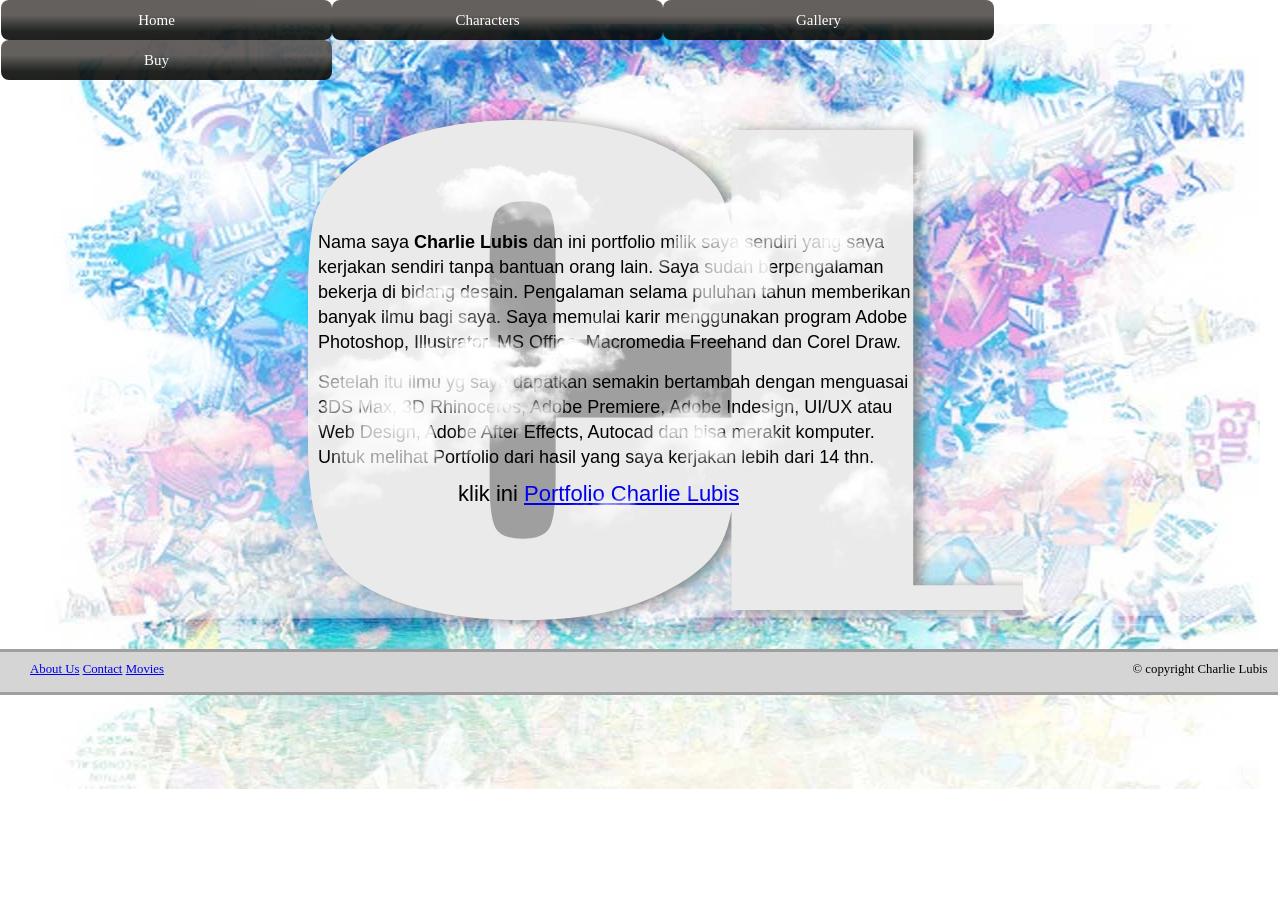
<file: aboutus.html>
<!DOCTYPE html>
<html lang="en">
<head>
<title>Charlie Charles</title>
<link rel="stylesheet" type="text/css" href="aboutus.css">
<link rel="stylesheet" href="https://stackpath.bootstrapcdn.com/font-awesome/4.7.0/css/font-awesome.min.css">
<meta name="viewport" content="width=device-width, initial-scale=1.0">
<meta charset="utf-8">
<script src="jquery-3.3.1.min.js"></script>
<script src="jquerytypewriter.js"></script>
</head>
<body>

<script type="text/javascript">

  $(function(){
    $('ul.parent > li').hover(function(){
      $(this).find('ul.child').show(300);
    }, function() {
      $(this).find('ul.child').hide(300);
    });
  });

 $(document).ready(function() {

    function loop() {
        $('#clouds').css({right:0});
        $('#clouds').animate ({
            right: '+=1400',
        }, 5000, 'linear', function() {
            loop();
        });
    }
        
    loop();
 });
  </script>


        <div class="navigation">
         <div class="item">
         <ul class="parent">
            <li><a href="index.html">Home</a></li>
            <li><a href="#">Characters</a>
               <ul class="child">
                   <li><a href="index4.html">Iron Man</a></li>
                   <li><a href="index5.html">Thor</a></li>
                   <li><a href="index3.html">Captain America</a></li>
              </ul>
            </li>
            <li><a href="#">Gallery</a>
               <ul class="child">
                   <li><a href="gallery1.html">Avengers</a></li>
                   <li><a href="gallery2.html">X-Men</a></li>
                   <li><a href="gallery3.html">Fantastic Four</a></li>
               </ul>
            </li>
            <li><a href="#">Buy</a>
               <ul class="child">
                   <li><a href="buy1.html">Toy</a></li>
                   <li><a href="buy2.html">DVD</a></li>
               </ul>
            </li>
         </ul>   
       </div>
     </div>
   </div>


<div class="border"></div>

<div id="clouds"><img border="0" alt="animated clouds" src="awan.png" /></div>

<svg id="Layer_1" data-name="Layer 1" xmlns="http://www.w3.org/2000/svg" viewBox="0 0 188.74 131.86"><defs><style>.cls-1{fill:#a09f9f;}.cls-2{fill:#eaeaea;}</style></defs><title>Untitled-1</title><polygon class="cls-1" points="133.77 57.84 80.34 25.41 50.52 12.61 25.68 33.52 25.05 112.47 61.09 120.58 128.8 93.26 133.77 57.84"/><path class="cls-2" d="M204.64,163.57V43.52h-47.9V68.95a33.51,33.51,0,0,0-2.81-8.45q-4.33-8.39-18.09-14T100.9,40.86A95.33,95.33,0,0,0,73.3,44.5q-12,3.63-18.77,10T46.39,67.63Q45,74.48,45,88.15v37q0,18.6,4.44,27.87t18.09,14.5q13.65,5.24,34.7,5.24,20.25,0,34.08-6.18t17.86-14.4a32.89,32.89,0,0,0,2.53-8.12v26h77v-6.5Zm-94.3-44.23v15.91q0,10.42-1.65,13.24t-7,2.82q-5.58,0-7.17-2.81t-1.59-12V77.68q0-9.61,1.59-12.51T102,62.28q5.23,0,6.77,2.38t1.54,12v22h46.39v20.71Z" transform="translate(-45.03 -40.86)"/></svg>

<div class="tulisan1"><p>Nama saya <b>Charlie Lubis</b> dan ini portfolio milik saya sendiri yang saya</p></div>
<div class="tulisan2"><p>kerjakan sendiri tanpa bantuan orang lain. Saya sudah berpengalaman</p></div>
<div class="tulisan3"><p>bekerja di bidang desain. Pengalaman selama puluhan tahun memberikan</p></div>
<div class="tulisan4"><p>banyak ilmu bagi saya. Saya memulai karir menggunakan program Adobe</p></div>
<div class="tulisan5"><p>Photoshop, Illustrator, MS Office, Macromedia Freehand dan Corel Draw.</p></div>
<div class="tulisan6"><p>Setelah itu ilmu yg saya dapatkan semakin bertambah dengan menguasai</p></div>
<div class="tulisan7"><p>3DS Max, 3D Rhinoceros, Adobe Premiere, Adobe Indesign, UI/UX atau</p></div>
<div class="tulisan8"><p>Web Design, Adobe After Effects, Autocad dan bisa merakit komputer.</p></div>
<div class="tulisan9"><p>Untuk melihat Portfolio dari hasil yang saya kerjakan lebih dari 14 thn.</p></div>
<div class="tulisan10"><p>klik ini <a href="https://charlielubis.wordpress.com">Portfolio Charlie Lubis</a></p></div>

<div class="bayangan"></div>
<div class="background"></div>

<footer class="footer">
	<div class="container1">
			    <ul1>
			    	<li1> <a href="#">About Us</a></li1>
            <li1> <a href="contact.html">Contact</a></li1>
            <li1> <a href="movies.html">Movies</a></li1>
			    </ul1>
	</div>
    <div class="container2">&copy copyright Charlie Lubis</div>
	</div>


</footer>

</body>
</html>
</file>
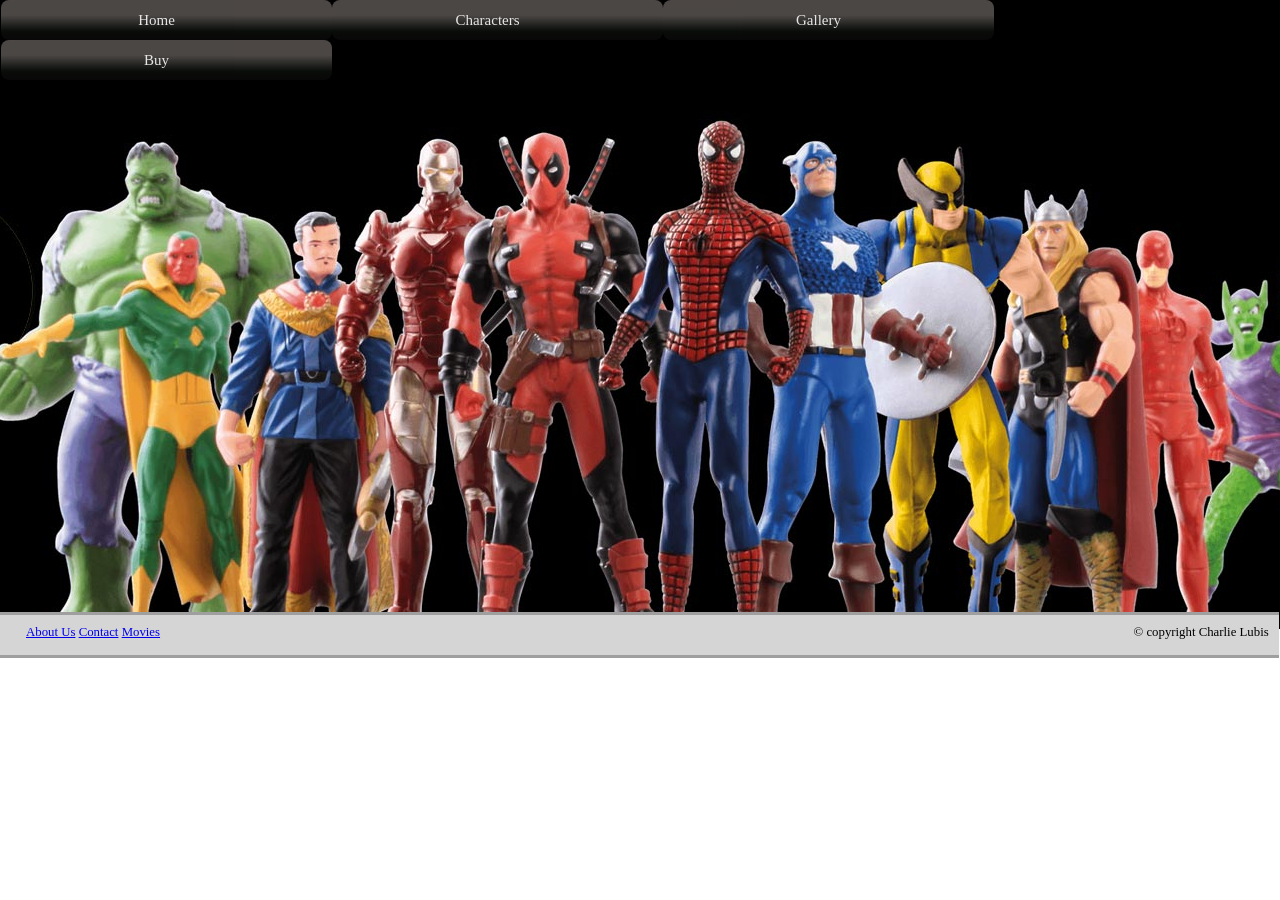
<file: buy1.html>
<!DOCTYPE html>
<html lang="en">
<head>
<title>Charlie Charles</title>
<link rel="stylesheet" type="text/css" href="buy1.css">
<link rel="stylesheet" href="https://stackpath.bootstrapcdn.com/font-awesome/4.7.0/css/font-awesome.min.css">
<meta name="viewport" content="width=device-width, initial-scale=1.0">
<meta charset="utf-8">
<script src="jquery-3.3.1.min.js"></script>
<script src="jquerytypewriter.js"></script>
</head>
<body>

<script type="text/javascript">

  $(function(){
    $('ul.parent > li').hover(function(){
      $(this).find('ul.child').show(300);
    }, function() {
      $(this).find('ul.child').hide(300);
    });
  });

 
  </script>


   <div class="navigation">
         <div class="item">
         <ul class="parent">
            <li><a href="index.html">Home</a></li>
            <li><a href="#">Characters</a>
               <ul class="child">
                   <li><a href="index4.html">Iron Man</a></li>
                   <li><a href="index5.html">Thor</a></li>
                   <li><a href="index3.html">Captain America</a></li>
              </ul>
            </li>
            <li><a href="#">Gallery</a>
               <ul class="child">
                   <li><a href="gallery1.html">Avengers</a></li>
                   <li><a href="gallery2.html">X-Men</a></li>
                   <li><a href="gallery3.html">Fantastic Four</a></li>
               </ul>
            </li>
            <li><a href="#">Buy</a>
               <ul class="child">
                   <li><a href="#">Toy</a></li>
                   <li><a href="buy2.html">DVD</a></li>
               </ul>
            </li>
         </ul>   
       </div>
     </div>
   </div>


<div class="border"></div>

<div class="background"></div>

<footer class="footer">
	<div class="container1">
			    <ul1>
			    	<li1> <a href="aboutus.html">About Us</a></li1>
            <li1> <a href="contact.html">Contact</a></li1>
            <li1> <a href="movies.html">Movies</a></li1>
			    </ul1>
	</div>
    <div class="container2">&copy copyright Charlie Lubis</div>
	</div>


</footer>

</body>
</html>
</file>
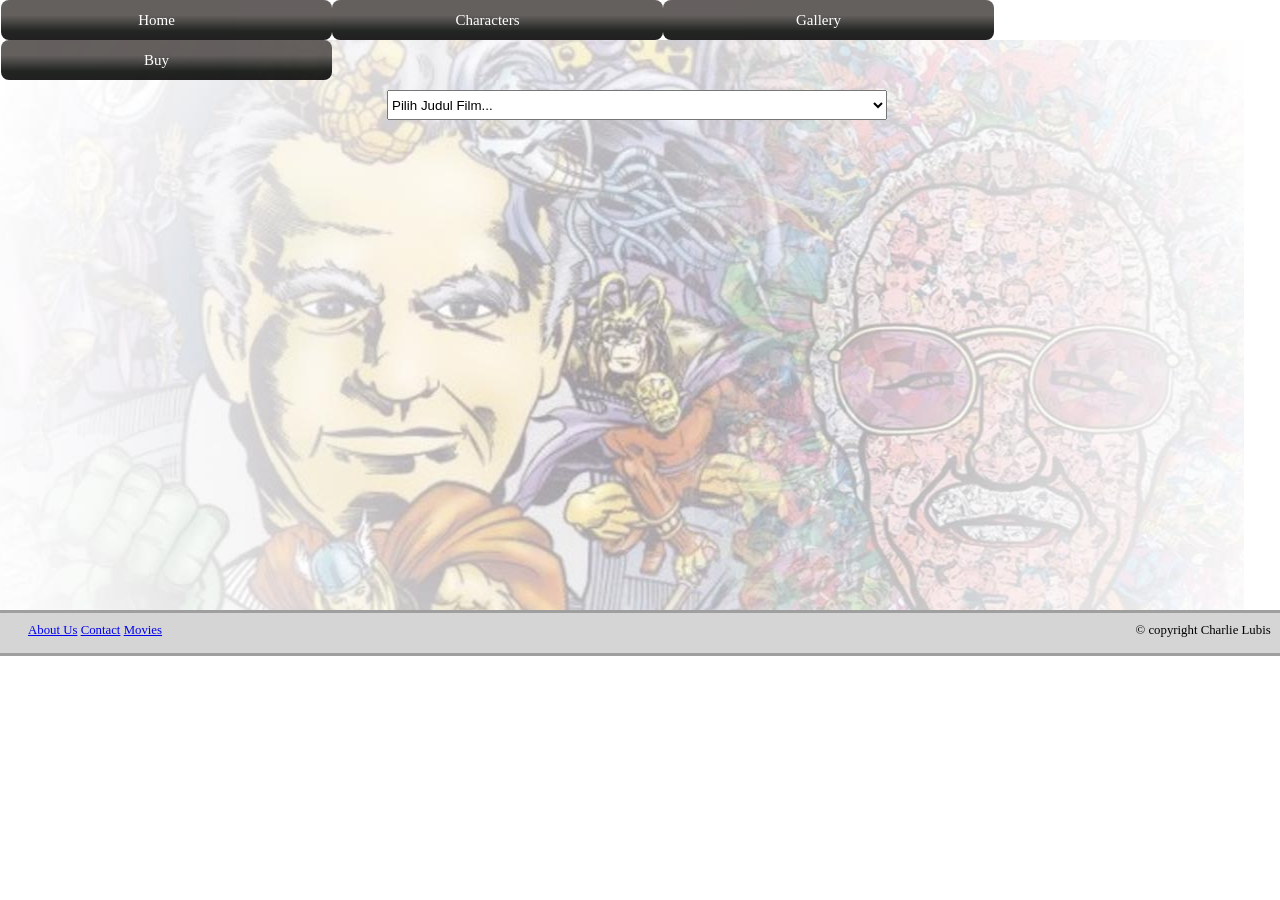
<file: buy2.html>
﻿<!DOCTYPE html>
<html lang="en">
<head>
<title>Charlie Charles</title>
<link rel="stylesheet" type="text/css" href="buy2.css">
<link rel="stylesheet" href="https://stackpath.bootstrapcdn.com/font-awesome/4.7.0/css/font-awesome.min.css">
<meta name="viewport" content="width=device-width, initial-scale=1.0">
<meta charset="utf-8">
<script src="jquery-3.3.1.min.js"></script>
<script src="jquerytypewriter.js"></script>
</head>
<body>

<script type="text/javascript">

  $(function(){
    $('ul.parent > li').hover(function(){
      $(this).find('ul.child').show(300);
    }, function() {
      $(this).find('ul.child').hide(300);
    });
  });
 
$(document).ready(function(){
    $('#film').on('change', function() {
      if ( this.value == 'TonyStark')
      {
        $('#ironman').show();
      } else {
        $('#ironman').hide();
        $("#gambar1, .iron1").hide();
        $("#gambar2, .iron2").hide();
        $("#gambar3, .iron3").hide();
      }

       if ( this.value == 'SteveRogers')
      {
        $('#captainamerica').show();
      } else {
        $('#captainamerica').hide();
        $("#gambar4, .capt1").hide();
        $("#gambar5, .capt2").hide();
        $("#gambar6, .capt3").hide();
      }

        if ( this.value == 'DonaldBlake')
      {
        $("#thor").show();
      } else {
        $("#thor").hide();
        $("#gambar7, .petir1").hide();
        $("#gambar8, .petir2").hide();
        $("#gambar9, .petir3").hide();
      }

    if ( this.value == 'PeterParker')
      {
        $("#spiderman").show();
      } else {
        $("#spiderman").hide();
        $("#gambar10, .jaring1").hide();
        $("#gambar11, .jaring2").hide();
      }

    if ( this.value == 'ScottLang')
      {
        $("#antman").show();
      } else {
        $("#antman").hide();
        $("#gambar12, .kecilbesar1").hide();
        $("#gambar13, .kecilbesar2").hide();
      }  

    if ( this.value == 'StarLord')
      {
        $("#guardianofgalaxy").show();
      } else {
        $("#guardianofgalaxy").hide();
        $("#gambar14, .galaksi1").hide();
        $("#gambar15, .galaksi2").hide();
      } 

    if ( this.value == 'StephenStrange')
      {
        $("#gambar16, .penyihir").show();
      } else {
        $("#gambar16, .penyihir").hide();
      }   
    
    if ( this.value == 'Tchalla')
      {
        $("#gambar17, .macan").show();
      } else {
        $("#gambar17, .macan").hide();
      }

    if ( this.value == 'CarolDanvers')
      {
        $("#gambar18, .cewekkuat").show();
      } else {
        $("#gambar18, .cewekkuat").hide();
      }


    if ( this.value == 'Avengers')
      {
        $("#theavengers").show();
      } else {
        $("#theavengers").hide();
        $("#gambar19, .superhero1").hide();
        $("#gambar20, .superhero2").hide();
        $("#gambar21, .superhero3").hide();
        $("#gambar22, .superhero4").hide();
      } 
    });
});

$(document).ready(function(){
    $('#ironman').on('change', function() {
      if ( this.value == 'manusiabesi1')
      {
        $("#gambar1, .iron1").show();
      } else {
        $("#gambar1, .iron1").hide();
      } 

      if ( this.value == 'manusiabesi2')
      {
        $("#gambar2, .iron2").show();
      } else {
        $("#gambar2, .iron2").hide();
      }

       if ( this.value == 'manusiabesi3')
      {
        $("#gambar3, .iron3").show();
      } else {
        $("#gambar3, .iron3").hide();
      }
   }); 
});

$(document).ready(function(){
    $('#captainamerica').on('change', function() {
      if ( this.value == 'kapten1')
      {
        $("#gambar4, .capt1").show();
      } else {
        $("#gambar4, .capt1").hide();
      } 

      if ( this.value == 'kapten2')
      {
        $("#gambar5, .capt2").show();
      } else {
        $("#gambar5, .capt2").hide();
      }

       if ( this.value == 'kapten3')
      {
        $("#gambar6, .capt3").show();
      } else {
        $("#gambar6, .capt3").hide();
      }
   });
});

$(document).ready(function(){
    $('#thor').on('change', function() {
      if ( this.value == 'dewa1')
      {
        $("#gambar7, .petir1").show();
      } else {
        $("#gambar7, .petir1").hide();
      } 

      if ( this.value == 'dewa2')
      {
        $("#gambar8, .petir2").show();
      } else {
        $("#gambar8, .petir2").hide();
      }

       if ( this.value == 'dewa3')
      {
        $("#gambar9, .petir3").show();
      } else {
        $("#gambar9, .petir3").hide();
      }
   });
});

$(document).ready(function(){
    $('#spiderman').on('change', function() {
      if ( this.value == 'labalaba1')
      {
        $("#gambar10, .jaring1").show();
      } else {
        $("#gambar10, .jaring1").hide();
      } 

      if ( this.value == 'labalaba2')
      {
        $("#gambar11, .jaring2").show();
      } else {
        $("#gambar11, .jaring2").hide();
      }
   });
});

$(document).ready(function(){
    $('#antman').on('change', function() {
      if ( this.value == 'semut1')
      {
        $("#gambar12, .kecilbesar1").show();
      } else {
        $("#gambar12, .kecilbesar1").hide();
      } 

      if ( this.value == 'semut2')
      {
        $("#gambar13, .kecilbesar2").show();
      } else {
        $("#gambar13, .kecilbesar2").hide();
      }
   });
});

$(document).ready(function(){
    $('#guardianofgalaxy').on('change', function() {
      if ( this.value == 'planet1')
      {
        $("#gambar14, .galaksi1").show();
      } else {
        $("#gambar14, .galaksi1").hide();
      } 

      if ( this.value == 'planet2')
      {
        $("#gambar15, .galaksi2").show();
      } else {
        $("#gambar15, .galaksi2").hide();
      }
   });
});

$(document).ready(function(){
    $('#theavengers').on('change', function() {
      if ( this.value == 'tim1')
      {
        $("#gambar19, .superhero1").show();
      } else {
        $("#gambar19, .superhero1").hide();
      } 
      
       if ( this.value == 'tim2')
      {
        $("#gambar20, .superhero2").show();
      } else {
        $("#gambar20, .superhero2").hide();
      } 

       if ( this.value == 'tim3')
      {
        $("#gambar21, .superhero3").show();
      } else {
        $("#gambar21, .superhero3").hide();
      } 
      
       if ( this.value == 'tim4')
      {
        $("#gambar22, .superhero4").show();
      } else {
        $("#gambar22, .superhero4").hide();
      } 
   });
});
  </script>


        <div class="navigation">
         <div class="item">
         <ul class="parent">
            <li><a href="index.html">Home</a></li>
            <li><a href="#">Characters</a>
               <ul class="child">
                   <li><a href="index4.html">Iron Man</a></li>
                   <li><a href="index5.html">Thor</a></li>
                   <li><a href="index3.html">Captain America</a></li>
              </ul>
            </li>
            <li><a href="#">Gallery</a>
               <ul class="child">
                   <li><a href="gallery1.html">Avengers</a></li>
                   <li><a href="gallery2.html">X-Men</a></li>
                   <li><a href="hgallery3.html">Fantastic Four</a></li>
               </ul>
            </li>
            <li><a href="#">Buy</a>
               <ul class="child">
                   <li><a href="buy1.html">Toy</a></li>
                   <li><a href="#">DVD</a></li>
               </ul>
            </li>
         </ul>   
       </div>
     </div>
   </div>


<div class="border"></div>

<select id="film">
  <option value="pilihan">Pilih Judul Film...</option>
  <option value="TonyStark">Iron Man</option>
  <option value="SteveRogers">Captain America</option>
  <option value="DonaldBlake">Thor</option>
  <option value="PeterParker">Spider Man</option>
  <option value="ScottLang">Ant Man</option>
  <option value="StarLord">Guardian of Galaxy</option>
  <option value="StephenStrange">Doctor Strange</option>
  <option value="Tchalla">Black Panther</option>
  <option value="CarolDanvers">Captain Marvel</option>
  <option value="Avengers">The Avengers</option>
</select>

<select id="ironman">
 <option value="pilihan">Judul Seri...</option>
  <option value="manusiabesi1">Iron Man</option>
  <option value="manusiabesi2">Iron Man 2</option>
  <option value="manusiabesi3">Iron Man 3</option>
</select>

<select id="captainamerica">
 <option value="pilihan">Judul Seri...</option>
  <option value="kapten1">First Avengers</option>
  <option value="kapten2">Winter Soldier</option>
  <option value="kapten3">Civil War</option>
</select>

<select id="thor">
 <option value="pilihan">Judul Seri...</option>
  <option value="dewa1">Thor</option>
  <option value="dewa2">The Dark World</option>
  <option value="dewa3">Ragnarok</option>
</select>

<select id="spiderman">
 <option value="pilihan">Judul Seri...</option>
  <option value="labalaba1">Homecoming</option>
  <option value="labalaba2">Far for Home</option>
</select>

<select id="antman">
 <option value="pilihan">Judul Seri...</option>
  <option value="semut1">Ant-Man</option>
  <option value="semut2">Ant-Man and the Wasp</option>
</select>

<select id="guardianofgalaxy">
 <option value="pilihan">Judul Seri...</option>
  <option value="planet1">Vol. 1</option>
  <option value="planet2">Vol. 2</option>
</select>

<select id="theavengers">
  <option value="pilihan">Judul Seri...</option>
  <option value="tim1">The Avengers</option>
  <option value="tim2">Age of Ultron</option>
  <option value="tim3">Infinity War</option>
  <option value="tim4">Endgame</option>
</select>

<div class="background"></div>

<div id="gambar1"></div>
<span class="iron1">1. Robert Downey Jr. sebagai Tony Stark (Iron Man)<br> 2. Gwyneth Paltrow sebagai Pepper Potts<br>3. Terrence Howard sebagai Letkol James "Rhodey" Rhodes<br>4. Mickey Rourke sebagai Ivan Vanko (robot Ten Rings)<br>5. Shaun Toub sebagai Yinsen<br>6. Faran Tahir sebagai Raza<br>7. Clark Gregg sebagai Phil Coulson<br>8. Jon Favreau sebagai Happy Hogan<br> 9. Leslie Bibb sebagai Christine Everhart (wartawan)<br> 10. Paul Bettany pengisi suara J.A.R.V.I.S.<br> 11. Samuel L. Jackson sebagai Nick Fury<br></br> Durasi 126 menit & keuntungan 585.200.000 US Dollar.</span>

<div id="gambar2"></div>
<span class="iron2">1. Robert Downey Jr. sebagai Tony Stark (Iron Man)<br> 2. Gwyneth Paltrow sebagai Pepper Potts<br>3. Don Cheadle sebagai Letkol James "Rhodey" Rhodes (War Machine)<br>4. Mickey Rourke sebagai Ivan Vanko (robot Crimson Dynamo)<br>5. Scarlett Johansson sebagai Natasha Romanoff (Black Widow)<br>6. Sam Rockwell sebagai Justin Hammer<br>7. Clark Gregg sebagai Phil Coulson<br>8. Jon Favreau sebagai Happy Hogan<br> 9. Leslie Bibb sebagai Christine Everhart (wartawan)<br> 10. Paul Bettany pengisi suara J.A.R.V.I.S.<br> 11. Samuel L. Jackson sebagai Nick Fury<br></br> Durasi 125 menit & keuntungan 623.900.000 US Dollar.</span>

<div id="gambar3"></div>
<span class="iron3">1. Robert Downey Jr. sebagai Tony Stark (Iron Man)<br> 2. Gwyneth Paltrow sebagai Pepper Potts<br>3. Don Cheadle sebagai Letkol James "Rhodey" Rhodes (Iron Patriot)<br>4. Guy Pearce sebagai Aldrich Killian (Prometheus)<br>5. Rebecca Hall sebagai Maya Hansen<br>6. Stéphanie Szostak sebagai Brandt<br>7. James Badge Dale sebagai Savin<br>8. Jon Favreau sebagai Happy Hogan<br> 9. Ben Kingsley sebagai Trevor Slattery<br> 10. Paul Bettany pengisi suara J.A.R.V.I.S.<br> 11. Ty Simpkins sebagai Harley Keener<br></br> Durasi 131 menit & keuntungan 1.215.000.000 US Dollar.</span>

<div id="gambar4"></div>
<span class="capt1">1. Chris Evans sebagai Steve Rogers (Captain America)<br> 2. Hayley Atwell sebagai Peggy Carter<br>3. Sebastian Stan sebagai James Buchanan "Bucky" Barnes <br>4. Hugo Weaving sebagai Johann Schmidt (Red Skull)<br>5. Tommy Lee Jones sebagai Chester Phillips<br>6. Dominic Cooper sebagai Howard Stark<br>7. Neal McDonough sebagai Timothy "Dum Dum" Dugan<br>8. Derek Luke sebagai Gabe Jones<br> 9. Stanley Tucci  sebagai Abraham Erskine<br> 10. Samuel L. Jackson sebagai Nick Fury<br> 11. Kenneth Choi sebagai Jim Morita<br></br> Durasi 124 menit & keuntungan 370.600.000 US Dollar.</span>

<div id="gambar5"></div>
<span class="capt2">1. Chris Evans sebagai Steve Rogers (Captain America)<br> 2. Hayley Atwell sebagai Peggy Carter<br>3. Sebastian Stan sebagai James Buchanan "Bucky" Barnes <br>4. Scarlett Johansson sebagai Natasha Romanoff (Black Widow)<br>5. Samuel L. Jackson sebagai Nick Fury<br>6. Anthony Mackie sebagai Sam Wilson (Falcon)<br>7. Cobie Smulders sebagai Maria Hill<br>8. Emily VanCamp sebagai Sharon Carter<br> 9. Robert Redford  sebagai Alexander Pierce<br> 10. Georges St-Pierre sebagai Georges Batroc<br> 11. Callan Mulvey sebagai Jack Rollins<br></br> Durasi 136 menit & keuntungan 714.300.000 US Dollar.</span>

<div id="gambar6"></div>
<span class="capt3">1. Chris Evans sebagai Steve Rogers (Captain America)<br> 2. Robert Downey Jr. sebagai Tony Stark (Iron Man)<br>3. Sebastian Stan sebagai James Buchanan "Bucky" Barnes <br>4. Scarlett Johansson sebagai Natasha Romanoff (Black Widow)<br>5. Don Cheadle sebagai Letkol James "Rhodey" Rhodes (War Machine)<br>6. Anthony Mackie sebagai Sam Wilson (Falcon)<br>7. Jeremy Renner sebagai Clint Barton  (Hawkeye)<br>8. Chadwick Boseman sebagai T'Challa (Black Panther)<br> 9. Paul Bettany  sebagai Vision<br> 10. Elizabeth Olsen sebagai Wanda Maximoff (Scarlet Witch)<br> 11. Paul Rudd sebagai Scott Lang (Ant Man) <br>11. Tom Holland sebagai Peter Parker (Spider Man) <br>12. Frank Grillo sebagai  Brock Rumlow (Crossbones)<br>13. William Hurt sebagai Thaddeus "Thunderbolt" Ross<br>14. Daniel Brühl sebagai Helmut Zemo <br></br>Durasi 147 menit & keuntungan 1.153.000.000 US Dollar.</span>

<div id="gambar7"></div>
<span class="petir1">1. Chris Hemsworth sebagai Thor (Donald Blake)<br> 2. Natalie Portman sebagai Jane Foster<br>3. Tom Hiddleston sebagai Loki <br>4. Anthony Hopkins sebagai Odin<br>5. Stellan Skarsgård sebagai Erik Selvig<br>6. Kat Dennings sebagai Darcy Lewis<br>7. Colm Feore sebagai Laufey<br>8. Idris Elba sebagai Heimdall<br> 9. Rene Russo sebagai Frigga<br> 10. Clark Gregg sebagai Phil Coulson<br> 11. Ray Stevenson sebagai Volstagg<br> 12. Tadanobu Asano sebagai Hogun<br> 13. Josh Dallas sebagai Fandral<br> 14. Jaimie Alexander sebagai Sif<br></br> Durasi 114 menit & keuntungan 449.300.000 US Dollar.</span>

<div id="gambar8"></div>
<span class="petir2">1. Chris Hemsworth sebagai Thor (Donald Blake)<br> 2. Natalie Portman sebagai Jane Foster<br>3. Tom Hiddleston sebagai Loki <br>4. Anthony Hopkins sebagai Odin<br>5. Stellan Skarsgård sebagai Erik Selvig<br>6. Kat Dennings sebagai Darcy Lewis<br>7. Christopher Eccleston sebagai Malekith<br>8. Idris Elba sebagai Heimdall<br> 9. Rene Russo sebagai Frigga<br> 10. Adewale Akinnuoye-Agbaje sebagai Algrim (Kurse)<br> 11. Ray Stevenson sebagai Volstagg<br> 12. Tadanobu Asano sebagai Hogun<br> 13. Zachary Levi sebagai Fandral<br> 14. Jaimie Alexander sebagai Sif<br></br> Durasi 112 menit & keuntungan 644.600.000 US Dollar.</span>

<div id="gambar9"></div>
<span class="petir3">1. Chris Hemsworth sebagai Thor (Donald Blake)<br> 2. Mark Ruffalo sebagai Bruce Banner (Hulk)<br>3. Tom Hiddleston sebagai Loki <br>4. Anthony Hopkins sebagai Odin<br>5. Cate Blanchett sebagai Hela<br>6. Tessa Thompson sebagai Valkyrie (Scrapper 142)<br>7. Jeff Goldblum sebagai Grandmaster<br>8. Idris Elba sebagai Heimdall<br> 9. Karl Urban sebagai Skurge<br> 10. Benedict Cumberbatch sebagai Doctor Strange<br> 11. Ray Stevenson sebagai Volstagg<br> 12. Tadanobu Asano sebagai Hogun<br> 13. Zachary Levi sebagai Fandral<br> 14. Rachel House sebagai Topaz<br></br> Durasi 130 menit & keuntungan 854.000.000 US Dollar.</span>

<div id="gambar10"></div>
<span class="jaring1">1. Tom Holland sebagai Peter Parker (Spider-Man)<br> 2. Marisa Tomei sebagai May Parker<br>3. Zendaya sebagai Michelle "MJ" Jones <br>4. Jacob Batalon sebagai Ned<br>5. Michael Keaton sebagai Adrian Toomes (Vulture)<br>6. Laura Harrier sebagai Liz Toomes<br>7. Jon Favreau sebagai  Harold "Happy" Hogan<br>8. Robert Downey Jr. sebagai Tony Stark (Iron Man)<br> 9. Donald Glover sebagai Aaron Davis<br> 10. Tyne Daly sebagai Anne Marie Hoag<br> 11. Tony Revolori sebagai Eugene "Flash" Thompson<br> </br> Durasi 133 menit & keuntungan 880.200.000 US Dollar.</span>

<div id="gambar11"></div>
<span class="jaring2">1. Tom Holland sebagai Peter Parker (Spider-Man)<br> 2. Marisa Tomei sebagai May Parker<br>3. Zendaya sebagai Michelle "MJ" Jones <br>4. Jacob Batalon sebagai Ned<br>5. Michael Keaton sebagai Adrian Toomes (Vulture)<br>6. Jake Gyllenhaal sebagai Quentin Beck (Mysterio)<br>7. Jon Favreau sebagai  Harold "Happy" Hogan<br>8. Cobie Smulders sebagai Maria Hill<br> 9. Samuel L. Jackson sebagai Nick Fury<br> 10. J. B. Smoove sebagai Mr. Dell<br> 11. Angourie Rice sebagai Betty Brant<br></span>

<div id="gambar12"></div>
<span class="kecilbesar1">1. Paul Rudd sebagai Scott Lang (Ant-Man)<br> 2. Evangeline Lilly sebagai Hope van Dyne<br>3. Michael Douglas sebagai Hank Pym <br>4. Corey Stoll sebagai Darren Cross (Yellowjacket)<br>5. Michael Peña sebagai Luis<br>6. Bobby Cannavale sebagai Paxton<br>7. Tip "T.I." Harris sebagai Dave<br>8. Wood Harris sebagai Gale<br> 9. Judy Greer sebagai Maggie<br> 10. Bobby Cannavale sebagai Jim Paxton<br> 11. Abby Ryder Fortson sebagai Cassie<br></br> Durasi 117 menit & keuntungan 519.300.000 US Dollar.</span>

<div id="gambar13"></div>
<span class="kecilbesar2">1. Paul Rudd sebagai Scott Lang (Ant-Man)<br> 2. Evangeline Lilly sebagai Hope van Dyne (Wasp)<br>3. Michael Douglas sebagai Hank Pym <br>4. Walton Goggins sebagai Sonny Burch<br>5. Michael Peña sebagai Luis<br>6. Bobby Cannavale sebagai Jim Paxton<br>7. Hannah John-Kamen sebagai Ava Starr (Ghost)<br>8. Michelle Pfeiffer sebagai Janet van Dyne<br> 9. Judy Greer sebagai Maggie<br> 10. David Dastmalchian sebagai Kurt<br> 11. Abby Ryder Fortson sebagai Cassie<br>12. Randall Park sebagai Jimmy Woo<br>13. Laurence Fishburne sebagai Bill Foster<br></br> Durasi 118 menit & keuntungan 622.700.000 US Dollar.</span>

<div id="gambar14"></div>
<span class="galaksi1">1. Chris Pratt sebagai Peter Quill (Star-Lord)<br> 2. Zoe Saldana sebagai Gamora<br>3. Dave Bautista sebagai Drax the Destroyer <br>4. Bradley Cooper sebagai Rocket<br>5. Vin Diesel sebagai Groot<br>6. Lee Pace sebagai Ronan the Accuser<br>7. Michael Rooker sebagai Yondu Udonta<br>8. Karen Gillan sebagai Nebula<br> 9. Benicio del Toro sebagai Taneleer Tivan (The Collector)<br> 10. Djimon Hounsou sebagai Korath<br> 11. Glenn Close sebagai Irani Rael<br></br> Durasi 122 menit & keuntungan 773.300.000 US Dollar.</span>

<div id="gambar15"></div>
<span class="galaksi2">1. Chris Pratt sebagai Peter Quill (Star-Lord)<br> 2. Zoe Saldana sebagai Gamora<br>3. Dave Bautista sebagai Drax the Destroyer <br>4. Bradley Cooper sebagai Rocket<br>5. Vin Diesel sebagai Baby Groot<br>6. Kurt Russell sebagai Ego<br>7. Michael Rooker sebagai Yondu Udonta<br>8. Karen Gillan sebagai Nebula<br> 9. Sylvester Stallone sebagai Stakar Ogord<br> 10. Pom Klementieff sebagai Mantis<br> 11. Elizabeth Debicki sebagai Ayesha<br>12. Chris Sullivan sebagai Taserface<br></br> Durasi 137 menit & keuntungan 863.800.000 US Dollar.</span>

<div id="gambar16"></div>
<span class="penyihir">1. Benedict Cumberbatch sebagai Dr. Stephen Strage (Doctor Strange)<br> 2. Rachel McAdams sebagai Christine Palmer<br>3. Benedict Wong sebagai Wong <br>4. Tilda Swinton  sebagai Ancient One<br>5. Mads Mikkelsen sebagai Kaecilius<br>6. Chiwetel Ejiofor sebagai Karl Mordo<br>7. Michael Stuhlbarg sebagai Nicodemus West<br>8. Benjamin Bratt sebagai Jonathan Pangborn<br> 9. Scott Adkins sebagai Lucian<br> 10. Linda Louise Duan sebagai Tina Minoru<br> 11. Raden Topo Wresniwiro sebagai Hamir<br></br> Durasi 115 menit & keuntungan 677.700.000 US Dollar.</span>

<div id="gambar17"></div>
<span class="macan">1. Chadwick Boseman sebagai T'Challa (Black Panther)<br> 2. Lupita Nyong'o sebagai Nakia<br>3. Michael B. Jordan sebagai N'Jadaka (Erik "Killmonger" Stevens)<br>4. Danai Gurira sebagai Okoye<br>5. Martin Freeman sebagai Everett K. Ross<br>6. Letitia Wright sebagai Shuri<br>7. Winston Duke  sebagai M'Baku<br>8. Andy Serkis sebagai Ulysses Klaue<br> 9. Angela Bassett sebagai Ramonda<br> 10. John Kani sebagai T'Chaka<br> 11. Sterling K. Brown sebagai N'Jobu<br></br> Durasi 134 menit & keuntungan 1.347.000.000 US Dollar.</span>

<div id="gambar18"></div>
<span class="cewekkuat">1. Brie Larson sebagai Carol Danvers/Vers (Captain Marvel)<br> 2. Samuel L. Jackson sebagai Nick Fury<br>3. Jude Law sebagai Yon-Rogg<br>4. Annette Bening sebagai Dr. Wendy Lawson/Mar-Vell (the Supreme Intelligence)<br>5. Gemma Chan sebagai Minn-Erva<br>6. Ben Mendelsohn sebagai Talos<br>7. Djimon Hounsou sebagai Korath<br>8. Lashana Lynch sebagai Maria Rambeau<br> 9. Akira Akbar sebagai Monica Rambeau<br> 10. Clark Gregg sebagai Phil Coulson<br> 11. Lee Pace sebagai Ronan the Accuser<br></br> Durasi 124 menit & keuntungan 1.122.000.000 US Dollar.</span>

<div id="gambar19"></div>
<span class="superhero1">1. Robert Downey Jr. sebagai Tony Stark (Iron Man)<br> 2. Chris Evans sebagai Steve Rogers (Captain America)<br>3. Chris Hemsworth sebagai Thor (Donald Blake)<br>4. Mark Ruffalo sebagai Dr. Bruce Banner (Hulk)<br>5. Scarlett Johansson sebagai Natasha Romanoff (Black Widow)<br>6. Jeremy Renner sebagai Clint Barton (Hawkeye)<br>7. Samuel L. Jackson sebagai Nick Fury<br>8. Tom Hiddleston sebagai Loki<br> 9. Clark Gregg sebagai Phil Coulson<br> 10. Cobie Smulders sebagai Maria Hill<br> 11. Stellan Skarsgård sebagai Erik Selvig<br></br> Durasi 143 menit & keuntungan 1.519.000.000 US Dollar.</span>

<div id="gambar20"></div>
<span class="superhero2">1. Robert Downey Jr. sebagai Tony Stark (Iron Man)<br> 2. Chris Evans sebagai Steve Rogers (Captain America)<br>3. Chris Hemsworth sebagai Thor (Donald Blake)<br>4. Mark Ruffalo sebagai Dr. Bruce Banner (Hulk)<br>5. Scarlett Johansson sebagai Natasha Romanoff (Black Widow)<br>6. Jeremy Renner sebagai Clint Barton (Hawkeye)<br>7. Samuel L. Jackson sebagai Nick Fury<br>8. Don Cheadle sebagai James "Rhodey" Rhodes (War Machine)<br> 9. Elizabeth Olsen sebagai Wanda Maximoff (Scarlet Witch)<br> 10. Cobie Smulders sebagai Maria Hill<br> 11. Paul Bettany sebagai Vision<br>12. Aaron Taylor-Johnson sebagai Pietro Maximoff (Quicksilver)<br>13. Anthony Mackie sebagai Sam Wilson (Falcon)<br>14. James Spader sebagai Ultron<br></br> Durasi 141 menit & keuntungan 1.405.000.000 US Dollar.</span>

<div id="gambar21"></div>
<span class="superhero3">1. Robert Downey Jr. sebagai Tony Stark (Iron Man)<br> 2. Chris Evans sebagai Steve Rogers (Captain America)<br>3. Chris Hemsworth sebagai Thor (Donald Blake)<br>4. Mark Ruffalo sebagai Dr. Bruce Banner (Hulk)<br>5. Scarlett Johansson sebagai Natasha Romanoff (Black Widow)<br>6. Benedict Cumberbatch sebagai Dr. Stephen Strange (Doctor Strange)<br>7. Tom Holland sebagai Peter Parker (Spider-Man)<br>8. Don Cheadle sebagai James "Rhodey" Rhodes (War Machine)<br> 9. Elizabeth Olsen sebagai Wanda Maximoff (Scarlet Witch)<br> 10. Chadwick Boseman sebagai T'Challa (Black Panther)<br> 11. Paul Bettany sebagai Vision<br>12. Sebastian Stan sebagai James Buchanan "Bucky" Barnes (Winter Soldier)<br>13. Anthony Mackie sebagai Sam Wilson (Falcon)<br>14. Chris Pratt sebagai Peter Quill (Star-Lord)<br>15. Zoe Saldana sebagai Gamora<br>16. Bradley Cooper sebagai Rocket<br>17. Vin Diesel sebagai Groot<br>17. Pom Klementieff sebagai Mantis<br>18. Dave Bautista sebagai Drax the Destroyer<br>19. Peter Dinklage sebagai Eitri<br>20. Josh Brolin sebagai Thanos<br></br> Durasi 149 menit & keuntungan 2.048.000.000 US Dollar.</span>

<div id="gambar22"></div>
<span class="superhero4">1. Robert Downey Jr. sebagai Tony Stark (Iron Man)<br> 2. Chris Evans sebagai Steve Rogers (Captain America)<br>3. Chris Hemsworth sebagai Thor (Donald Blake)<br>4. Mark Ruffalo sebagai Dr. Bruce Banner (Hulk)<br>5. Scarlett Johansson sebagai Natasha Romanoff (Black Widow)<br>6. Benedict Cumberbatch sebagai Dr. Stephen Strange (Doctor Strange)<br>7. Tom Holland sebagai Peter Parker (Spider-Man)<br>8. Don Cheadle sebagai James "Rhodey" Rhodes (War Machine)<br> 9. Elizabeth Olsen sebagai Wanda Maximoff (Scarlet Witch)<br> 10. Chadwick Boseman sebagai T'Challa (Black Panther)<br> 11. Jeremy Renner sebagai Clint Barton (Hawkeye)<br>12. Paul Rudd sebagai Scott Lang (Ant-Man)<br>13. Anthony Mackie sebagai Sam Wilson (Falcon)<br>14. Chris Pratt sebagai Peter Quill (Star-Lord)<br>15. Zoe Saldana sebagai Gamora<br>16. Bradley Cooper sebagai Rocket<br>17. Brie Larson sebagai Carol Danvers (Captain Marvel)<br>17. Karen Gillan sebagai Nebula<br>18. Gwyneth Paltrow sebagai Virginia "Pepper" Potts<br>19. Josh Brolin sebagai Thanos<br>20. Danai Gurira sebagai Okoye<br></br> Durasi 181 menit & keuntungan 2.344.000.000 US Dollar.</span>

<footer class="footer">
  <div class="container1">
          <ul1>
            <li1> <a href="aboutus.html">About Us</a></li1>
            <li1> <a href="contact.html">Contact</a></li1>
            <li1> <a href="movies.html">Movies</a></li1>
          </ul1>
  </div>
    <div class="container2">&copy copyright Charlie Lubis</div>
  </div>


</footer>

</body>
</html>
</file>
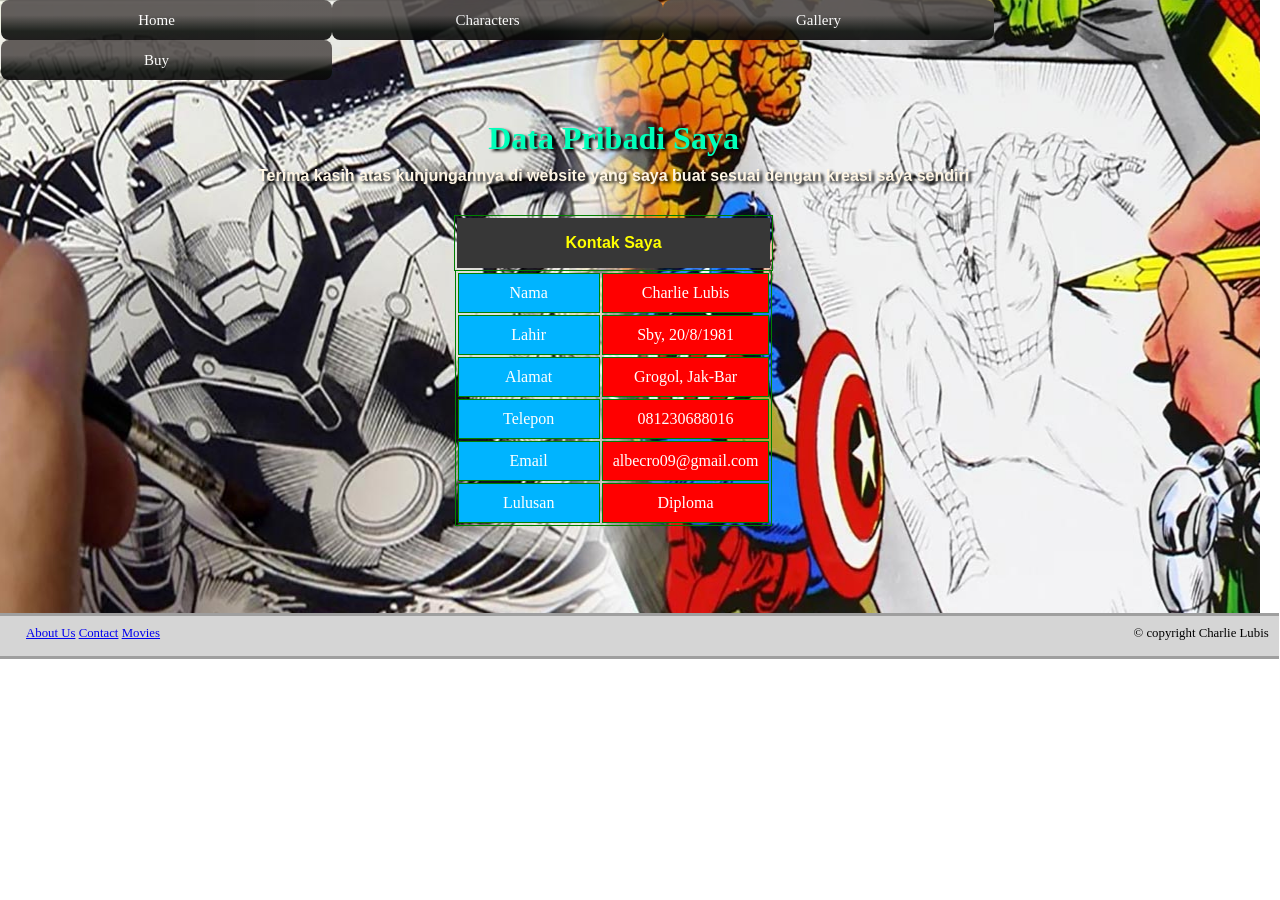
<file: contact.html>
<!DOCTYPE html>
<html lang="en">
<head>
<title>Charlie Charles</title>
<link rel="stylesheet" type="text/css" href="contact.css">
<link rel="stylesheet" href="https://stackpath.bootstrapcdn.com/font-awesome/4.7.0/css/font-awesome.min.css">
<meta name="viewport" content="width=device-width, initial-scale=1.0">
<meta charset="utf-8">
<script src="jquery-3.3.1.min.js"></script>
<script src="jquerytypewriter.js"></script>
</head>
<body>

<script type="text/javascript">

  $(function(){
    $('ul.parent > li').hover(function(){
      $(this).find('ul.child').show(300);
    }, function() {
      $(this).find('ul.child').hide(300);
    });
  });

$(document).ready(function(){    
    $(".navigation").mouseleave(function(){    
       $( "#wrapper" ).show( 200 ).fadeOut(8000);   
    });    
}); 

$(document).ready(function(){    
    $(".background").mouseenter(function(){    
       $( "#wrapper" ).show( 8000 ).fadeIn();   
    });    
});
  </script>


        <div class="navigation">
         <div class="item">
         <ul class="parent">
            <li><a href="index.html">Home</a></li>
            <li><a href="#">Characters</a>
               <ul class="child">
                   <li><a href="index4.html">Iron Man</a></li>
                   <li><a href="index5.html">Thor</a></li>
                   <li><a href="index3.html">Captain America</a></li>
              </ul>
            </li>
            <li><a href="#">Gallery</a>
               <ul class="child">
                   <li><a href="gallery1.html">Avengers</a></li>
                   <li><a href="gallery2.html">X-Men</a></li>
                   <li><a href="gallery3.html">Fantastic Four</a></li>
               </ul>
            </li>
            <li><a href="#">Buy</a>
               <ul class="child">
                   <li><a href="buy1.html">Toy</a></li>
                   <li><a href="buy2.html">DVD</a></li>
               </ul>
            </li>
         </ul>   
       </div>
     </div>
   </div>


<div class="border"></div>

<footer class="footer">
  <div class="container1">
          <ul1>
            <li1> <a href="aboutus.html">About Us</a></li1>
            <li1> <a href="#">Contact</a></li1>
            <li1> <a href="movies.html">Movies</a></li1>
          </ul1>
  </div>
    <div class="container2">&copy copyright Charlie Lubis</div>
  </div>


</footer>

<div class="background"></div>

<div id="wrapper">

        <h1>Data Pribadi Saya</h1>
        <div class="trims"><b>Terima kasih atas kunjungannya di website yang saya buat sesuai dengan kreasi saya sendiri</b></div>
        
        
        <table id="tabel">
        <div>
          <thead>
            <tr>
              <th>Kontak Saya</th>
            </tr>
          </thead>
           </div>
           </table>

           <table id="isi">
           <div>
          <tbody>
            <tr>
              <td class="biru">Nama</td>
              <td class="merah">Charlie Lubis</td>
            </tr>
            <tr>
              <td class="biru">Lahir</td>
              <td class="merah">Sby, 20/8/1981</td>
            </tr>
            <tr>
              <td class="biru">Alamat</td>
              <td class="merah">Grogol, Jak-Bar</td>
            </tr>
            <tr>
              <td class="biru">Telepon</td>
              <td class="merah">081230688016</td>
            </tr>
            <tr>
              <td class="biru">Email</td>
              <td class="merah">albecro09@gmail.com</td>
            </tr>
            <tr>
              <td class="biru">Lulusan</td>
              <td class="merah">Diploma</td>
            </tr>
          </tbody>
          </div>
        </table>
</div>


</body>
</html>
</file>
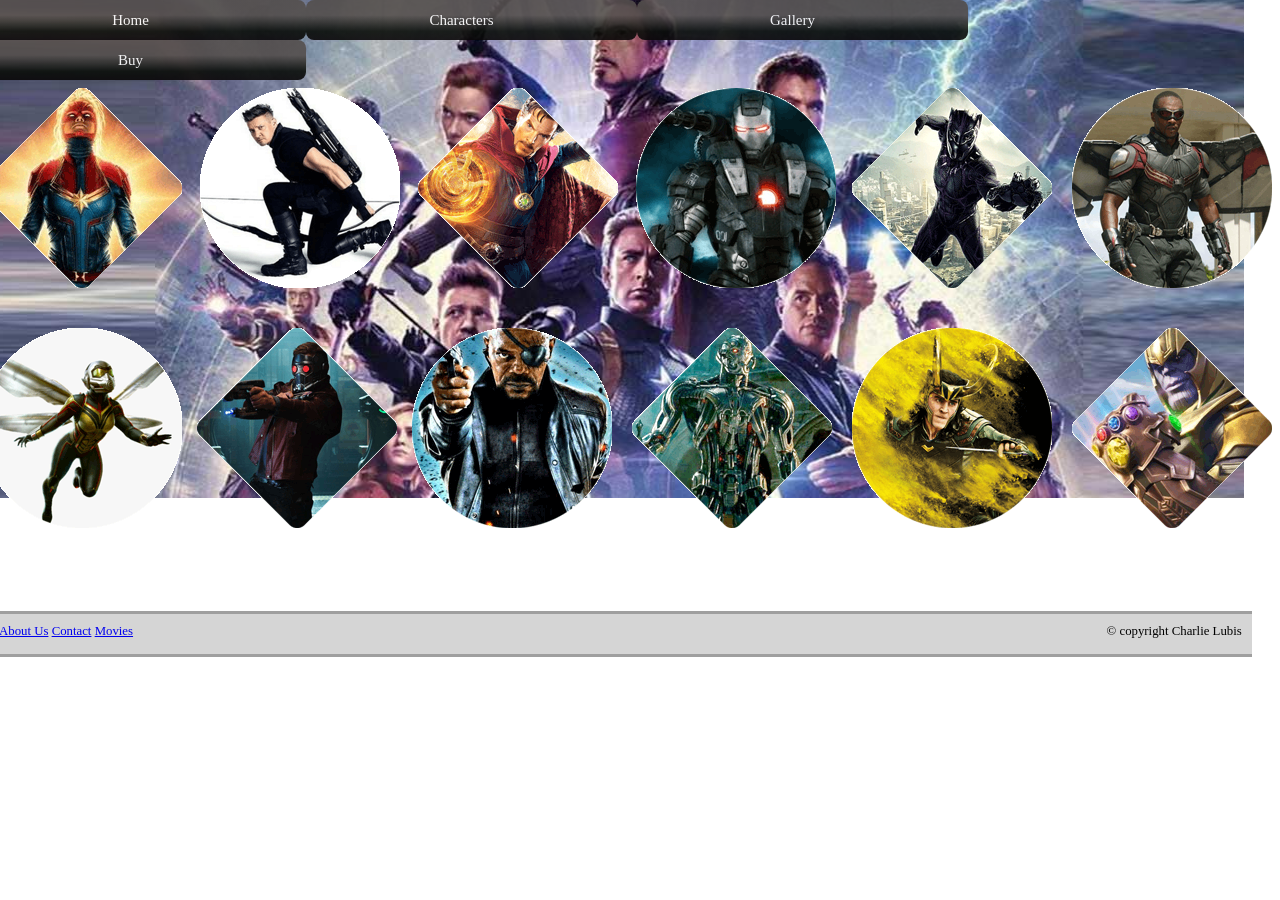
<file: gallery1.html>
<!DOCTYPE html>
<html lang="en">
<head>
<title>Charlie Charles</title>
<link rel="stylesheet" type="text/css" href="gallery1.css">
<link rel="stylesheet" href="https://stackpath.bootstrapcdn.com/font-awesome/4.7.0/css/font-awesome.min.css">
<meta name="viewport" content="width=device-width, initial-scale=1.0">
<meta charset="utf-8">
<script src="jquery-3.3.1.min.js"></script>
<script src="jquerytypewriter.js"></script>
</head>
<body>

<script type="text/javascript">

  $(function(){
    $('ul.parent > li').hover(function(){
      $(this).find('ul.child').show(300);
    }, function() {
      $(this).find('ul.child').hide(300);
    });
  });

 
  </script>


      <div class="navigation">
         <div class="item">
         <ul class="parent">
            <li><a href="index.html">Home</a></li>
            <li><a href="#">Characters</a>
               <ul class="child">
                   <li><a href="index4.html">Iron Man</a></li>
                   <li><a href="index5.html">Thor</a></li>
                   <li><a href="index3.html">Captain America</a></li>
              </ul>
            </li>
            <li><a href="#">Gallery</a>
               <ul class="child">
                   <li><a href="#">Avengers</a></li>
                   <li><a href="gallery2.html">X-Men</a></li>
                   <li><a href="gallery3.html">Fantastic Four</a></li>
               </ul>
            </li>
            <li><a href="#">Buy</a>
               <ul class="child">
                   <li><a href="buy1.html">Toy</a></li>
                   <li><a href="buy2.html">DVD</a></li>
               </ul>
            </li>
         </ul>   
       </div>
     </div>
   </div>


<div class="border"></div>

<div class="gambar1"></div>
<div class="gambar2"></div>
<div class="gambar3"></div>
<div class="gambar4"></div>
<div class="gambar5"></div>
<div class="gambar6"></div>
<div class="gambar7"></div>
<div class="gambar8"></div>
<div class="gambar9"></div>
<div class="gambar10"></div>
<div class="gambar11"></div>
<div class="gambar12"></div>

<div class="background"></div>

<footer class="footer">
	<div class="container1">
			    <ul1>
			    	<li1> <a href="aboutus.html">About Us</a></li1>
            <li1> <a href="contact.html">Contact</a></li1>
            <li1> <a href="movies.html">Movies</a></li1>
			    </ul1>
	</div>
    <div class="container2">&copy copyright Charlie Lubis</div>
	</div>


</footer>

</body>
</html>
</file>
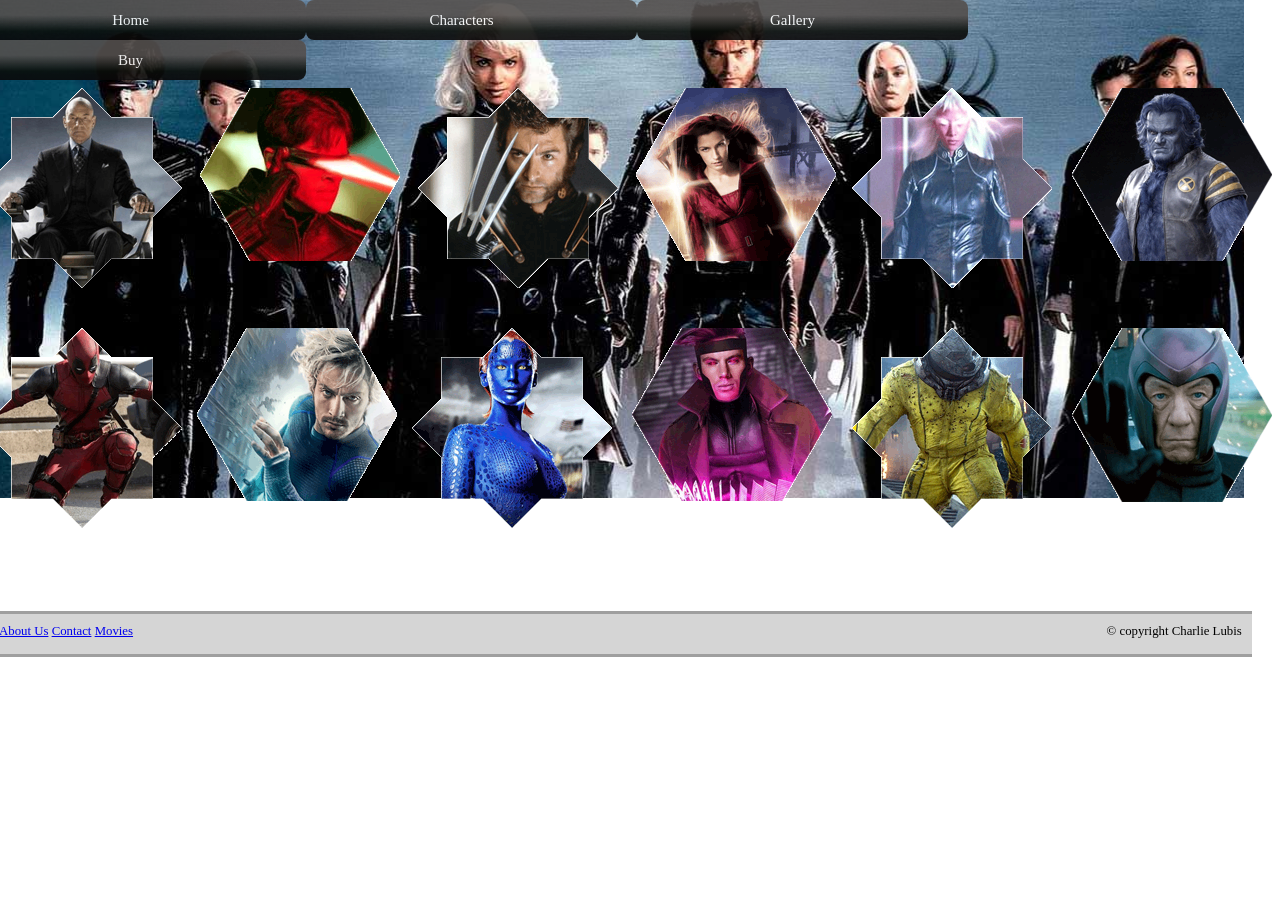
<file: gallery2.html>
<!DOCTYPE html>
<html lang="en">
<head>
<title>Charlie Charles</title>
<link rel="stylesheet" type="text/css" href="gallery2.css">
<link rel="stylesheet" href="https://stackpath.bootstrapcdn.com/font-awesome/4.7.0/css/font-awesome.min.css">
<meta name="viewport" content="width=device-width, initial-scale=1.0">
<meta charset="utf-8">
<script src="jquery-3.3.1.min.js"></script>
<script src="jquerytypewriter.js"></script>
</head>
<body>

<script type="text/javascript">

  $(function(){
    $('ul.parent > li').hover(function(){
      $(this).find('ul.child').show(300);
    }, function() {
      $(this).find('ul.child').hide(300);
    });
  });

 
  </script>


       <div class="navigation">
         <div class="item">
         <ul class="parent">
            <li><a href="index.html">Home</a></li>
            <li><a href="#">Characters</a>
               <ul class="child">
                   <li><a href="index4.html">Iron Man</a></li>
                   <li><a href="index5.html">Thor</a></li>
                   <li><a href="index3.html">Captain America</a></li>
              </ul>
            </li>
            <li><a href="#">Gallery</a>
               <ul class="child">
                   <li><a href="gallery1.html">Avengers</a></li>
                   <li><a href="#">X-Men</a></li>
                   <li><a href="gallery3.html">Fantastic Four</a></li>
               </ul>
            </li>
            <li><a href="#">Buy</a>
               <ul class="child">
                   <li><a href="buy1.html">Toy</a></li>
                   <li><a href="buy2.html">DVD</a></li>
               </ul>
            </li>
         </ul>   
       </div>
     </div>
   </div>


<div class="border"></div>

<div class="gambar1"></div>
<div class="gambar2"></div>
<div class="gambar3"></div>
<div class="gambar4"></div>
<div class="gambar5"></div>
<div class="gambar6"></div>
<div class="gambar7"></div>
<div class="gambar8"></div>
<div class="gambar9"></div>
<div class="gambar10"></div>
<div class="gambar11"></div>
<div class="gambar12"></div>

<div class="background"></div>

<footer class="footer">
	<div class="container1">
			    <ul1>
			    	<li1> <a href="aboutus.html">About Us</a></li1>
            <li1> <a href="contact.html">Contact</a></li1>
            <li1> <a href="movies.html">Movies</a></li1>
			    </ul1>
	</div>
    <div class="container2">&copy copyright Charlie Lubis</div>
	</div>


</footer>

</body>
</html>
</file>
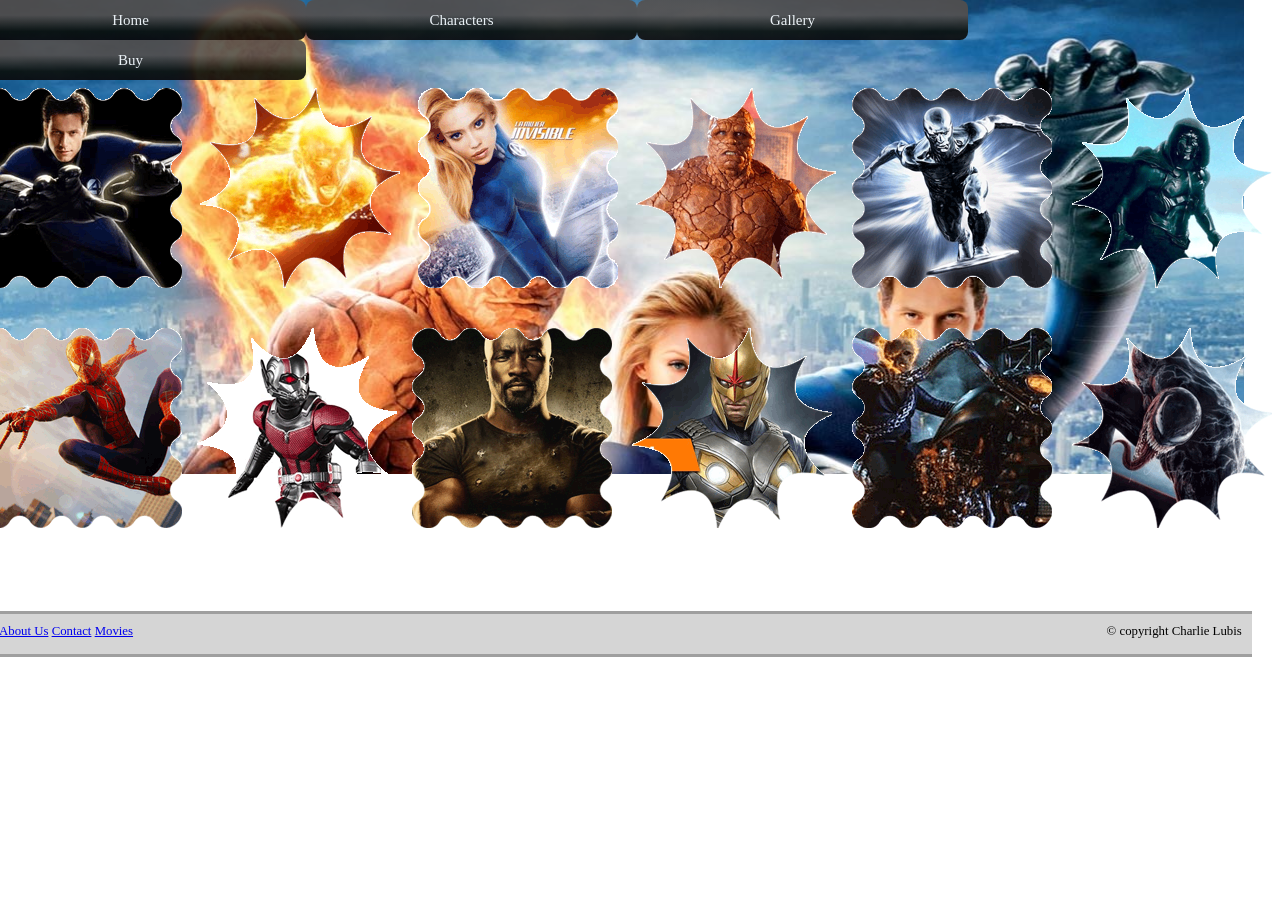
<file: gallery3.html>
<!DOCTYPE html>
<html lang="en">
<head>
<title>Charlie Charles</title>
<link rel="stylesheet" type="text/css" href="gallery3.css">
<link rel="stylesheet" href="https://stackpath.bootstrapcdn.com/font-awesome/4.7.0/css/font-awesome.min.css">
<meta name="viewport" content="width=device-width, initial-scale=1.0">
<meta charset="utf-8">
<script src="jquery-3.3.1.min.js"></script>
<script src="jquerytypewriter.js"></script>
</head>
<body>

<script type="text/javascript">

  $(function(){
    $('ul.parent > li').hover(function(){
      $(this).find('ul.child').show(300);
    }, function() {
      $(this).find('ul.child').hide(300);
    });
  });

 
  </script>


   <div class="navigation">
         <div class="item">
         <ul class="parent">
            <li><a href="index.html">Home</a></li>
            <li><a href="#">Characters</a>
               <ul class="child">
                   <li><a href="index4.html">Iron Man</a></li>
                   <li><a href="index5.html">Thor</a></li>
                   <li><a href="index3.html">Captain America</a></li>
              </ul>
            </li>
            <li><a href="#">Gallery</a>
               <ul class="child">
                   <li><a href="gallery1.html">Avengers</a></li>
                   <li><a href="gallery2.html">X-Men</a></li>
                   <li><a href="#">Fantastic Four</a></li>
               </ul>
            </li>
            <li><a href="#">Buy</a>
               <ul class="child">
                   <li><a href="buy1.html">Toy</a></li>
                   <li><a href="buy2.html">DVD</a></li>
               </ul>
            </li>
         </ul>   
       </div>
     </div>
   </div>


<div class="border"></div>

<div class="gambar1"></div>
<div class="gambar2"></div>
<div class="gambar3"></div>
<div class="gambar4"></div>
<div class="gambar5"></div>
<div class="gambar6"></div>
<div class="gambar7"></div>
<div class="gambar8"></div>
<div class="gambar9"></div>
<div class="gambar10"></div>
<div class="gambar11"></div>
<div class="gambar12"></div>

<div class="background"></div>

<footer class="footer">
	<div class="container1">
			    <ul1>
			    	<li1> <a href="aboutus.html">About Us</a></li1>
            <li1> <a href="contact.html">Contact</a></li1>
            <li1> <a href="movies.html">Movies</a></li1>
			    </ul1>
	</div>
    <div class="container2">&copy copyright Charlie Lubis</div>
	</div>


</footer>

</body>
</html>
</file>
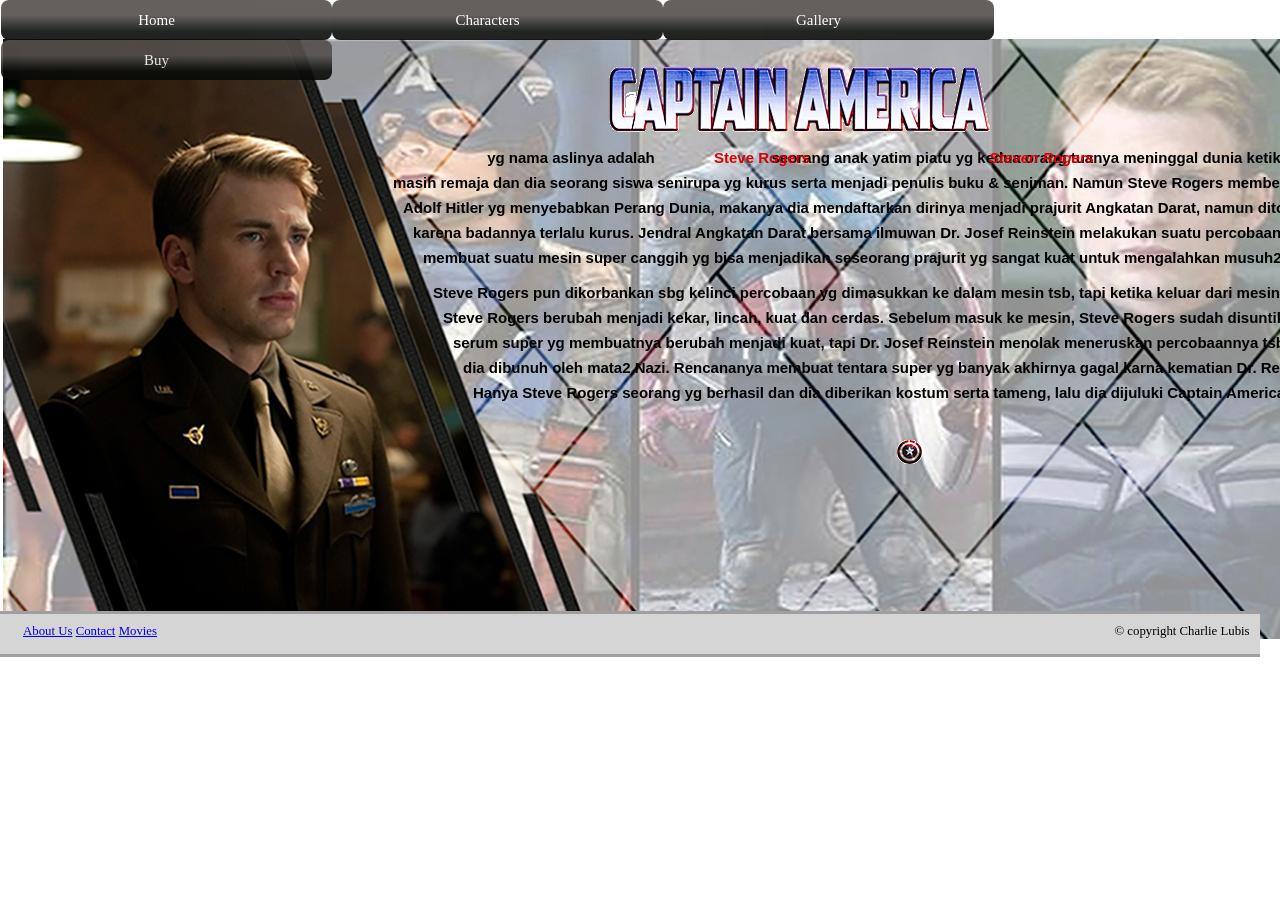
<file: index3.html>
<!DOCTYPE html>
<html lang="en">
<head>
<title>Charlie Charles</title>
<link rel="stylesheet" type="text/css" href="index3.css">
<link rel="stylesheet" href="https://stackpath.bootstrapcdn.com/font-awesome/4.7.0/css/font-awesome.min.css">
<meta name="viewport" content="width=device-width, initial-scale=1.0">
<meta charset="utf-8">
<script src="jquery-3.3.1.min.js"></script>
<script src="jquerytypewriter.js"></script>
</head>
<body>

<script type="text/javascript">
  $(document).ready(function(){
    $("button").click(function(){
      var imgUrl = $(this).attr('rel');
      $("#area").html("<img src='" + imgUrl + "' alt='description' />");
      });
  });

  $(function(){
    $('ul.parent > li').hover(function(){
      $(this).find('ul.child').show(300);
    }, function() {
      $(this).find('ul.child').hide(300);
    });
  });

 
  </script>


        <div class="navigation">
         <div class="item">
         <ul class="parent">
            <li><a href="index.html">Home</a></li>
            <li><a href="#">Characters</a>
               <ul class="child">
                   <li><a href="index4.html">Iron Man</a></li>
                   <li><a href="index5.html">Thor</a></li>
                   <li><a href="#">Captain America</a></li>
              </ul>
            </li>
            <li><a href="#">Gallery</a>
               <ul class="child">
                   <li><a href="gallery1.html">Avengers</a></li>
                   <li><a href="gallery2.html">X-Men</a></li>
                   <li><a href="gallery3.html">Fantastic Four</a></li>
               </ul>
            </li>
            <li><a href="#">Buy</a>
               <ul class="child">
                   <li><a href="buy1.html">Toy</a></li>
                   <li><a href="buy2.html">DVD</a></li>
               </ul>
            </li>
         </ul>   
       </div>
     </div>
   </div>


<div class="border"></div>

<button rel="captainamerica2.jpg"></button>
</div>
 <div id="area"></div>

<div class="gambar1"></div>

<div class="gambar2"></div>

<footer class="footer">
	<div class="container1">
			    <ul1>
			    	<li1> <a href="aboutus.html">About Us</a></li1>
            <li1> <a href="contact.html">Contact</a></li1>
            <li1> <a href="movies.html">Movies</a></li1>
			    </ul1>
	</div>
    <div class="container2">&copy copyright Charlie Lubis</div>
	</div>


</footer>

<p class="teks1">&nbsp;&nbsp;&nbsp;&nbsp;&nbsp;&nbsp;&nbsp;&nbsp;&nbsp;&nbsp;&nbsp;&nbsp;&nbsp;&nbsp;&nbsp;&nbsp;&nbsp;&nbsp;&nbsp;<b>yg nama aslinya adalah &nbsp;&nbsp;&nbsp;&nbsp;&nbsp;&nbsp;&nbsp;&nbsp;&nbsp;&nbsp;&nbsp;&nbsp;&nbsp;&nbsp;&nbsp;&nbsp;&nbsp;&nbsp;&nbsp;&nbsp;&nbsp;&nbsp;&nbsp;&nbsp;&nbsp;&nbsp; seorang anak yatim piatu yg kedua orang tuanya meninggal dunia ketika dia</b></p>
<p class="teks2"><b>masih remaja dan dia seorang siswa senirupa yg kurus serta menjadi penulis buku &amp; seniman. Namun Steve Rogers membenci</b> </p>
<p class="teks3"><b>Adolf Hitler yg menyebabkan Perang Dunia, makanya dia mendaftarkan dirinya menjadi prajurit Angkatan Darat, namun ditolak</b> </p>
<p class="teks4"><b>karena badannya terlalu kurus. Jendral Angkatan Darat bersama ilmuwan Dr. Josef Reinstein melakukan suatu percobaan dgn</b></p>
<p class="teks5"><b>membuat suatu mesin super canggih yg bisa menjadikan seseorang prajurit yg sangat kuat untuk mengalahkan musuh2nya.</b></p>
<p class="teks6"><b>Steve Rogers pun dikorbankan sbg kelinci percobaan yg dimasukkan ke dalam mesin tsb, tapi ketika keluar dari mesin tsb,</b></p>
<p class="teks7"><b>Steve Rogers berubah menjadi kekar, lincah, kuat dan cerdas. Sebelum masuk ke mesin, Steve Rogers sudah disuntik</b></p>
<p class="teks8"><b>serum super yg membuatnya berubah menjadi kuat, tapi Dr. Josef Reinstein menolak meneruskan percobaannya tsb lalu</b></p>
<p class="teks9"><b>dia dibunuh oleh mata2 Nazi. Rencananya membuat tentara super yg banyak akhirnya gagal karna kematian Dr. Reinstein.</b></p>
<p class="teks10"><b>Hanya Steve Rogers seorang yg berhasil dan dia diberikan kostum serta tameng, lalu dia dijuluki Captain America.</b></p>
<span class="judul"><b>Steve Rogers&nbsp;&nbsp;&nbsp;&nbsp;&nbsp;&nbsp;&nbsp;&nbsp;&nbsp;&nbsp;&nbsp;&nbsp;&nbsp;&nbsp;&nbsp;&nbsp;&nbsp;&nbsp;&nbsp;&nbsp;&nbsp;&nbsp;&nbsp;&nbsp;&nbsp;&nbsp;&nbsp;&nbsp;&nbsp;&nbsp;&nbsp;&nbsp;&nbsp;&nbsp;&nbsp;&nbsp;&nbsp;&nbsp;&nbsp;&nbsp;&nbsp;&nbsp;&nbsp;<i>Steven Rogers</i></b></span>

</body>
</html>
</file>
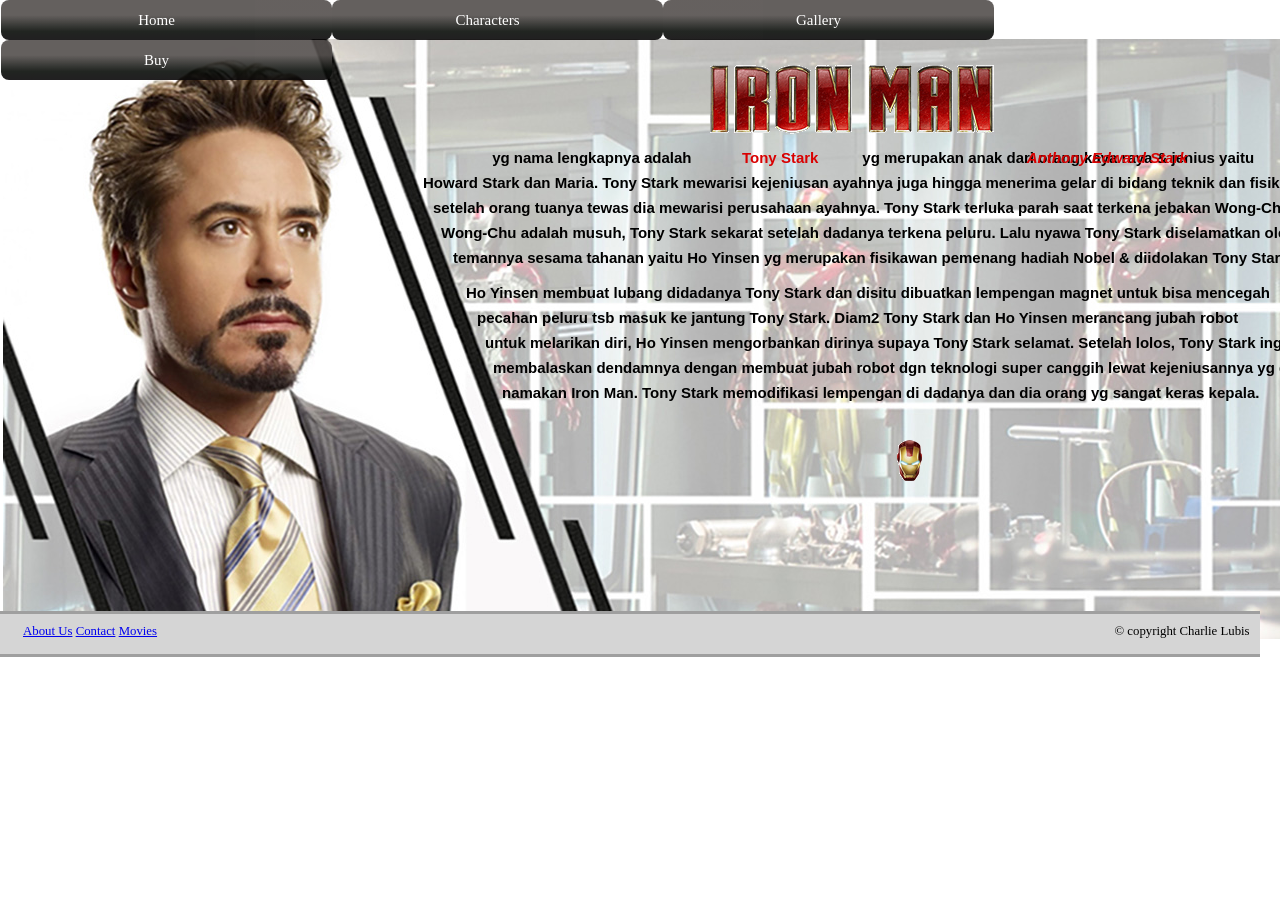
<file: index4.html>
<!DOCTYPE html>
<html lang="en">
<head>
<title>Charlie Charles</title>
<link rel="stylesheet" type="text/css" href="index4.css">
<link rel="stylesheet" href="https://stackpath.bootstrapcdn.com/font-awesome/4.7.0/css/font-awesome.min.css">
<meta name="viewport" content="width=device-width, initial-scale=1.0">
<meta charset="utf-8">
<script src="jquery-3.3.1.min.js"></script>
<script src="jquerytypewriter.js"></script>
</head>
<body>

<script type="text/javascript">
  $(document).ready(function(){
    $("button").click(function(){
      var imgUrl = $(this).attr('rel');
      $("#area").html("<img src='" + imgUrl + "' alt='description' />");
      });
  });

  $(function(){
    $('ul.parent > li').hover(function(){
      $(this).find('ul.child').show(300);
    }, function() {
      $(this).find('ul.child').hide(300);
    });
  });



 
  </script>


       <div class="navigation">
         <div class="item">
         <ul class="parent">
            <li><a href="index.html">Home</a></li>
            <li><a href="#">Characters</a>
               <ul class="child">
                   <li><a href="#">Iron Man</a></li>
                   <li><a href="index5.html">Thor</a></li>
                   <li><a href="index3.html">Captain America</a></li>
              </ul>
            </li>
            <li><a href="#">Gallery</a>
               <ul class="child">
                   <li><a href="gallery1.html">Avengers</a></li>
                   <li><a href="gallery2.html">X-Men</a></li>
                   <li><a href="gallery3.html">Fantastic Four</a></li>
               </ul>
            </li>
            <li><a href="#">Buy</a>
               <ul class="child">
                   <li><a href="buy1.html">Toy</a></li>
                   <li><a href="buy2.html">DVD</a></li>
               </ul>
            </li>
         </ul>   
       </div>
     </div>
   </div>


<div class="border"></div>

<button rel="ironman2.jpg"></button>
</div>
 <div id="area"></div>

<div class="gambar1"></div>

<div class="gambar2"></div>

<footer class="footer">
	<div class="container1">
			    <ul1>
			    	<li1> <a href="aboutus.html">About Us</a></li1>
            <li1> <a href="contact.html">Contact</a></li1>
            <li1> <a href="movies.html">Movies</a></li1>
			    </ul1>
	</div>
    <div class="container2">&copy copyright Charlie Lubis</div>
	</div>


</footer>

<p class="teks1">&nbsp;&nbsp;&nbsp;&nbsp;&nbsp;&nbsp;&nbsp;&nbsp;&nbsp;&nbsp;&nbsp;&nbsp;&nbsp;&nbsp;&nbsp;&nbsp;&nbsp;&nbsp;&nbsp;<b>yg nama lengkapnya adalah &nbsp;&nbsp;&nbsp;&nbsp;&nbsp;&nbsp;&nbsp;&nbsp;&nbsp;&nbsp;&nbsp;&nbsp;&nbsp;&nbsp;&nbsp;&nbsp;&nbsp;&nbsp;&nbsp;&nbsp;&nbsp;&nbsp;&nbsp;&nbsp;&nbsp;&nbsp;&nbsp;&nbsp;&nbsp;&nbsp;&nbsp;&nbsp;&nbsp;&nbsp;&nbsp;&nbsp;&nbsp;&nbsp;&nbsp; yg merupakan anak dari orang kaya raya & jenius yaitu</b></p>
<p class="teks2"><b>Howard Stark dan Maria. Tony Stark mewarisi kejeniusan ayahnya juga hingga menerima gelar di bidang teknik dan fisika,</b> </p>
<p class="teks3"><b>setelah orang tuanya tewas dia mewarisi perusahaan ayahnya. Tony Stark terluka parah saat terkena jebakan Wong-Chu.</b> </p>
<p class="teks4"><b>Wong-Chu adalah musuh, Tony Stark sekarat setelah dadanya terkena peluru. Lalu nyawa Tony Stark diselamatkan oleh</b></p>
<p class="teks5"><b>temannya sesama tahanan yaitu Ho Yinsen yg merupakan fisikawan pemenang hadiah Nobel & diidolakan Tony Stark.</b></p>
<p class="teks6"><b>Ho Yinsen membuat lubang didadanya Tony Stark dan disitu dibuatkan lempengan magnet untuk bisa mencegah</b></p>
<p class="teks7"><b>pecahan peluru tsb masuk ke jantung Tony Stark. Diam2 Tony Stark dan Ho Yinsen merancang jubah robot</b></p>
<p class="teks8"><b>untuk melarikan diri, Ho Yinsen mengorbankan dirinya supaya Tony Stark selamat. Setelah lolos, Tony Stark ingin</b></p>
<p class="teks9"><b>membalaskan dendamnya dengan membuat jubah robot dgn teknologi super canggih lewat kejeniusannya yg dia</b></p>
<p class="teks10"><b>namakan Iron Man. Tony Stark memodifikasi lempengan di dadanya dan dia orang yg sangat keras kepala.</b></p>

<span class="judul"><b>Tony Stark&nbsp;&nbsp;&nbsp;&nbsp;&nbsp;&nbsp;&nbsp;&nbsp;&nbsp;&nbsp;&nbsp;&nbsp;&nbsp;&nbsp;&nbsp;&nbsp;&nbsp;&nbsp;&nbsp;&nbsp;&nbsp;&nbsp;&nbsp;&nbsp;&nbsp;&nbsp;&nbsp;&nbsp;&nbsp;&nbsp;&nbsp;&nbsp;&nbsp;&nbsp;&nbsp;&nbsp;&nbsp;&nbsp;&nbsp;&nbsp;&nbsp;&nbsp;&nbsp;&nbsp;&nbsp;&nbsp;&nbsp;&nbsp;&nbsp;&nbsp;<i>Anthony Edward Stark</i></b></span>

</body>
</html>
</file>
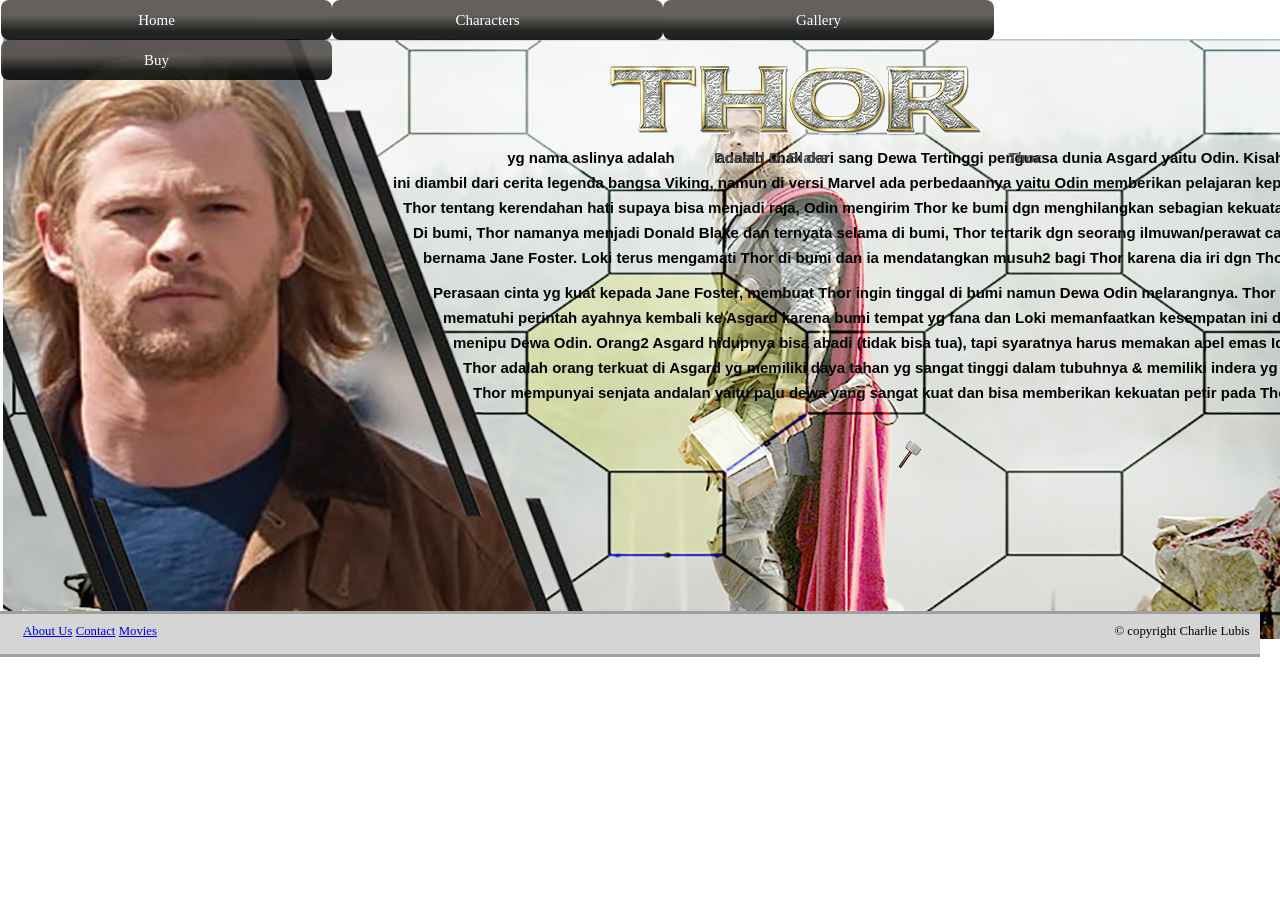
<file: index5.html>
<!DOCTYPE html>
<html lang="en">
<head>
<title>Charlie Charles</title>
<link rel="stylesheet" type="text/css" href="index5.css">
<link rel="stylesheet" href="https://stackpath.bootstrapcdn.com/font-awesome/4.7.0/css/font-awesome.min.css">
<meta name="viewport" content="width=device-width, initial-scale=1.0">
<meta charset="utf-8">
<script src="jquery-3.3.1.min.js"></script>
<script src="jquerytypewriter.js"></script>
</head>
<body>

<script type="text/javascript">
  $(document).ready(function(){
    $("button").click(function(){
      var imgUrl = $(this).attr('rel');
      $("#area").html("<img src='" + imgUrl + "' alt='description' />");
      });
  });

  $(function(){
    $('ul.parent > li').hover(function(){
      $(this).find('ul.child').show(300);
    }, function() {
      $(this).find('ul.child').hide(300);
    });
  });

 
  </script>


     <div class="navigation">
         <div class="item">
         <ul class="parent">
            <li><a href="index.html">Home</a></li>
            <li><a href="#">Characters</a>
               <ul class="child">
                   <li><a href="index4.html">Iron Man</a></li>
                   <li><a href="#">Thor</a></li>
                   <li><a href="index3.html">Captain America</a></li>
              </ul>
            </li>
            <li><a href="#">Gallery</a>
               <ul class="child">
                   <li><a href="gallery1.html">Avengers</a></li>
                   <li><a href="gallery2.html">X-Men</a></li>
                   <li><a href="gallery3.html">Fantastic Four</a></li>
               </ul>
            </li>
            <li><a href="#">Buy</a>
               <ul class="child">
                   <li><a href="buy1.html">Toy</a></li>
                   <li><a href="buy2.html">DVD</a></li>
               </ul>
            </li>
         </ul>   
       </div>
     </div>
   </div>

<div class="border"></div>

<button rel="thor2.jpg"></button>
</div>
 <div id="area"></div>

<div class="gambar1"></div>

<div class="gambar2"></div>

<footer class="footer">
	<div class="container1">
			    <ul1>
			    	<li1> <a href="aboutus.html">About Us</a></li1>
            <li1> <a href="contact.html">Contact</a></li1>
            <li1> <a href="movies.html">Movies</a></li1>
			    </ul1>
	</div>
    <div class="container2">&copy copyright Charlie Lubis</div>
	</div>


</footer>

<p class="teks1">&nbsp;&nbsp;&nbsp;&nbsp;&nbsp;&nbsp;&nbsp;&nbsp;&nbsp;&nbsp;&nbsp;&nbsp;&nbsp;&nbsp;&nbsp;&nbsp;&nbsp;&nbsp;&nbsp;<b>yg nama aslinya adalah &nbsp;&nbsp;&nbsp;&nbsp;&nbsp;&nbsp;&nbsp;&nbsp;&nbsp;adalah anak dari sang Dewa Tertinggi penguasa dunia Asgard yaitu Odin. Kisah Thor</b></p>
<p class="teks2"><b>ini diambil dari cerita legenda bangsa Viking, namun di versi Marvel ada perbedaannya yaitu Odin memberikan pelajaran kepada</b> </p>
<p class="teks3"><b>Thor tentang kerendahan hati supaya bisa menjadi raja, Odin mengirim Thor ke bumi dgn menghilangkan sebagian kekuatannya.</b> </p>
<p class="teks4"><b>Di bumi, Thor namanya menjadi Donald Blake dan ternyata selama di bumi, Thor tertarik dgn seorang ilmuwan/perawat cantik</b></p>
<p class="teks5"><b>bernama Jane Foster. Loki terus mengamati Thor di bumi dan ia mendatangkan musuh2 bagi Thor karena dia iri dgn Thor.</b></p>
<p class="teks6"><b>Perasaan cinta yg kuat kepada Jane Foster, membuat Thor ingin tinggal di bumi namun Dewa Odin melarangnya. Thor tidak</b></p>
<p class="teks7"><b>mematuhi perintah ayahnya kembali ke Asgard karena bumi tempat yg fana dan Loki memanfaatkan kesempatan ini dgn</b></p>
<p class="teks8"><b>menipu Dewa Odin. Orang2 Asgard hidupnya bisa abadi (tidak bisa tua), tapi syaratnya harus memakan apel emas Iddun.</b></p>
<p class="teks9"><b>Thor adalah orang terkuat di Asgard yg memiliki daya tahan yg sangat tinggi dalam tubuhnya & memiliki indera yg tajam.</b></p>
<p class="teks10"><b>Thor mempunyai senjata andalan yaitu palu dewa yang sangat kuat dan bisa memberikan kekuatan petir pada Thor.</b></p>

<span class="judul"><b>Donald D. Blake&nbsp;&nbsp;&nbsp;&nbsp;&nbsp;&nbsp;&nbsp;&nbsp;&nbsp;&nbsp;&nbsp;&nbsp;&nbsp;&nbsp;&nbsp;&nbsp;&nbsp;&nbsp;&nbsp;&nbsp;&nbsp;&nbsp;&nbsp;&nbsp;&nbsp;&nbsp;&nbsp;&nbsp;&nbsp;&nbsp;&nbsp;&nbsp;&nbsp;&nbsp;&nbsp;&nbsp;&nbsp;&nbsp;&nbsp;&nbsp;&nbsp;&nbsp;&nbsp;<i>Thor</i></b></span>

</body>
</html>
</file>
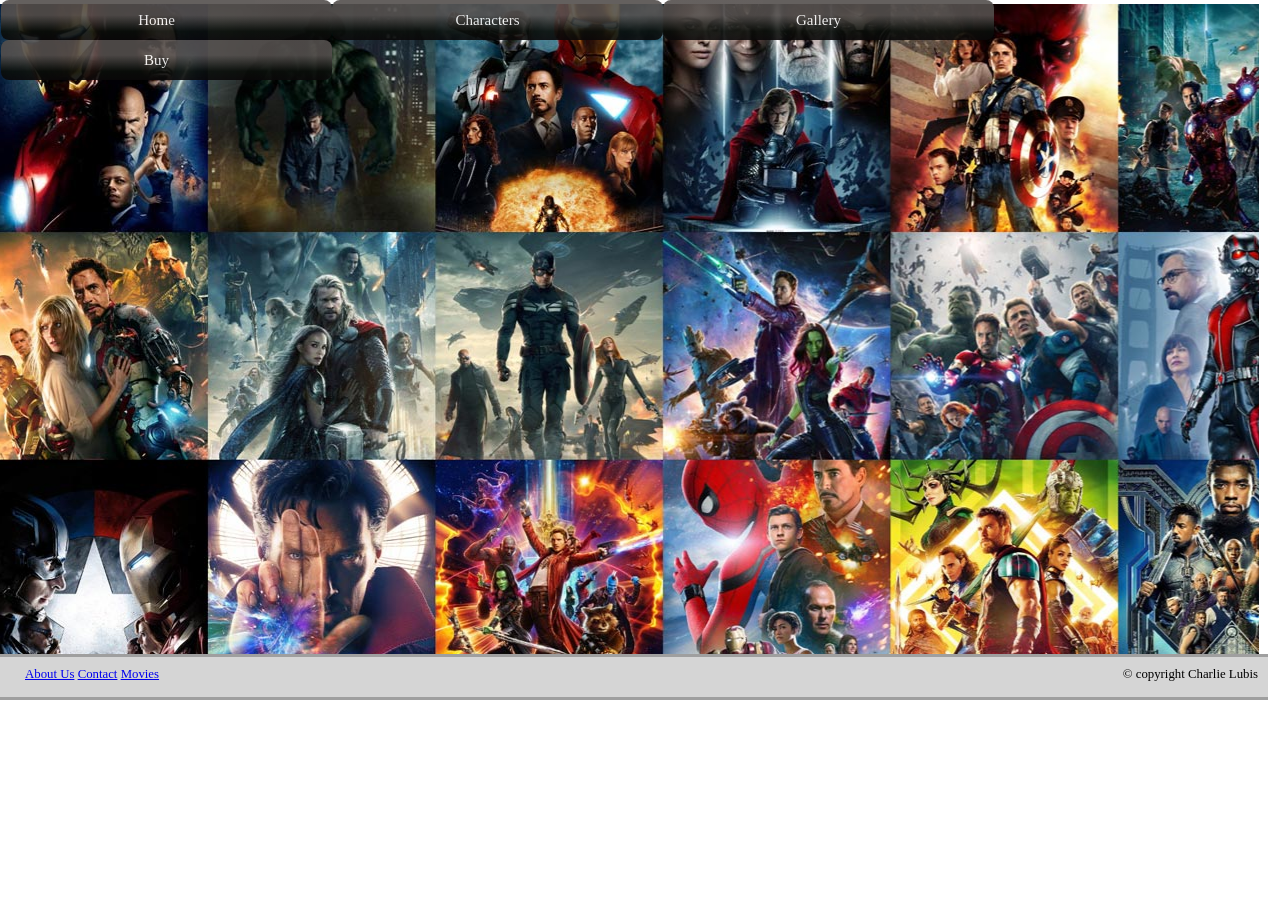
<file: movies.html>
<!DOCTYPE html>
<html lang="en">
<head>
<title>Charlie Charles</title>
<link rel="stylesheet" type="text/css" href="movies.css">
<link rel="stylesheet" href="https://stackpath.bootstrapcdn.com/font-awesome/4.7.0/css/font-awesome.min.css">
<meta name="viewport" content="width=device-width, initial-scale=1.0">
<meta charset="utf-8">
<script src="jquery-3.3.1.min.js"></script>
<script src="jquerytypewriter.js"></script>
</head>
<body>

<script type="text/javascript">

  $(function(){
    $('ul.parent > li').hover(function(){
      $(this).find('ul.child').show(300);
    }, function() {
      $(this).find('ul.child').hide(300);
    });
  });

 
  </script>


        <div class="navigation">
         <div class="item">
         <ul class="parent">
            <li><a href="index.html">Home</a></li>
            <li><a href="#">Characters</a>
               <ul class="child">
                   <li><a href="index4.html">Iron Man</a></li>
                   <li><a href="index5.html">Thor</a></li>
                   <li><a href="index3.html">Captain America</a></li>
              </ul>
            </li>
            <li><a href="#">Gallery</a>
               <ul class="child">
                   <li><a href="gallery1.html">Avengers</a></li>
                   <li><a href="gallery2.html">X-Men</a></li>
                   <li><a href="gallery3.html">Fantastic Four</a></li>
               </ul>
            </li>
            <li><a href="#">Buy</a>
               <ul class="child">
                   <li><a href="buy1.html">Toy</a></li>
                   <li><a href="buy2.html">DVD</a></li>
               </ul>
            </li>
         </ul>   
       </div>
     </div>
   </div>


<div class="border"></div>

<iframe width="700" height="500" src="https://www.youtube.com/embed/d9M3j5d0KbQ" frameborder="0" allow="accelerometer; autoplay; encrypted-media; gyroscope; picture-in-picture" allowfullscreen></iframe>

<div class="background"></div>

<footer class="footer">
	<div class="container1">
			    <ul1>
			    	<li1> <a href="aboutus.html">About Us</a></li1>
            <li1> <a href="contact.html">Contact</a></li1>
            <li1> <a href="#">Movies</a></li1>
			    </ul1>
	</div>
    <div class="container2">&copy copyright Charlie Lubis</div>
	</div>


</footer>

</body>
</html>
</file>
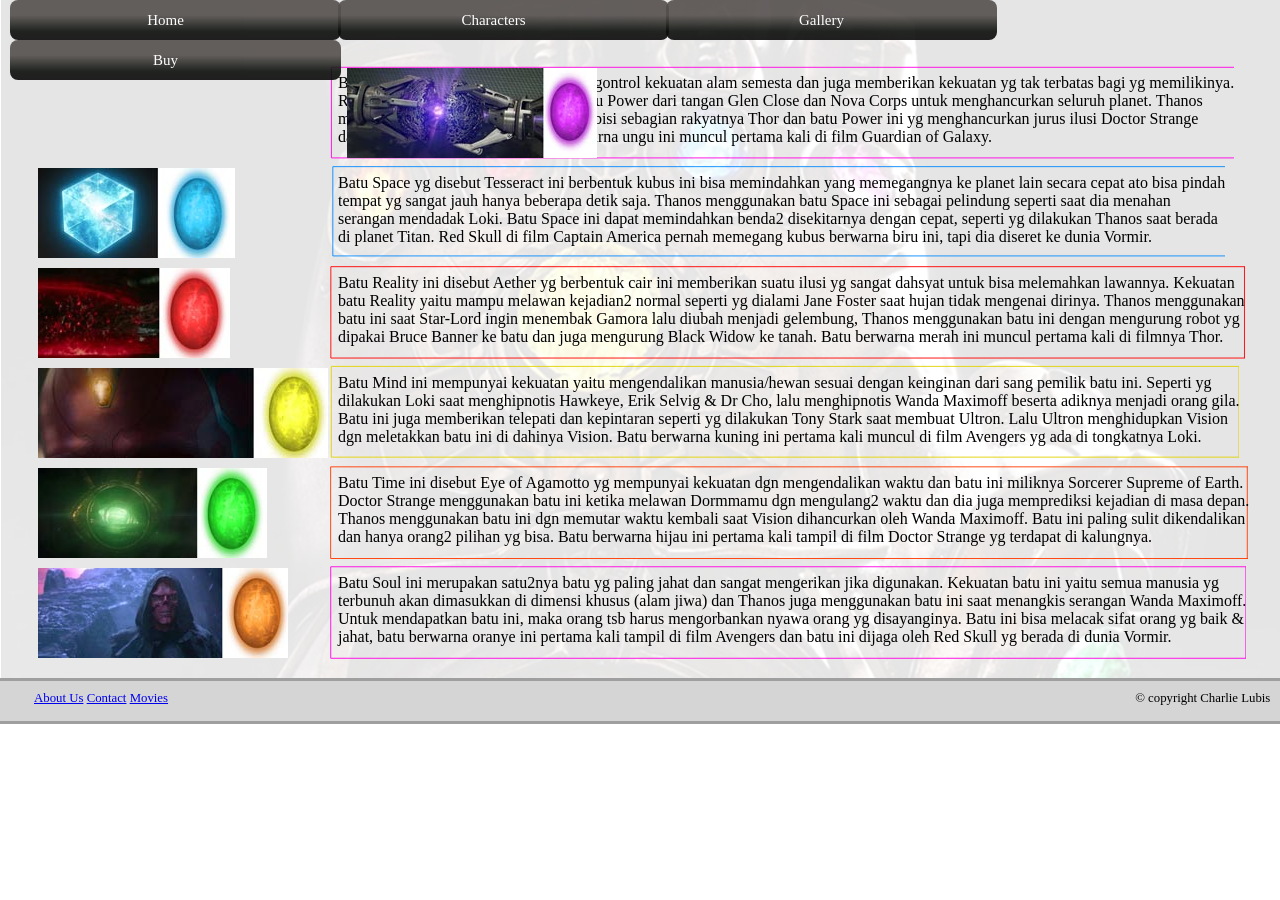
<file: news1.html>
<!DOCTYPE html>
<html lang="en">
<head>
<title>Charlie Charles</title>
<link rel="stylesheet" type="text/css" href="news1.css">
<link rel="stylesheet" href="https://stackpath.bootstrapcdn.com/font-awesome/4.7.0/css/font-awesome.min.css">
<meta name="viewport" content="width=device-width, initial-scale=1.0">
<meta charset="utf-8">
<script src="jquery-3.3.1.min.js"></script>
<script src="jquerytypewriter.js"></script>
</head>
<body>

<script type="text/javascript">

  $(function(){
    $('ul.parent > li').hover(function(){
      $(this).find('ul.child').show(300);
    }, function() {
      $(this).find('ul.child').hide(300);
    });
  });

 
  </script>


          <div class="navigation">
         <div class="item">
         <ul class="parent">
            <li><a href="index.html">Home</a></li>
            <li><a href="#">Characters</a>
               <ul class="child">
                   <li><a href="index4.html">Iron Man</a></li>
                   <li><a href="index5.html">Thor</a></li>
                   <li><a href="index3.html">Captain America</a></li>
              </ul>
            </li>
            <li><a href="#">Gallery</a>
               <ul class="child">
                   <li><a href="gallery1.html">Avengers</a></li>
                   <li><a href="gallery2.html">X-Men</a></li>
                   <li><a href="gallery3.html">Fantastic Four</a></li>
               </ul>
            </li>
            <li><a href="#">Buy</a>
               <ul class="child">
                   <li><a href="buy1.html">Toy</a></li>
                   <li><a href="buy2.html">DVD</a></li>
               </ul>
            </li>
         </ul>   
       </div>
     </div>
   </div>


<div class="border"></div>

<div class="akik1">
<p class="stone1">Batu Power yg disebut Orb ini bisa mengontrol kekuatan alam semesta dan juga memberikan kekuatan yg tak terbatas bagi yg memilikinya. <br>Ronan the Accuser ingin mengambil batu Power dari tangan Glen Close dan Nova Corps untuk menghancurkan seluruh planet. Thanos <br>menggunakan kekuatan ini saat menghabisi sebagian rakyatnya Thor dan batu Power ini yg menghancurkan jurus ilusi Doctor Strange<br> dan perisai Iron Man. Batu Power berwarna ungu ini muncul pertama kali di film Guardian of Galaxy.</p1>

<div class="box1">
        <svg viewBox="-5 -5 24.7 60.7">
            <line class="top" x1="180"  />
            <line class="left" y2="10"/>
            <line class="bottom"  y1="10" x2="170" y2="10"/>
            <line class="right" x1="100" y1="10" x2="100"/>
        </svg>
</div>
</div>

<div class="akik2">
<p class="stone2">Batu Space yg disebut Tesseract ini berbentuk kubus ini bisa memindahkan yang memegangnya ke planet lain secara cepat ato bisa pindah<br>
tempat yg sangat jauh hanya beberapa detik saja. Thanos menggunakan batu Space ini sebagai pelindung seperti saat dia menahan<br>
serangan mendadak Loki. Batu Space ini dapat memindahkan benda2 disekitarnya dengan cepat, seperti yg dilakukan Thanos saat berada<br>
di planet Titan. Red Skull di film Captain America pernah memegang kubus berwarna biru ini, tapi dia  diseret ke dunia Vormir.</p1>

<div class="box2">
        <svg viewBox="-5.7 -5 26 61.6">
            <line class="top" x1="180"  />
            <line class="left" y2="10"/>
            <line class="bottom"  y1="10" x2="190" y2="10"/>
            <line class="right" x1="100" y1="10" x2="100"/>
        </svg>
</div>
</div>

<div class="akik3">
<p class="stone3">Batu Reality ini disebut Aether yg berbentuk cair ini memberikan suatu ilusi yg sangat dahsyat untuk bisa melemahkan lawannya. Kekuatan<br>
batu Reality yaitu mampu melawan kejadian2 normal seperti yg dialami Jane Foster saat hujan tidak mengenai dirinya. Thanos menggunakan<br>
batu ini saat Star-Lord ingin menembak Gamora lalu diubah menjadi gelembung, Thanos menggunakan batu ini dengan mengurung robot yg<br>
dipakai Bruce Banner ke batu dan juga mengurung Black Widow ke tanah. Batu berwarna merah ini muncul pertama kali di filmnya Thor.</p1>

<div class="box3">
        <svg viewBox="-5 -5 24.7 60.2">
            <line class="top" x1="180"  />
            <line class="left" y2="10"/>
            <line class="bottom"  y1="10" x2="170" y2="10"/>
            <line class="right" x1="100" y1="10" x2="100"/>
        </svg>
</div>
</div>

<div class="akik4">
<p class="stone4">Batu Mind ini mempunyai kekuatan yaitu mengendalikan manusia/hewan sesuai dengan keinginan dari sang pemilik batu ini. Seperti yg<br> 
dilakukan Loki saat menghipnotis Hawkeye, Erik Selvig & Dr Cho, lalu menghipnotis Wanda Maximoff beserta adiknya menjadi orang gila.<br>
Batu ini juga memberikan telepati dan kepintaran seperti yg dilakukan Tony Stark saat membuat Ultron. Lalu Ultron menghidupkan Vision<br>
dgn meletakkan batu ini di dahinya Vision. Batu berwarna kuning ini pertama kali muncul di film Avengers yg ada di tongkatnya Loki.</p1>

<div class="box4">
        <svg viewBox="-5 -5 24.7 60.6">
            <line class="top" x1="180"  />
            <line class="left" y2="10"/>
            <line class="bottom"  y1="10" x2="170" y2="10"/>
            <line class="right" x1="100" y1="10" x2="100"/>
        </svg>
</div>
</div>


<div class="akik5">
<p class="stone5">Batu Time ini disebut Eye of Agamotto yg mempunyai kekuatan dgn mengendalikan waktu dan batu ini miliknya Sorcerer Supreme of Earth.<br>
Doctor Strange menggunakan batu ini ketika melawan Dormmamu dgn mengulang2 waktu dan dia juga memprediksi kejadian di masa depan.<br>
Thanos menggunakan batu ini dgn memutar waktu kembali saat Vision dihancurkan oleh Wanda Maximoff. Batu ini paling sulit dikendalikan<br>
dan hanya orang2 pilihan yg bisa. Batu berwarna hijau ini pertama kali tampil di film Doctor Strange yg terdapat di kalungnya.</p1>

<div class="box5">
        <svg viewBox="-5 -5 24.7 60">
            <line class="top" x1="180"  />
            <line class="left" y2="10"/>
            <line class="bottom"  y1="10" x2="170" y2="10"/>
            <line class="right" x1="100" y1="10" x2="100"/>
        </svg>
</div>
</div>


<div class="akik6">
<p class="stone6">Batu Soul ini merupakan satu2nya batu yg paling jahat dan sangat mengerikan jika digunakan. Kekuatan batu ini yaitu semua manusia yg<br>
terbunuh akan dimasukkan di dimensi khusus (alam jiwa) dan Thanos juga menggunakan batu ini saat menangkis serangan Wanda Maximoff.<br>
Untuk mendapatkan batu ini, maka orang tsb harus mengorbankan nyawa orang yg disayanginya. Batu ini bisa melacak sifat orang yg baik &<br>
jahat, batu berwarna oranye ini pertama kali tampil di film Avengers dan batu ini dijaga oleh Red Skull yg berada di dunia Vormir.</p1>

<div class="box6">
        <svg viewBox="-5 -5 24.7 60.1">
            <line class="top" x1="180"  />
            <line class="left" y2="10"/>
            <line class="bottom"  y1="10" x2="170" y2="10"/>
            <line class="right" x1="100" y1="10" x2="100"/>
        </svg>
</div>
</div>


<div class="batu1"></div>
<div class="batu2"></div>
<div class="batu3"></div>
<div class="batu4"></div>
<div class="batu5"></div>
<div class="batu6"></div>

<div class="background"></div>

<footer class="footer">
	<div class="container1">
			    <ul1>
			    	<li1> <a href="aboutus.html">About Us</a></li1>
            <li1> <a href="contact.html">Contact</a></li1>
            <li1> <a href="movies.html">Movies</a></li1>
			    </ul1>
	</div>
    <div class="container2">&copy copyright Charlie Lubis</div>

</footer>

</body>
</html>
</file>
<file: aboutus.css>
body {
  float: right;
  padding-right: -25px;
  animation: whirlOut 1s;
}
@keyframes whirlOut {
from {
    transform: scale(0) rotateZ(1260deg);
   }
}

ul{
    margin-top: -16px;
    padding: 8px;
    list-style: none;
    text-align: center;
    z-index: 1;
    margin-left: -10px;
    color: white;
}
.navigation{
  color: white;
}
ul li{
    font-family: tahoma;
    font-size: 15px;
    float: left;
    text-indent: -150px;
    width: 331px;
    height: 40px;
    margin-right: 5px;
    margin-left: -5px;
    opacity: 0.9;
    line-height: 40px;
    font-style: 20px; 
    background: #544f4d; 
    background: -moz-linear-gradient(top, #544f4d 38%, #0a0e0a 78%, #0a0809 100%); 
    background: -webkit-linear-gradient(top, #544f4d 38%,#0a0e0a 78%,#0a0809 100%);
    border-radius: 8px;

}
ul .child{
  display: none;
  margin-top: -8px;
  margin-left: -2px;
}
ul li a{
  color: white;
  text-decoration: none;
  margin-left: 130px;
}
ul li a:hover{
  color: blue;
  text-shadow: -.25px -.25px 0 black, 
                .25px .25px black;
}
ul li:hover{
  cursor: pointer;
  background: #e0f3fa;
  background: -moz-linear-gradient(top, #e0f3fa 0%, #d8f0fc 50%, #b8e2f6 51%, #b6dffd 100%); 
  background: -webkit-linear-gradient(top, #e0f3fa 0%,#d8f0fc 50%,#b8e2f6 51%,#b6dffd 100%); 
  z-index: 999;
}
.child:hover ul li{
  color: black;
  margin-top: -15px;
  margin-bottom: -8px;
  background: #e0f3fa;
  background: -moz-linear-gradient(top, #e0f3fa 0%, #d8f0fc 50%, #b8e2f6 51%, #b6dffd 100%); 
  background: -webkit-linear-gradient(top, #e0f3fa 0%,#d8f0fc 50%,#b8e2f6 51%,#b6dffd 100%); 
  z-index: 999;
}

#clouds {
position:absolute;
z-index:500;
right:0px;
top:100px;
}

#Layer_1{
  height: 500px;
  margin-left: 300px;
  margin-top: 40px;
  margin-bottom: -30px;
  z-index: 999;
}

.bayangan{
  background-image: url(bayangan.png);
  background-repeat: no-repeat;
  width: 725px;
  height: 550px;
  margin-top: -490px;
  margin-left: 290px;
  margin-bottom: -30px;
}

.background{
  background-image: url(backgroundw.jpg);
  background-repeat: no-repeat;
  width: 99.9%;
  height: 96%;
  margin-top: -600px;
  margin-left: -27px;
  margin-right: 20px;
  z-index: -99;
  position: absolute;
}

.tulisan1{
  margin-top: -380px;
  margin-left: 310px;
  font-family: sans-serif;
  font-size: 18px;
  overflow: hidden;
  animation: text-slide-up 1s steps(29,end) 1s 1 normal both;
  position: absolute;
}
.tulisan2{
  position: absolute;
  overflow: hidden;
  margin-top: -355px;
  margin-left: 310px;
  font-family: sans-serif;
  font-size: 18px;
  animation: text-slide-up 1s steps(29,end) 1s 1 normal both;
  animation-delay: 2s;
}
.tulisan3{
  position: absolute;
  overflow: hidden;
  margin-top: -330px;
  margin-left: 310px;
  font-family: sans-serif;
  font-size: 18px;
  animation: text-slide-up 1s steps(29,end) 1s 1 normal both;
  animation-delay: 3s;
}
.tulisan4{
  position: absolute;
  overflow: hidden;
  margin-top: -305px;
  margin-left: 310px;
  font-family: sans-serif;
  font-size: 18px;
  animation: text-slide-up 1s steps(29,end) 1s 1 normal both;
  animation-delay: 4s;
}
.tulisan5{
  position: absolute;
  overflow: hidden;
  margin-top: -280px;
  margin-left: 310px;
  font-family: sans-serif;
  font-size: 18px;
  animation: text-slide-up 1s steps(29,end) 1s 1 normal both;
  animation-delay: 5s;
}
.tulisan6{
  position: absolute;
  overflow: hidden;
  margin-top: -240px;
  margin-left: 310px;
  font-family: sans-serif;
  font-size: 18px;
  animation: text-slide-up 1s steps(29,end) 1s 1 normal both;
  animation-delay: 6s;
}
.tulisan7{
  position: absolute;
  overflow: hidden;
  margin-top: -215px;
  margin-left: 310px;
  font-family: sans-serif;
  font-size: 18px;
  animation: text-slide-up 1s steps(29,end) 1s 1 normal both;
  animation-delay: 7s;
}
.tulisan8{
  position: absolute;
  overflow: hidden;
  margin-top: -190px;
  margin-left: 310px;
  font-family: sans-serif;
  font-size: 18px;
  animation: text-slide-up 1s steps(29,end) 1s 1 normal both;
  animation-delay: 8s;
}
.tulisan9{
  position: absolute;
  overflow: hidden;
  margin-top: -165px;
  margin-left: 310px;
  font-family: sans-serif;
  font-size: 18px;
  animation: text-slide-up 1s steps(29,end) 1s 1 normal both;
  animation-delay: 9s;
}
.tulisan10{
  position: absolute;
  overflow: hidden;
  margin-top: -135px;
  margin-left: 450px;
  font-family: sans-serif;
  font-size: 22px;
  animation: text-slide-up 1s steps(29,end) 1s 1 normal both;
  animation-delay: 10s;
}
@keyframes text-slide-up{
   0% {
      padding-top: 50px;
      opacity: 0;
   }
   100% {
      padding-top: -10px;
      opacity: 1;
   }
}

/*-------- Footer---------*/

.footer{
    font-family: tahoma;
    width: 99.1%;
    margin-top: 25px;
    margin-bottom: -10px;
    background-color: #d5d5d5;
    padding: 20px;
    border-top: 3px solid #9f9f9f;
    border-bottom: 3px solid #9f9f9f;
    height: 0px;
    font-size: 1vw;
    margin-left: -23px;
}

.container1 {
    display: inline-block;
    float: left; 
    margin-top: -10px;
    margin-left: 25px;
}

.container2{
    display: inline-block;
    margin-top: -10px;
    margin-right: -10px;
    float: right;
}

/*---- responsive-----*/
</file>
<file: buy1.css>
body {
  float: right;
  padding-right: -25px;
  -webkit-animation: flip-in-diag-2-tl 3s cubic-bezier(0.250, 0.460, 0.450, 0.940) both;
  animation: flip-in-diag-2-tl 3s cubic-bezier(0.250, 0.460, 0.450, 0.940) both;
}
@-webkit-keyframes flip-in-diag-2-tl {
  0% {
    -webkit-transform: rotate3d(-1, 1, 0, 80deg);
            transform: rotate3d(-1, 1, 0, 80deg);
    opacity: 0;
  }
  100% {
    -webkit-transform: rotate3d(1, 1, 0, 0deg);
            transform: rotate3d(1, 1, 0, 0deg);
    opacity: 1;
  }
}
@keyframes flip-in-diag-2-tl {
  0% {
    -webkit-transform: rotate3d(-1, 1, 0, 80deg);
            transform: rotate3d(-1, 1, 0, 80deg);
    opacity: 0;
  }
  100% {
    -webkit-transform: rotate3d(1, 1, 0, 0deg);
            transform: rotate3d(1, 1, 0, 0deg);
    opacity: 1;
  }
}

ul{
    margin-top: -16px;
    padding: 8px;
    list-style: none;
    text-align: center;
    z-index: 1;
    margin-left: -10px;
    color: white;
}
.navigation{
  color: white;
}
ul li{
    font-family: tahoma;
    font-size: 15px;
    float: left;
    text-indent: -150px;
    width: 331px;
    height: 40px;
    margin-right: 5px;
    margin-left: -5px;
    opacity: 0.9;
    line-height: 40px;
    font-style: 20px; 
    background: #544f4d; 
    background: -moz-linear-gradient(top, #544f4d 38%, #0a0e0a 78%, #0a0809 100%); 
    background: -webkit-linear-gradient(top, #544f4d 38%,#0a0e0a 78%,#0a0809 100%);
    border-radius: 8px;

}
ul .child{
  display: none;
  margin-top: -8px;
  margin-left: -2px;
}
ul li a{
  color: white;
  text-decoration: none;
  margin-left: 130px;
}
ul li a:hover{
  color: #592e04;
  text-shadow: -.25px -.25px 0 black, 
                .25px .25px black;
}
ul li:hover{
  cursor: pointer;
  background: #f3e2c7
  background: -moz-linear-gradient(top, #f3e2c7 0%, #c19e67 50%, #b68d4c 51%, #e9d4b3 100%); 
  background: -webkit-linear-gradient(top, #f3e2c7 0%,#c19e67 50%,#b68d4c 51%,#e9d4b3 100%);
  z-index: 999;
}
.child:hover ul li{
  color: black;
  margin-top: -15px;
  margin-bottom: -8px;
  background: #f3e2c7
  background: -moz-linear-gradient(top, #f3e2c7 0%, #c19e67 50%, #b68d4c 51%, #e9d4b3 100%); 
  background: -webkit-linear-gradient(top, #f3e2c7 0%,#c19e67 50%,#b68d4c 51%,#e9d4b3 100%);
  z-index: 999;
}

.background{
  background-image: url(background1.jpg);
  background-repeat: no-repeat;
  width: 1365px;
  height: 630px;
  margin-top: -25px;
  margin-left: -28px;
  margin-right: 20px;
  z-index: -999;
  position: absolute;
  -webkit-animation: bg-pan-tl 8s both;
  animation: bg-pan-tl 8s both;
}

@-webkit-keyframes bg-pan-tl {
  0% {
    background-position: 100% 100%;
  }
  100% {
    background-position: 0% 0%;
  }
}
@keyframes bg-pan-tl {
  0% {
    background-position: 100% 100%;
  }
  100% {
    background-position: 0% 0%;
  }
}

/*-------- Footer---------*/


.footer{
    font-family: tahoma;
    width: 99.5%;
    margin-top: 588px;
    background-color: #d5d5d5;
    padding: 20px;
    border-top: 3px solid #9f9f9f;
    border-bottom: 3px solid #9f9f9f;
    height: 0px;
    font-size: 1vw;
    margin-left: -27px;
    margin-bottom: -1px;
    position: absolute;
}

.container1 {
    display: inline-block;
    float: left; 
    margin-top: -10px;
    margin-left: 25px;
}

.container2{
    display: inline-block;
    margin-top: -10px;
    margin-right: -10px;
    float: right;
}

/*---- responsive-----*/
</file>
<file: buy2.css>
body {
  float: right;
  padding-right: -25px;
  -webkit-animation: flip-in-diag-2-tl 3s cubic-bezier(0.250, 0.460, 0.450, 0.940) both;
  animation: flip-in-diag-2-tl 3s cubic-bezier(0.250, 0.460, 0.450, 0.940) both;
}
@-webkit-keyframes flip-in-diag-2-tl {
  0% {
    -webkit-transform: rotate3d(-1, 1, 0, 80deg);
            transform: rotate3d(-1, 1, 0, 80deg);
    opacity: 0;
  }
  100% {
    -webkit-transform: rotate3d(1, 1, 0, 0deg);
            transform: rotate3d(1, 1, 0, 0deg);
    opacity: 1;
  }
}
@keyframes flip-in-diag-2-tl {
  0% {
    -webkit-transform: rotate3d(-1, 1, 0, 80deg);
            transform: rotate3d(-1, 1, 0, 80deg);
    opacity: 0;
  }
  100% {
    -webkit-transform: rotate3d(1, 1, 0, 0deg);
            transform: rotate3d(1, 1, 0, 0deg);
    opacity: 1;
  }
}

ul{
    margin-top: -16px;
    padding: 8px;
    list-style: none;
    text-align: center;
    z-index: 1;
    margin-left: -10px;
    color: white;
}
.navigation{
  color: white;
}
ul li{
    font-family: tahoma;
    font-size: 15px;
    float: left;
    text-indent: -150px;
    width: 331px;
    height: 40px;
    margin-right: 5px;
    margin-left: -5px;
    opacity: 0.9;
    line-height: 40px;
    font-style: 20px; 
    background: #544f4d; 
    background: -moz-linear-gradient(top, #544f4d 38%, #0a0e0a 78%, #0a0809 100%); 
    background: -webkit-linear-gradient(top, #544f4d 38%,#0a0e0a 78%,#0a0809 100%);
    border-radius: 8px;

}
ul .child{
  display: none;
  margin-top: -8px;
  margin-left: -2px;
}
ul li a{
  color: white;
  text-decoration: none;
  margin-left: 130px;
}
ul li a:hover{
  color: #ff7e00;
  text-shadow: -.25px -.25px 0 black, 
                .25px .25px black;
}
ul li:hover{
  cursor: pointer;
  background: #fceabb; 
  background: -moz-linear-gradient(top, #fceabb 0%, #fccd4d 50%, #f8b500 51%, #fbdf93 100%); 
  background: -webkit-linear-gradient(top, #fceabb 0%,#fccd4d 50%,#f8b500 51%,#fbdf93 100%);
  z-index: 999;
}
.child:hover ul li{
  color: black;
  margin-top: -15px;
  margin-bottom: -8px;
  background: #fceabb; 
  background: -moz-linear-gradient(top, #fceabb 0%, #fccd4d 50%, #f8b500 51%, #fbdf93 100%); 
  background: -webkit-linear-gradient(top, #fceabb 0%,#fccd4d 50%,#f8b500 51%,#fbdf93 100%);
  z-index: 999;
}

#film{
  width: 500px;
  height: 30px;
  margin-top: 50px;
  margin-left: 50px;
}

#ironman{
  display: none;
  width: 200px;
  height: 30px;
  margin-left: 30px;
}
#captainamerica{
  display: none;
  width: 200px;
  height: 30px;
  margin-left: 30px;
}
#thor{
  display: none;
  width: 200px;
  height: 30px;
  margin-left: 30px;
}
#spiderman{
  display: none;
  width: 200px;
  height: 30px;
  margin-left: 30px;
}
#antman{
  display: none;
  width: 200px;
  height: 30px;
  margin-left: 30px;
}
#guardianofgalaxy{
  display: none;
  width: 200px;
  height: 30px;
  margin-left: 30px;
}
#theavengers{
  display: none;
  width: 200px;
  height: 30px;
  margin-left: 30px;
}


#gambar1{
  background: url(ironman1.jpg);
  background-repeat: no-repeat;
   width: 400px;
  height: 400px;
  margin-top: 90px;
  margin-left: 90px;
  display: none;
  position: absolute;
}
.iron1{
  font-size: 18px;
  color: black;
  margin-left: -270px;
  top: 210px;
  display: none;
  position: absolute;
}
#gambar2{
  background: url(iron-man-2.jpg);
  background-repeat: no-repeat;
   width: 400px;
  height: 400px;
  margin-top: 90px;
  margin-left: 90px;
  display: none;
  position: absolute;
}
.iron2{
  font-size: 18px;
  color: black;
  margin-left: -270px;
  top: 210px;
  display: none;
  position: absolute;
}
#gambar3{
  background: url(iron-man-3.jpg);
  background-repeat: no-repeat;
   width: 400px;
  height: 400px;
  margin-top: 90px;
  margin-left: 90px;
  display: none;
  position: absolute;
}
.iron3{
  font-size: 18px;
  color: black;
  margin-left: -270px;
  top: 210px;
  display: none;
  position: absolute;
}

#gambar4{
  background: url(ca1.jpg);
  background-repeat: no-repeat;
   width: 400px;
  height: 400px;
  margin-top: 90px;
  margin-left: 90px;
  display: none;
  position: absolute;
}
.capt1{
  font-size: 18px;
  color: black;
  margin-left: -270px;
  top: 210px;
  display: none;
  position: absolute;
}
#gambar5{
  background: url(ca2.jpg);
  background-repeat: no-repeat;
   width: 400px;
  height: 400px;
  margin-top: 90px;
  margin-left: 90px;
  display: none;
  position: absolute;
}
.capt2{
  font-size: 18px;
  color: black;
  margin-left: -270px;
  top: 210px;
  display: none;
  position: absolute;
}
#gambar6{
  background: url(ca3.jpg);
  background-repeat: no-repeat;
   width: 400px;
  height: 400px;
  margin-top: 90px;
  margin-left: 90px;
  display: none;
  position: absolute;
}
.capt3{
  font-size: 18px;
  color: black;
  margin-left: -270px;
  top: 210px;
  display: none;
  position: absolute;
}

#gambar7{
  background: url(film-thor-1.jpg);
  background-repeat: no-repeat;
   width: 400px;
  height: 400px;
  margin-top: 90px;
  margin-left: 90px;
  display: none;
  position: absolute;
}
.petir1{
  font-size: 18px;
  color: black;
  margin-left: -270px;
  top: 210px;
  display: none;
  position: absolute;
}
#gambar8{
  background: url(film-thor-2.jpg);
  background-repeat: no-repeat;
   width: 400px;
  height: 400px;
  margin-top: 90px;
  margin-left: 90px;
  display: none;
  position: absolute;
}
.petir2{
  font-size: 18px;
  color: black;
  margin-left: -270px;
  top: 210px;
  display: none;
  position: absolute;
}
#gambar9{
  background: url(film-thor-3.jpg);
  background-repeat: no-repeat;
   width: 400px;
  height: 400px;
  margin-top: 90px;
  margin-left: 90px;
  display: none;
  position: absolute;
}
.petir3{
  font-size: 18px;
  color: black;
  margin-left: -270px;
  top: 210px;
  display: none;
  position: absolute;
}

#gambar10{
  background: url(spiderman.jpg);
  background-repeat: no-repeat;
   width: 400px;
  height: 400px;
  margin-top: 90px;
  margin-left: 90px;
  display: none;
  position: absolute;
}
.jaring1{
  font-size: 18px;
  color: black;
  margin-left: -270px;
  top: 210px;
  display: none;
  position: absolute;
}
#gambar11{
  background: url(spiderman1.jpg);
  background-repeat: no-repeat;
   width: 400px;
  height: 400px;
  margin-top: 90px;
  margin-left: 90px;
  display: none;
  position: absolute;
}
.jaring2{
  font-size: 18px;
  color: black;
  margin-left: -270px;
  top: 210px;
  display: none;
  position: absolute;
}

#gambar12{
  background: url(ant1.jpg);
  background-repeat: no-repeat;
   width: 400px;
  height: 400px;
  margin-top: 90px;
  margin-left: 90px;
  display: none;
  position: absolute;
}
.kecilbesar1{
  font-size: 18px;
  color: black;
  margin-left: -270px;
  top: 210px;
  display: none;
  position: absolute;
}
#gambar13{
  background: url(ant2.jpg);
  background-repeat: no-repeat;
   width: 400px;
  height: 400px;
  margin-top: 90px;
  margin-left: 90px;
  display: none;
  position: absolute;
}
.kecilbesar2{
  font-size: 18px;
  color: black;
  margin-left: -270px;
  top: 210px;
  display: none;
  position: absolute;
}

#gambar14{
  background: url(gd1.jpg);
  background-repeat: no-repeat;
   width: 400px;
  height: 400px;
  margin-top: 90px;
  margin-left: 90px;
  display: none;
  position: absolute;
}
.galaksi1{
  font-size: 18px;
  color: black;
  margin-left: -270px;
  top: 210px;
  display: none;
  position: absolute;
}
#gambar15{
  background: url(gd2.jpg);
  background-repeat: no-repeat;
   width: 400px;
  height: 400px;
  margin-top: 90px;
  margin-left: 90px;
  display: none;
  position: absolute;
}
.galaksi2{
  font-size: 18px;
  color: black;
  margin-left: -270px;
  top: 210px;
  display: none;
  position: absolute;
}

#gambar16{
  background: url(ds.jpg);
  background-repeat: no-repeat;
   width: 400px;
  height: 400px;
  margin-top: 90px;
  margin-left: 90px;
  display: none;
  position: absolute;
}
.penyihir{
  font-size: 18px;
  color: black;
  margin-left: -25px;
  top: 210px;
  display: none;
  position: absolute;
}

#gambar17{
  background: url(bp.jpg);
  background-repeat: no-repeat;
   width: 400px;
  height: 400px;
  margin-top: 90px;
  margin-left: 90px;
  display: none;
  position: absolute;
}
.macan{
  font-size: 18px;
  color: black;
  margin-left: -25px;
  top: 210px;
  display: none;
  position: absolute;
}

#gambar18{
  background: url(cm.jpg);
  background-repeat: no-repeat;
   width: 400px;
  height: 400px;
  margin-top: 90px;
  margin-left: 90px;
  display: none;
  position: absolute;
}
.cewekkuat{
  font-size: 18px;
  color: black;
  margin-left: -25px;
  top: 210px;
  display: none;
  position: absolute;
}

#gambar19{
  background: url(apenjer1.jpg);
  background-repeat: no-repeat;
   width: 400px;
  height: 400px;
  margin-top: 90px;
  margin-left: 90px;
  display: none;
  position: absolute;
}
.superhero1{
  font-size: 18px;
  color: black;
  margin-left: -270px;
  top: 210px;
  display: none;
  position: absolute;
}
#gambar20{
  background: url(apenjer2.jpg);
  background-repeat: no-repeat;
   width: 400px;
  height: 400px;
  margin-top: 90px;
  margin-left: 90px;
  display: none;
  position: absolute;
}
.superhero2{
  font-size: 18px;
  color: black;
  margin-left: -270px;
  top: 210px;
  display: none;
  position: absolute;
}
#gambar21{
  background: url(apenjer3.jpg);
  background-repeat: no-repeat;
   width: 400px;
  height: 400px;
  margin-top: 90px;
  margin-left: 90px;
  display: none;
  position: absolute;
}
.superhero3{
  font-size: 18px;
  color: black;
  margin-left: -270px;
  top: 120px;
  display: none;
  position: absolute;
}
#gambar22{
  background: url(apenjer4.jpg);
  background-repeat: no-repeat;
   width: 400px;
  height: 400px;
  margin-top: 90px;
  margin-left: 90px;
  display: none;
  position: absolute;
}
.superhero4{
  font-size: 18px;
  color: black;
  margin-left: -270px;
  top: 120px;
  display: none;
  position: absolute;
}

.background{
  background-image: url(backgroundv.jpg);
  background-repeat: no-repeat;
  width: 99.9%;
  height: 600px;
  margin-top: -80px;
  margin-left: -27px;
  margin-right: 20px;
  z-index: -99;
  position: fixed;
}

/*-------- Footer---------*/

.footer{
    font-family: tahoma;
    width: 99.5%;
    margin-top: 490px;
    margin-bottom: -100px;
    background-color: #d5d5d5;
    padding: 20px;
    border-top: 3px solid #9f9f9f;
    border-bottom: 3px solid #9f9f9f;
    height: 0px;
    font-size: 1vw;
    margin-left: -25px;
}

.container1 {
    display: inline-block;
    float: left; 
    margin-top: -10px;
    margin-left: 25px;
}

.container2{
    display: inline-block;
    margin-top: -10px;
    margin-right: -10px;
    float: right;
}

/*---- responsive-----*/
</file>
<file: contact.css>
body {
  float: right;
  padding-right: -25px;
  animation: whirlOut 1s;
}
@keyframes whirlOut {
from {
    transform: scale(0) rotateZ(1260deg);
   }
}

ul{
    margin-top: -16px;
    padding: 8px;
    list-style: none;
    text-align: center;
    z-index: 1;
    margin-left: -10px;
    color: white;
}
.navigation{
  color: white;
}
ul li{
    font-family: tahoma;
    font-size: 15px;
    float: left;
    text-indent: -150px;
    width: 331px;
    height: 40px;
    margin-right: 5px;
    margin-left: -5px;
    opacity: 0.9;
    line-height: 40px;
    font-style: 20px; 
    background: #544f4d; 
    background: -moz-linear-gradient(top, #544f4d 38%, #0a0e0a 78%, #0a0809 100%); 
    background: -webkit-linear-gradient(top, #544f4d 38%,#0a0e0a 78%,#0a0809 100%);
    border-radius: 8px;

}
ul .child{
  display: none;
  margin-top: -8px;
  margin-left: -2px;
}
ul li a{
  color: white;
  text-decoration: none;
  margin-left: 130px;
}
ul li a:hover{
  color: red;
  text-shadow: -.25px -.25px 0 black, 
                .25px .25px black;
}
ul li:hover{
  cursor: pointer;
  background: #fcecfc;
  background: -moz-linear-gradient(top, #fcecfc 0%, #fba6e1 50%, #fd89d7 51%, #ff7cd8 100%); 
  background: -webkit-linear-gradient(top, #fcecfc 0%,#fba6e1 50%,#fd89d7 51%,#ff7cd8 100%); 
  z-index: 999;
}
.child:hover ul li{
  color: black;
  margin-top: -15px;
  margin-bottom: -8px;
  background: #fcecfc;
  background: -moz-linear-gradient(top, #fcecfc 0%, #fba6e1 50%, #fd89d7 51%, #ff7cd8 100%); 
  background: -webkit-linear-gradient(top, #fcecfc 0%,#fba6e1 50%,#fd89d7 51%,#ff7cd8 100%); 
  z-index: 999;
}
/*Generic*/
#wrapper{
  margin-left: 250px;
  margin-top: -550px;
  text-align: center;
  z-index: 9999;
  position: fixed;
  display: block;
}
h1{
  margin-bottom: 1.25em;
}

/*Specific styling*/
table {
  display: inline-block;
  border: 1px solid green;
  margin-bottom: 10px;
  text-align: center;
  margin-top: 30px;
 }

th {
  font-family: sans-serif;
  padding: 10px;
  background: #373737;
  color: yellow;
  width: 293px;
  height: 30px;
 }
 h1{
  color: #00ffba;
  text-shadow: 3px 2px 3px black;
 }
 .trims{
  margin-top: -30px;
  color: #fff6e5;
  font-family: sans-serif;
  text-shadow: 3px 2px 3px black;
 }
#isi{
margin-top: -15px;
}
.biru{
  background-color: #00b4ff;
  color: white;
}
.merah{
  background-color: red;
  color: white;
}
td{
  padding: 10px;
  border: 1px solid green;
  width: 120px;
 }


.background{
  background-image: url(backgroundq.jpg);
  background-repeat: no-repeat;
  width: 99.9%;
  height: 96%;
  margin-top: -650px;
  margin-left: -27px;
  margin-right: 20px;
  z-index: -999;
  position: absolute;
}

/*-------- Footer---------*/

.footer{
    font-family: tahoma;
    width: 99.5%;
    margin-top: 605px;
    margin-bottom: -10px;
    background-color: #d5d5d5;
    padding: 20px;
    border-top: 3px solid #9f9f9f;
    border-bottom: 3px solid #9f9f9f;
    height: 0px;
    font-size: 1vw;
    margin-left: -27px;
}

.container1 {
    display: inline-block;
    float: left; 
    margin-top: -10px;
    margin-left: 25px;
}

.container2{
    display: inline-block;
    margin-top: -10px;
    margin-right: -10px;
    float: right;
}

/*---- responsive-----*/
</file>
<file: gallery1.css>
body {
  float: right;
  padding-right: -25px;
  animation: fadeInUp 1s ease-in-out 0s forwards;
}
@keyframes fadeInUp {
  from { 
    opacity: 0;
    -webkit-transform: translate3d(0, 100%, 0);
    transform: translate3d(0, 100%, 0);
  }

  to {
    opacity: 1;
    -webkit-transform: none;
    transform: none;
  }
}

ul{
    margin-top: -16px;
    padding: 8px;
    list-style: none;
    text-align: center;
    z-index: 1;
    margin-left: -10px;
    color: white;
}
.navigation{
  color: white;
}
ul li{
    font-family: tahoma;
    font-size: 15px;
    float: left;
    text-indent: -150px;
    width: 331px;
    height: 40px;
    margin-right: 5px;
    margin-left: -5px;
    opacity: 0.9;
    line-height: 40px;
    font-style: 20px; 
    background: #544f4d; 
    background: -moz-linear-gradient(top, #544f4d 38%, #0a0e0a 78%, #0a0809 100%); 
    background: -webkit-linear-gradient(top, #544f4d 38%,#0a0e0a 78%,#0a0809 100%);
    border-radius: 8px;

}
ul .child{
  display: none;
  margin-top: -8px;
  margin-left: -2px;
}
ul li a{
  color: white;
  text-decoration: none;
  margin-left: 130px;
}
ul li a:hover{
  color: #ffc5fc;
  text-shadow: -.25px -.25px 0 black, 
                .25px .25px black;
}
ul li:hover{
  cursor: pointer;
  background: #cb60b3; 
  background: -moz-linear-gradient(top, #cb60b3 0%, #c146a1 50%, #a80077 51%, #db36a4 100%); 
  background: -webkit-linear-gradient(top, #cb60b3 0%,#c146a1 50%,#a80077 51%,#db36a4 100%); 
  z-index: 999;
}
.child:hover ul li{
  color: black;
  margin-top: -15px;
  margin-bottom: -8px;
  background: #cb60b3; 
  background: -moz-linear-gradient(top, #cb60b3 0%, #c146a1 50%, #a80077 51%, #db36a4 100%); 
  background: -webkit-linear-gradient(top, #cb60b3 0%,#c146a1 50%,#a80077 51%,#db36a4 100%);
  z-index: 999;
}

.gambar1{
  background-image: url(captainmarvel.png);
  width: 200px;
  height: 200px;
  margin-top: 80px;
  margin-left: 0px;
  -webkit-animation: roll-in-left 3s ease-out both;
  animation: roll-in-left 3s ease-out both;
}
@-webkit-keyframes roll-in-left {
  0% {
    -webkit-transform: translateX(-800px) rotate(-540deg);
            transform: translateX(-800px) rotate(-540deg);
    opacity: 0;
  }
  100% {
    -webkit-transform: translateX(0) rotate(0deg);
            transform: translateX(0) rotate(0deg);
    opacity: 1;
  }
}
@keyframes roll-in-left {
  0% {
    -webkit-transform: translateX(-800px) rotate(-540deg);
            transform: translateX(-800px) rotate(-540deg);
    opacity: 0;
  }
  100% {
    -webkit-transform: translateX(0) rotate(0deg);
            transform: translateX(0) rotate(0deg);
    opacity: 1;
  }
}
.gambar2{
  background-image: url(hawkeye.png);
  width: 200px;
  height: 200px;
  margin-top: -200px;
  margin-left: 218px;
  -webkit-animation: bounce-in-top 3s both;
  animation: bounce-in-top 3s both;
  position: relative;
  z-index: -9;
}
.gambar3{
  background-image: url(doctorstrange.png);
  width: 200px;
  height: 200px;
  margin-top: -200px;
  margin-left: 436px;
  -webkit-animation: bounce-in-top 3s both;
  animation: bounce-in-top 3s both;
  position: relative;
  z-index: -9;
}
.gambar4{
  background-image: url(warmachine.png);
  width: 200px;
  height: 200px;
  margin-top: -200px;
  margin-left: 654px;
  -webkit-animation: bounce-in-top 3s both;
  animation: bounce-in-top 3s both;
  position: relative;
  z-index: -9;
}
.gambar5{
  background-image: url(blackphanter.png);
  width: 200px;
  height: 200px;
  margin-top: -200px;
  margin-left: 870px;
  -webkit-animation: bounce-in-top 3s both;
  animation: bounce-in-top 3s both;
  position: relative;
  z-index: -9;
}
@-webkit-keyframes bounce-in-top {
  0% {
    -webkit-transform: translateY(-500px);
            transform: translateY(-500px);
    -webkit-animation-timing-function: ease-in;
            animation-timing-function: ease-in;
    opacity: 0;
  }
  38% {
    -webkit-transform: translateY(0);
            transform: translateY(0);
    -webkit-animation-timing-function: ease-out;
            animation-timing-function: ease-out;
    opacity: 1;
  }
  55% {
    -webkit-transform: translateY(-65px);
            transform: translateY(-65px);
    -webkit-animation-timing-function: ease-in;
            animation-timing-function: ease-in;
  }
  72% {
    -webkit-transform: translateY(0);
            transform: translateY(0);
    -webkit-animation-timing-function: ease-out;
            animation-timing-function: ease-out;
  }
  81% {
    -webkit-transform: translateY(-28px);
            transform: translateY(-28px);
    -webkit-animation-timing-function: ease-in;
            animation-timing-function: ease-in;
  }
  90% {
    -webkit-transform: translateY(0);
            transform: translateY(0);
    -webkit-animation-timing-function: ease-out;
            animation-timing-function: ease-out;
  }
  95% {
    -webkit-transform: translateY(-8px);
            transform: translateY(-8px);
    -webkit-animation-timing-function: ease-in;
            animation-timing-function: ease-in;
  }
  100% {
    -webkit-transform: translateY(0);
            transform: translateY(0);
    -webkit-animation-timing-function: ease-out;
            animation-timing-function: ease-out;
  }
}
@keyframes bounce-in-top {
  0% {
    -webkit-transform: translateY(-500px);
            transform: translateY(-500px);
    -webkit-animation-timing-function: ease-in;
            animation-timing-function: ease-in;
    opacity: 0;
  }
  38% {
    -webkit-transform: translateY(0);
            transform: translateY(0);
    -webkit-animation-timing-function: ease-out;
            animation-timing-function: ease-out;
    opacity: 1;
  }
  55% {
    -webkit-transform: translateY(-65px);
            transform: translateY(-65px);
    -webkit-animation-timing-function: ease-in;
            animation-timing-function: ease-in;
  }
  72% {
    -webkit-transform: translateY(0);
            transform: translateY(0);
    -webkit-animation-timing-function: ease-out;
            animation-timing-function: ease-out;
  }
  81% {
    -webkit-transform: translateY(-28px);
            transform: translateY(-28px);
    -webkit-animation-timing-function: ease-in;
            animation-timing-function: ease-in;
  }
  90% {
    -webkit-transform: translateY(0);
            transform: translateY(0);
    -webkit-animation-timing-function: ease-out;
            animation-timing-function: ease-out;
  }
  95% {
    -webkit-transform: translateY(-8px);
            transform: translateY(-8px);
    -webkit-animation-timing-function: ease-in;
            animation-timing-function: ease-in;
  }
  100% {
    -webkit-transform: translateY(0);
            transform: translateY(0);
    -webkit-animation-timing-function: ease-out;
            animation-timing-function: ease-out;
  }
}

.gambar6{
  background-image: url(falcon.png);
  width: 200px;
  height: 200px;
  margin-top: -200px;
  margin-left: 1090px;
  -webkit-animation: roll-in-right 3s ease-out both;
   animation: roll-in-right 3s ease-out both;
   position: relative;
  z-index: -9;
}
@-webkit-keyframes roll-in-right {
  0% {
    -webkit-transform: translateX(800px) rotate(540deg);
            transform: translateX(800px) rotate(540deg);
    opacity: 0;
  }
  100% {
    -webkit-transform: translateX(0) rotate(0deg);
            transform: translateX(0) rotate(0deg);
    opacity: 1;
  }
}
@keyframes roll-in-right {
  0% {
    -webkit-transform: translateX(800px) rotate(540deg);
            transform: translateX(800px) rotate(540deg);
    opacity: 0;
  }
  100% {
    -webkit-transform: translateX(0) rotate(0deg);
            transform: translateX(0) rotate(0deg);
    opacity: 1;
  }
}

.gambar7{
  background-image: url(wasp.png);
  width: 200px;
  height: 200px;
  margin-top: 40px;
  margin-left: 0px;
  -webkit-animation: slit-in-diagonal-1 3s ease-out both;
  animation: slit-in-diagonal-1 3s ease-out both;
}
@-webkit-keyframes slit-in-diagonal-1 {
  0% {
    -webkit-transform: translateZ(-800px) rotate3d(1, 1, 0, 90deg);
            transform: translateZ(-800px) rotate3d(1, 1, 0, 90deg);
    -webkit-animation-timing-function: ease-in;
            animation-timing-function: ease-in;
    opacity: 0;
  }
  54% {
    -webkit-transform: translateZ(-160px) rotate3d(1, 1, 0, 87deg);
            transform: translateZ(-160px) rotate3d(1, 1, 0, 87deg);
    -webkit-animation-timing-function: ease-in-out;
            animation-timing-function: ease-in-out;
    opacity: 1;
  }
  100% {
    -webkit-transform: translateZ(0) rotate3d(1, 1, 0, 0);
            transform: translateZ(0) rotate3d(1, 1, 0, 0);
    -webkit-animation-timing-function: ease-out;
            animation-timing-function: ease-out;
  }
}
@keyframes slit-in-diagonal-1 {
  0% {
    -webkit-transform: translateZ(-800px) rotate3d(1, 1, 0, 90deg);
            transform: translateZ(-800px) rotate3d(1, 1, 0, 90deg);
    -webkit-animation-timing-function: ease-in;
            animation-timing-function: ease-in;
    opacity: 0;
  }
  54% {
    -webkit-transform: translateZ(-160px) rotate3d(1, 1, 0, 87deg);
            transform: translateZ(-160px) rotate3d(1, 1, 0, 87deg);
    -webkit-animation-timing-function: ease-in-out;
            animation-timing-function: ease-in-out;
    opacity: 1;
  }
  100% {
    -webkit-transform: translateZ(0) rotate3d(1, 1, 0, 0);
            transform: translateZ(0) rotate3d(1, 1, 0, 0);
    -webkit-animation-timing-function: ease-out;
            animation-timing-function: ease-out;
  }
}
.gambar8{
  background-image: url(starlord.png);
  width: 200px;
  height: 200px;
  margin-top: -200px;
  margin-left: 215px;
  -webkit-animation: slide-in-bck-center 5s cubic-bezier(0.250, 0.460, 0.450, 0.940) both;
  animation: slide-in-bck-center 5s cubic-bezier(0.250, 0.460, 0.450, 0.940) both;
}
.gambar9{
  background-image: url(nickfury.png);
  width: 200px;
  height: 200px;
  margin-top: -200px;
  margin-left: 430px;
  -webkit-animation: slide-in-bck-center 5s cubic-bezier(0.250, 0.460, 0.450, 0.940) both;
  animation: slide-in-bck-center 5s cubic-bezier(0.250, 0.460, 0.450, 0.940) both;
}
.gambar10{
  background-image: url(groot.png);
  width: 200px;
  height: 200px;
  margin-top: -200px;
  margin-left: 650px;
  -webkit-animation: slide-in-bck-center 5s cubic-bezier(0.250, 0.460, 0.450, 0.940) both;
  animation: slide-in-bck-center 5s cubic-bezier(0.250, 0.460, 0.450, 0.940) both;
}
.gambar11{
  background-image: url(loki.png);
  width: 200px;
  height: 200px;
  margin-top: -200px;
  margin-left: 870px;
  -webkit-animation: slide-in-bck-center 5s cubic-bezier(0.250, 0.460, 0.450, 0.940) both;
  animation: slide-in-bck-center 5s cubic-bezier(0.250, 0.460, 0.450, 0.940) both;
}
@-webkit-keyframes slide-in-bck-center {
  0% {
    -webkit-transform: translateZ(1200px);
            transform: translateZ(1200px);
    opacity: 0;
  }
  100% {
    -webkit-transform: translateZ(0);
            transform: translateZ(0);
    opacity: 1;
  }
}
@keyframes slide-in-bck-center {
  0% {
    -webkit-transform: translateZ(1200px);
            transform: translateZ(1200px);
    opacity: 0;
  }
  100% {
    -webkit-transform: translateZ(0);
            transform: translateZ(0);
    opacity: 1;
  }
}

.gambar12{
  background-image: url(thanos.png);
  width: 200px;
  height: 200px;
  margin-top: -200px;
  margin-left: 1090px;
  -webkit-animation: slit-in-diagonal-2 3s ease-out both;
  animation: slit-in-diagonal-2 3s ease-out both;
}
@-webkit-keyframes slit-in-diagonal-2 {
  0% {
    -webkit-transform: translateZ(-800px) rotate3d(-1, 1, 0, -90deg);
            transform: translateZ(-800px) rotate3d(-1, 1, 0, -90deg);
    -webkit-animation-timing-function: ease-in;
            animation-timing-function: ease-in;
    opacity: 0;
  }
  54% {
    -webkit-transform: translateZ(-160px) rotate3d(-1, 1, 0, -87deg);
            transform: translateZ(-160px) rotate3d(-1, 1, 0, -87deg);
    -webkit-animation-timing-function: ease-in-out;
            animation-timing-function: ease-in-out;
    opacity: 1;
  }
  100% {
    -webkit-transform: translateZ(0) rotate3d(-1, 1, 0, 0);
            transform: translateZ(0) rotate3d(-1, 1, 0, 0);
    -webkit-animation-timing-function: ease-out;
            animation-timing-function: ease-out;
  }
}
@keyframes slit-in-diagonal-2 {
  0% {
    -webkit-transform: translateZ(-800px) rotate3d(-1, 1, 0, -90deg);
            transform: translateZ(-800px) rotate3d(-1, 1, 0, -90deg);
    -webkit-animation-timing-function: ease-in;
            animation-timing-function: ease-in;
    opacity: 0;
  }
  54% {
    -webkit-transform: translateZ(-160px) rotate3d(-1, 1, 0, -87deg);
            transform: translateZ(-160px) rotate3d(-1, 1, 0, -87deg);
    -webkit-animation-timing-function: ease-in-out;
            animation-timing-function: ease-in-out;
    opacity: 1;
  }
  100% {
    -webkit-transform: translateZ(0) rotate3d(-1, 1, 0, 0);
            transform: translateZ(0) rotate3d(-1, 1, 0, 0);
    -webkit-animation-timing-function: ease-out;
            animation-timing-function: ease-out;
  }
}

.background{
  background-image: url(backgroundz.jpg);
  background-repeat: no-repeat;
  width: 99.9%;
  height: 100%;
  margin-top: -550px;
  margin-left: -27px;
  margin-right: 20px;
  z-index: -99;
  position: absolute;
}
/*-------- Footer---------*/


.footer{
    font-family: tahoma;
    width: 97.5%;
    margin-top: 83px;
    background-color: #d5d5d5;
    padding: 20px;
    border-top: 3px solid #9f9f9f;
    border-bottom: 3px solid #9f9f9f;
    height: 0px;
    font-size: 1vw;
    margin-left: -28px;
    margin-bottom: -1px;
    position: fixed;
}

.container1 {
    display: inline-block;
    float: left; 
    margin-top: -10px;
    margin-left: 25px;
}

.container2{
    display: inline-block;
    margin-top: -10px;
    margin-right: -10px;
    float: right;
}

/*---- responsive-----*/
</file>
<file: gallery2.css>
body {
  float: right;
  padding-right: -25px;
  animation: fadeInUp 1s ease-in-out 0s forwards;
}
@keyframes fadeInUp {
  from { 
    opacity: 0;
    -webkit-transform: translate3d(0, 100%, 0);
    transform: translate3d(0, 100%, 0);
  }

  to {
    opacity: 1;
    -webkit-transform: none;
    transform: none;
  }
}

ul{
    margin-top: -16px;
    padding: 8px;
    list-style: none;
    text-align: center;
    z-index: 1;
    margin-left: -10px;
    color: white;
}
.navigation{
  color: white;
}
ul li{
    font-family: tahoma;
    font-size: 15px;
    float: left;
    text-indent: -150px;
    width: 331px;
    height: 40px;
    margin-right: 5px;
    margin-left: -5px;
    opacity: 0.9;
    line-height: 40px;
    font-style: 20px; 
    background: #544f4d; 
    background: -moz-linear-gradient(top, #544f4d 38%, #0a0e0a 78%, #0a0809 100%); 
    background: -webkit-linear-gradient(top, #544f4d 38%,#0a0e0a 78%,#0a0809 100%);
    border-radius: 8px;

}
ul .child{
  display: none;
  margin-top: -8px;
  margin-left: -2px;
}
ul li a{
  color: white;
  text-decoration: none;
  margin-left: 130px;
}
ul li a:hover{
  color: #d1ffd0;
  text-shadow: -.25px -.25px 0 black, 
                .25px .25px black;
}
ul li:hover{
  cursor: pointer;
  background: #b4ddb4;
  background: -moz-linear-gradient(top, #b4ddb4 0%, #83c783 17%, #52b152 33%, #008a00 67%, #005700 83%, #002400 100%); 
  background: -webkit-linear-gradient(top, #b4ddb4 0%,#83c783 17%,#52b152 33%,#008a00 67%,#005700 83%,#002400 100%); 
  z-index: 999;
}
.child:hover ul li{
  color: black;
  margin-top: -15px;
  margin-bottom: -8px;
  background: #b4ddb4;
  background: -moz-linear-gradient(top, #b4ddb4 0%, #83c783 17%, #52b152 33%, #008a00 67%, #005700 83%, #002400 100%); 
  background: -webkit-linear-gradient(top, #b4ddb4 0%,#83c783 17%,#52b152 33%,#008a00 67%,#005700 83%,#002400 100%); 
  z-index: 999;
}

.gambar1{
  background-image: url(x-men1.png);
  width: 200px;
  height: 200px;
  margin-top: 80px;
  margin-left: 0px;
  -webkit-animation: puff-in-center 3s cubic-bezier(0.470, 0.000, 0.745, 0.715) both;
  animation: puff-in-center 3s cubic-bezier(0.470, 0.000, 0.745, 0.715) both;
}

.gambar2{
  background-image: url(x-men2.png);
  width: 200px;
  height: 200px;
  margin-top: -200px;
  margin-left: 218px;
  position: relative;
  z-index: -9;
  background-repeat: no-repeat;
  -webkit-animation: puff-in-center 3s cubic-bezier(0.470, 0.000, 0.745, 0.715) both;
  animation: puff-in-center 3s cubic-bezier(0.470, 0.000, 0.745, 0.715) both;
}
.gambar3{
  background-image: url(x-men3.png);
  width: 200px;
  height: 200px;
  margin-top: -200px;
  margin-left: 436px;
  position: relative;
  z-index: -9;
  -webkit-animation: puff-in-center 3s cubic-bezier(0.470, 0.000, 0.745, 0.715) both;
  animation: puff-in-center 3s cubic-bezier(0.470, 0.000, 0.745, 0.715) both;
}
@-webkit-keyframes puff-in-center {
  0% {
    -webkit-transform: scale(2);
            transform: scale(2);
    -webkit-filter: blur(2px);
            filter: blur(2px);
    opacity: 0;
  }
  100% {
    -webkit-transform: scale(1);
            transform: scale(1);
    -webkit-filter: blur(0px);
            filter: blur(0px);
    opacity: 1;
  }
}
@keyframes puff-in-center {
  0% {
    -webkit-transform: scale(2);
            transform: scale(2);
    -webkit-filter: blur(2px);
            filter: blur(2px);
    opacity: 0;
  }
  100% {
    -webkit-transform: scale(1);
            transform: scale(1);
    -webkit-filter: blur(0px);
            filter: blur(0px);
    opacity: 1;
  }
}
.gambar4{
  background-image: url(x-men4.png);
  width: 200px;
  height: 200px;
  margin-top: -200px;
  margin-left: 654px;
  position: relative;
  z-index: -9;
  background-repeat: no-repeat;
  -webkit-animation: slide-in-elliptic-top-fwd 3s cubic-bezier(0.250, 0.460, 0.450, 0.940) both;
  animation: slide-in-elliptic-top-fwd 3s cubic-bezier(0.250, 0.460, 0.450, 0.940) both;
}
.gambar5{
  background-image: url(x-men5.png);
  width: 200px;
  height: 200px;
  margin-top: -200px;
  margin-left: 870px;
  position: relative;
  z-index: -9;
  -webkit-animation: slide-in-elliptic-top-fwd 3s cubic-bezier(0.250, 0.460, 0.450, 0.940) both;
  animation: slide-in-elliptic-top-fwd 3s cubic-bezier(0.250, 0.460, 0.450, 0.940) both;
}

.gambar6{
  background-image: url(x-men6.png);
  width: 200px;
  height: 200px;
  margin-top: -200px;
  margin-left: 1090px;
  -webkit-animation: roll-in-right 0.6s ease-out both;
   animation: roll-in-right 0.6s ease-out both;
   position: relative;
  z-index: -9;
  background-repeat: no-repeat;
  -webkit-animation: slide-in-elliptic-top-fwd 3s cubic-bezier(0.250, 0.460, 0.450, 0.940) both;
  animation: slide-in-elliptic-top-fwd 3s cubic-bezier(0.250, 0.460, 0.450, 0.940) both;
}
@-webkit-keyframes slide-in-elliptic-top-fwd {
  0% {
    -webkit-transform: translateY(-600px) rotateX(-30deg) scale(0);
            transform: translateY(-600px) rotateX(-30deg) scale(0);
    -webkit-transform-origin: 50% 100%;
            transform-origin: 50% 100%;
    opacity: 0;
  }
  100% {
    -webkit-transform: translateY(0) rotateX(0) scale(1);
            transform: translateY(0) rotateX(0) scale(1);
    -webkit-transform-origin: 50% 1400px;
            transform-origin: 50% 1400px;
    opacity: 1;
  }
}
@keyframes slide-in-elliptic-top-fwd {
  0% {
    -webkit-transform: translateY(-600px) rotateX(-30deg) scale(0);
            transform: translateY(-600px) rotateX(-30deg) scale(0);
    -webkit-transform-origin: 50% 100%;
            transform-origin: 50% 100%;
    opacity: 0;
  }
  100% {
    -webkit-transform: translateY(0) rotateX(0) scale(1);
            transform: translateY(0) rotateX(0) scale(1);
    -webkit-transform-origin: 50% 1400px;
            transform-origin: 50% 1400px;
    opacity: 1;
  }
}

.gambar7{
  background-image: url(x-men7.png);
  width: 200px;
  height: 200px;
  margin-top: 40px;
  margin-left: 0px;
  -webkit-animation: flip-in-diag-2-tl 3s cubic-bezier(0.250, 0.460, 0.450, 0.940) both;
  animation: flip-in-diag-2-tl 3s cubic-bezier(0.250, 0.460, 0.450, 0.940) both;
}

.gambar8{
  background-image: url(x-men8.png);
  width: 200px;
  height: 200px;
  margin-top: -200px;
  margin-left: 215px;
  background-repeat: no-repeat;
  -webkit-animation: flip-in-diag-2-tl 3s cubic-bezier(0.250, 0.460, 0.450, 0.940) both;
  animation: flip-in-diag-2-tl 3s cubic-bezier(0.250, 0.460, 0.450, 0.940) both;
}
.gambar9{
  background-image: url(x-men9.png);
  width: 200px;
  height: 200px;
  margin-top: -200px;
  margin-left: 430px;
  -webkit-animation: flip-in-diag-2-tl 3s cubic-bezier(0.250, 0.460, 0.450, 0.940) both;
  animation: flip-in-diag-2-tl 3s cubic-bezier(0.250, 0.460, 0.450, 0.940) both;
}

@-webkit-keyframes flip-in-diag-2-tl {
  0% {
    -webkit-transform: rotate3d(-1, 1, 0, 80deg);
            transform: rotate3d(-1, 1, 0, 80deg);
    opacity: 0;
  }
  100% {
    -webkit-transform: rotate3d(1, 1, 0, 0deg);
            transform: rotate3d(1, 1, 0, 0deg);
    opacity: 1;
  }
}
@keyframes flip-in-diag-2-tl {
  0% {
    -webkit-transform: rotate3d(-1, 1, 0, 80deg);
            transform: rotate3d(-1, 1, 0, 80deg);
    opacity: 0;
  }
  100% {
    -webkit-transform: rotate3d(1, 1, 0, 0deg);
            transform: rotate3d(1, 1, 0, 0deg);
    opacity: 1;
  }
}

.gambar10{
  background-image: url(x-men10.png);
  width: 200px;
  height: 200px;
  margin-top: -200px;
  margin-left: 650px;
  background-repeat: no-repeat;
  -webkit-animation: flicker-in-1 3s linear both;
  animation: flicker-in-1 3s linear both;
}
.gambar11{
  background-image: url(x-men11.png);
  width: 200px;
  height: 200px;
  margin-top: -200px;
  margin-left: 870px;
  -webkit-animation: flicker-in-1 3s linear both;
  animation: flicker-in-1 3s linear both;
}

.gambar12{
  background-image: url(x-men12.png);
  width: 200px;
  height: 200px;
  margin-top: -200px;
  margin-left: 1090px;
  background-repeat: no-repeat;
  -webkit-animation: flicker-in-1 3s linear both;
  animation: flicker-in-1 3s linear both;
}

@-webkit-keyframes flicker-in-1 {
  0% {
    opacity: 0;
  }
  10% {
    opacity: 0;
  }
  10.1% {
    opacity: 1;
  }
  10.2% {
    opacity: 0;
  }
  20% {
    opacity: 0;
  }
  20.1% {
    opacity: 1;
  }
  20.6% {
    opacity: 0;
  }
  30% {
    opacity: 0;
  }
  30.1% {
    opacity: 1;
  }
  30.5% {
    opacity: 1;
  }
  30.6% {
    opacity: 0;
  }
  45% {
    opacity: 0;
  }
  45.1% {
    opacity: 1;
  }
  50% {
    opacity: 1;
  }
  55% {
    opacity: 1;
  }
  55.1% {
    opacity: 0;
  }
  57% {
    opacity: 0;
  }
  57.1% {
    opacity: 1;
  }
  60% {
    opacity: 1;
  }
  60.1% {
    opacity: 0;
  }
  65% {
    opacity: 0;
  }
  65.1% {
    opacity: 1;
  }
  75% {
    opacity: 1;
  }
  75.1% {
    opacity: 0;
  }
  77% {
    opacity: 0;
  }
  77.1% {
    opacity: 1;
  }
  85% {
    opacity: 1;
  }
  85.1% {
    opacity: 0;
  }
  86% {
    opacity: 0;
  }
  86.1% {
    opacity: 1;
  }
  100% {
    opacity: 1;
  }
}
@keyframes flicker-in-1 {
  0% {
    opacity: 0;
  }
  10% {
    opacity: 0;
  }
  10.1% {
    opacity: 1;
  }
  10.2% {
    opacity: 0;
  }
  20% {
    opacity: 0;
  }
  20.1% {
    opacity: 1;
  }
  20.6% {
    opacity: 0;
  }
  30% {
    opacity: 0;
  }
  30.1% {
    opacity: 1;
  }
  30.5% {
    opacity: 1;
  }
  30.6% {
    opacity: 0;
  }
  45% {
    opacity: 0;
  }
  45.1% {
    opacity: 1;
  }
  50% {
    opacity: 1;
  }
  55% {
    opacity: 1;
  }
  55.1% {
    opacity: 0;
  }
  57% {
    opacity: 0;
  }
  57.1% {
    opacity: 1;
  }
  60% {
    opacity: 1;
  }
  60.1% {
    opacity: 0;
  }
  65% {
    opacity: 0;
  }
  65.1% {
    opacity: 1;
  }
  75% {
    opacity: 1;
  }
  75.1% {
    opacity: 0;
  }
  77% {
    opacity: 0;
  }
  77.1% {
    opacity: 1;
  }
  85% {
    opacity: 1;
  }
  85.1% {
    opacity: 0;
  }
  86% {
    opacity: 0;
  }
  86.1% {
    opacity: 1;
  }
  100% {
    opacity: 1;
  }
}

.background{
  background-image: url(backgroundy.jpg);
  background-repeat: no-repeat;
  width: 99.9%;
  height: 100%;
  margin-top: -550px;
  margin-left: -27px;
  margin-right: 20px;
  z-index: -99;
  position: absolute;
}
/*-------- Footer---------*/


.footer{
    font-family: tahoma;
    width: 97.5%;
    margin-top: 83px;
    background-color: #d5d5d5;
    padding: 20px;
    border-top: 3px solid #9f9f9f;
    border-bottom: 3px solid #9f9f9f;
    height: 0px;
    font-size: 1vw;
    margin-left: -28px;
    margin-bottom: -1px;
    position: fixed;
}

.container1 {
    display: inline-block;
    float: left; 
    margin-top: -10px;
    margin-left: 25px;
}

.container2{
    display: inline-block;
    margin-top: -10px;
    margin-right: -10px;
    float: right;
}

/*---- responsive-----*/
</file>
<file: gallery3.css>
body {
  float: right;
  padding-right: -25px;
  animation: fadeInUp 1s ease-in-out 0s forwards;
}
@keyframes fadeInUp {
  from { 
    opacity: 0;
    -webkit-transform: translate3d(0, 100%, 0);
    transform: translate3d(0, 100%, 0);
  }

  to {
    opacity: 1;
    -webkit-transform: none;
    transform: none;
  }
}

ul{
    margin-top: -16px;
    padding: 8px;
    list-style: none;
    text-align: center;
    z-index: 1;
    margin-left: -10px;
    color: white;
}
.navigation{
  color: white;
}
ul li{
    font-family: tahoma;
    font-size: 15px;
    float: left;
    text-indent: -150px;
    width: 331px;
    height: 40px;
    margin-right: 5px;
    margin-left: -5px;
    opacity: 0.9;
    line-height: 40px;
    font-style: 20px; 
    background: #544f4d; 
    background: -moz-linear-gradient(top, #544f4d 38%, #0a0e0a 78%, #0a0809 100%); 
    background: -webkit-linear-gradient(top, #544f4d 38%,#0a0e0a 78%,#0a0809 100%);
    border-radius: 8px;

}
ul .child{
  display: none;
  margin-top: -8px;
  margin-left: -2px;
}
ul li a{
  color: white;
  text-decoration: none;
  margin-left: 130px;
}
ul li a:hover{
  color: #777777;
  text-shadow: -.25px -.25px 0 black, 
                .25px .25px black;
}
ul li:hover{
  cursor: pointer;
  background: rgb(207,231,250); 
  background: -moz-linear-gradient(top, rgba(207,231,250,1) 0%, rgba(99,147,193,1) 100%); 
  background: -webkit-linear-gradient(top, rgba(207,231,250,1) 0%,rgba(99,147,193,1) 100%);
  z-index: 999;
}
.child:hover ul li{
  color: black;
  margin-top: -15px;
  margin-bottom: -8px;
  background: rgb(207,231,250); 
  background: -moz-linear-gradient(top, rgba(207,231,250,1) 0%, rgba(99,147,193,1) 100%); 
  background: -webkit-linear-gradient(top, rgba(207,231,250,1) 0%,rgba(99,147,193,1) 100%);
  z-index: 999;
}

.gambar1{
  background-image: url(ff1.png);
  width: 200px;
  height: 200px;
  margin-top: 80px;
  margin-left: 0px;
  -webkit-animation: slide-in-blurred-top 0.5s cubic-bezier(0.230, 1.000, 0.320, 1.000) both;
  animation: slide-in-blurred-top 0.5s cubic-bezier(0.230, 1.000, 0.320, 1.000) both;
}

.gambar2{
  background-image: url(ff2.png);
  width: 200px;
  height: 200px;
  margin-top: -200px;
  margin-left: 218px;
  position: relative;
  z-index: -9;
  background-repeat: no-repeat;
  -webkit-animation: slide-in-blurred-top 3s cubic-bezier(0.230, 1.000, 0.320, 1.000) both;
  animation: slide-in-blurred-top 3s cubic-bezier(0.230, 1.000, 0.320, 1.000) both;
}
.gambar3{
  background-image: url(ff3.png);
  width: 200px;
  height: 200px;
  margin-top: -200px;
  margin-left: 436px;
  position: relative;
  z-index: -9;
  -webkit-animation: slide-in-blurred-top 3s cubic-bezier(0.230, 1.000, 0.320, 1.000) both;
  animation: slide-in-blurred-top 3s cubic-bezier(0.230, 1.000, 0.320, 1.000) both;
}

.gambar4{
  background-image: url(ff4.png);
  width: 200px;
  height: 200px;
  margin-top: -200px;
  margin-left: 654px;
  position: relative;
  z-index: -9;
  background-repeat: no-repeat;
  -webkit-animation: slide-in-blurred-top 3s cubic-bezier(0.230, 1.000, 0.320, 1.000) both;
  animation: slide-in-blurred-top 3s cubic-bezier(0.230, 1.000, 0.320, 1.000) both;
}
.gambar5{
  background-image: url(ff5.png);
  width: 200px;
  height: 200px;
  margin-top: -200px;
  margin-left: 870px;
  position: relative;
  z-index: -9;
  -webkit-animation: slide-in-blurred-top 3s cubic-bezier(0.230, 1.000, 0.320, 1.000) both;
  animation: slide-in-blurred-top 3s cubic-bezier(0.230, 1.000, 0.320, 1.000) both;
}

.gambar6{
  background-image: url(ff6.png);
  width: 200px;
  height: 200px;
  margin-top: -200px;
  margin-left: 1090px;
  -webkit-animation: roll-in-right 0.6s ease-out both;
   animation: roll-in-right 0.6s ease-out both;
   position: relative;
  z-index: -9;
  background-repeat: no-repeat;
  -webkit-animation: slide-in-blurred-top 3s cubic-bezier(0.230, 1.000, 0.320, 1.000) both;
  animation: slide-in-blurred-top 3s cubic-bezier(0.230, 1.000, 0.320, 1.000) both;
}
@-webkit-keyframes slide-in-blurred-top {
  0% {
    -webkit-transform: translateY(-1000px) scaleY(2.5) scaleX(0.2);
            transform: translateY(-1000px) scaleY(2.5) scaleX(0.2);
    -webkit-transform-origin: 50% 0%;
            transform-origin: 50% 0%;
    -webkit-filter: blur(40px);
            filter: blur(40px);
    opacity: 0;
  }
  100% {
    -webkit-transform: translateY(0) scaleY(1) scaleX(1);
            transform: translateY(0) scaleY(1) scaleX(1);
    -webkit-transform-origin: 50% 50%;
            transform-origin: 50% 50%;
    -webkit-filter: blur(0);
            filter: blur(0);
    opacity: 1;
  }
}
@keyframes slide-in-blurred-top {
  0% {
    -webkit-transform: translateY(-1000px) scaleY(2.5) scaleX(0.2);
            transform: translateY(-1000px) scaleY(2.5) scaleX(0.2);
    -webkit-transform-origin: 50% 0%;
            transform-origin: 50% 0%;
    -webkit-filter: blur(40px);
            filter: blur(40px);
    opacity: 0;
  }
  100% {
    -webkit-transform: translateY(0) scaleY(1) scaleX(1);
            transform: translateY(0) scaleY(1) scaleX(1);
    -webkit-transform-origin: 50% 50%;
            transform-origin: 50% 50%;
    -webkit-filter: blur(0);
            filter: blur(0);
    opacity: 1;
  }
}


.gambar7{
  background-image: url(ff7.png);
  width: 200px;
  height: 200px;
  margin-top: 40px;
  margin-left: 0px;
  -webkit-animation: slide-in-elliptic-bottom-fwd 3s cubic-bezier(0.250, 0.460, 0.450, 0.940) both;
  animation: slide-in-elliptic-bottom-fwd 3s cubic-bezier(0.250, 0.460, 0.450, 0.940) both;
}

.gambar8{
  background-image: url(ff8.png);
  width: 200px;
  height: 200px;
  margin-top: -200px;
  margin-left: 215px;
  background-repeat: no-repeat;
  -webkit-animation: slide-in-elliptic-bottom-fwd 3s cubic-bezier(0.250, 0.460, 0.450, 0.940) both;
  animation: slide-in-elliptic-bottom-fwd 3s cubic-bezier(0.250, 0.460, 0.450, 0.940) both;
}
.gambar9{
  background-image: url(ff9.png);
  width: 200px;
  height: 200px;
  margin-top: -200px;
  margin-left: 430px;
  -webkit-animation: slide-in-elliptic-bottom-fwd 3s cubic-bezier(0.250, 0.460, 0.450, 0.940) both;
  animation: slide-in-elliptic-bottom-fwd 3s cubic-bezier(0.250, 0.460, 0.450, 0.940) both;
}

.gambar10{
  background-image: url(ff10.png);
  width: 200px;
  height: 200px;
  margin-top: -200px;
  margin-left: 650px;
  background-repeat: no-repeat;
  -webkit-animation: slide-in-elliptic-bottom-fwd 3s cubic-bezier(0.250, 0.460, 0.450, 0.940) both;
  animation: slide-in-elliptic-bottom-fwd 3s cubic-bezier(0.250, 0.460, 0.450, 0.940) both;
}
.gambar11{
  background-image: url(ff11.png);
  width: 200px;
  height: 200px;
  margin-top: -200px;
  margin-left: 870px;
  -webkit-animation: slide-in-elliptic-bottom-fwd 3s cubic-bezier(0.250, 0.460, 0.450, 0.940) both;
  animation: slide-in-elliptic-bottom-fwd 3s cubic-bezier(0.250, 0.460, 0.450, 0.940) both;
}

.gambar12{
  background-image: url(ff12.png);
  width: 200px;
  height: 200px;
  margin-top: -200px;
  margin-left: 1090px;
  background-repeat: no-repeat;
  -webkit-animation: slide-in-elliptic-bottom-fwd 3s cubic-bezier(0.250, 0.460, 0.450, 0.940) both;
  animation: slide-in-elliptic-bottom-fwd 3s cubic-bezier(0.250, 0.460, 0.450, 0.940) both;
}

@-webkit-keyframes slide-in-elliptic-bottom-fwd {
  0% {
    -webkit-transform: translateY(600px) rotateX(30deg) scale(0);
            transform: translateY(600px) rotateX(30deg) scale(0);
    -webkit-transform-origin: 50% 100%;
            transform-origin: 50% 100%;
    opacity: 0;
  }
  100% {
    -webkit-transform: translateY(0) rotateX(0) scale(1);
            transform: translateY(0) rotateX(0) scale(1);
    -webkit-transform-origin: 50% -1400px;
            transform-origin: 50% -1400px;
    opacity: 1;
  }
}
@keyframes slide-in-elliptic-bottom-fwd {
  0% {
    -webkit-transform: translateY(600px) rotateX(30deg) scale(0);
            transform: translateY(600px) rotateX(30deg) scale(0);
    -webkit-transform-origin: 50% 100%;
            transform-origin: 50% 100%;
    opacity: 0;
  }
  100% {
    -webkit-transform: translateY(0) rotateX(0) scale(1);
            transform: translateY(0) rotateX(0) scale(1);
    -webkit-transform-origin: 50% -1400px;
            transform-origin: 50% -1400px;
    opacity: 1;
  }
}


.background{
  background-image: url(backgroundx.jpg);
  background-repeat: no-repeat;
  width: 99.9%;
  height: 105%;
  margin-top: -600px;
  margin-left: -27px;
  margin-right: 20px;
  z-index: -99;
  position: absolute;
}
/*-------- Footer---------*/


.footer{
    font-family: tahoma;
    width: 97.5%;
    margin-top: 83px;
    background-color: #d5d5d5;
    padding: 20px;
    border-top: 3px solid #9f9f9f;
    border-bottom: 3px solid #9f9f9f;
    height: 0px;
    font-size: 1vw;
    margin-left: -28px;
    margin-bottom: -1px;
    position: fixed;
}

.container1 {
    display: inline-block;
    float: left; 
    margin-top: -10px;
    margin-left: 25px;
}

.container2{
    display: inline-block;
    margin-top: -10px;
    margin-right: -10px;
    float: right;
}

/*---- responsive-----*/
</file>
<file: index3.css>
body {
  float: right;
  padding-right: -25px;
  animation: rotateInLeft 1s;
}
@keyframes rotateInLeft {
from {
     transform-origin: 0% 0%;
     transform: rotateY(180deg);
     }
to {
   transform-origin: 0% 0%;
   transform: rotateY(0deg);
   }
   }

ul{
    margin-top: -16px;
    padding: 8px;
    list-style: none;
    text-align: center;
    z-index: 1;
    margin-left: -10px;
    color: white;
}
.navigation{
  color: white;
}
ul li{
    font-family: tahoma;
    font-size: 15px;
    float: left;
    text-indent: -150px;
    width: 331px;
    height: 40px;
    margin-right: 5px;
    margin-left: -5px;
    opacity: 0.9;
    line-height: 40px;
    font-style: 20px; 
    background: #544f4d; 
    background: -moz-linear-gradient(top, #544f4d 38%, #0a0e0a 78%, #0a0809 100%); 
    background: -webkit-linear-gradient(top, #544f4d 38%,#0a0e0a 78%,#0a0809 100%);
    border-radius: 8px;

}
ul .child{
  display: none;
  margin-top: -8px;
  margin-left: -2px;
}
ul li a{
  color: white;
  text-decoration: none;
  margin-left: 130px;
}
ul li a:hover{
  color: red;
  text-shadow: -.25px -.25px 0 black, 
                .25px .25px black;
}
ul li:hover{
  cursor: pointer;
  background: #cedbe9; 
  background: -moz-linear-gradient(top, #cedbe9 0%, #aac5de 17%, #6199c7 50%, #3a84c3 51%, #419ad6 59%, #4bb8f0 71%, #3a8bc2 84%, #26558b 100%); 
  background: -webkit-linear-gradient(top, #cedbe9 0%,#aac5de 17%,#6199c7 50%,#3a84c3 51%,#419ad6 59%,#4bb8f0 71%,#3a8bc2 84%,#26558b 100%);
}
.child:hover ul li{
  color: black;
  margin-top: -15px;
  margin-bottom: -8px;
  background: #cedbe9; 
  background: -moz-linear-gradient(top, #cedbe9 0%, #aac5de 17%, #6199c7 50%, #3a84c3 51%, #419ad6 59%, #4bb8f0 71%, #3a8bc2 84%, #26558b 100%); 
  background: -webkit-linear-gradient(top, #cedbe9 0%,#aac5de 17%,#6199c7 50%,#3a84c3 51%,#419ad6 59%,#4bb8f0 71%,#3a8bc2 84%,#26558b 100%);
}

#area{
  position: absolute;
  z-index: 999;
  margin-left: 600px;
  margin-top: -65px;
  margin-right: 100px;
}

button{
  background: url(tameng1.png);
  background-repeat: no-repeat;
  border-style: none;
  width: 25px;
  height: 41px;
  margin-left: 560px; 
  margin-top: 400px;
}

button:hover{
  background: url(tameng2.png);
  background-repeat: no-repeat;
  border-style: none;
  cursor: pointer;
}

.gambar1{
  background-image: url(steverogers.jpg);
  width: 1320px;
  height: 600px;
  z-index: -99;
  margin-top: -445px;
  margin-left: -5px;
  position: absolute;
}

.gambar2{
  background-image: url(logocaptainamerica.png);
  width: 384px;
  height: 70px;
  z-index: -99;
  margin-top: -420px;
  margin-left: 600px;
  position: absolute;
}

.judul{
  font-family: 'helvetica';  
  font-size: 15px;
  position: absolute;
  margin-left: -208px;
  top: 149px;
  animation: topFadeOut 4s;
  color: #d90101;
}

@keyframes topFadeOut {
  0% {
    top: 155px;
    opacity: 0;
  }

  100% {
    opacity: 1;
  }
}

.teks1{
  font-family: 'helvetica';  
  font-size: 15px;
  color: black;
  white-space: nowrap;
  overflow: hidden;
  margin-left: 400px;
  margin-top: -335px;
  position: fixed;
}

/* Animation */
.teks1{
  animation: animated-text 4s steps(29,end) 1s 1 normal both,
             animated-cursor 600ms steps(29,end) infinite;
}

.teks2{
  font-family: 'helvetica';  
  font-size: 15px;
  color: black;
  white-space: nowrap;
  overflow: hidden;
  margin-left: 385px;
  margin-top: -310px;
  position: fixed;
}

/* Animation */
.teks2{
  animation: animated-text 4s steps(29,end) 5s 1 normal both,
             animated-cursor 600ms steps(29,end) infinite;
}

.teks3{
  font-family: 'helvetica';  
  font-size: 15px;
  color: black;
  white-space: nowrap;
  overflow: hidden;
  margin-left: 395px;
  margin-top: -285px;
  position: fixed;
}

/* Animation */
.teks3{
  animation: animated-text 4s steps(29,end) 9s 1 normal both,
             animated-cursor 600ms steps(29,end) infinite;
}

.teks4{
  font-family: 'helvetica';  
  font-size: 15px;
  color: black;
  white-space: nowrap;
  overflow: hidden;
  margin-left: 405px;
  margin-top: -260px;
  position: fixed;
}

/* Animation */
.teks4{
  animation: animated-text 4s steps(29,end) 13s 1 normal both,
             animated-cursor 600ms steps(29,end) infinite;
}

.teks5{
  font-family: 'helvetica';  
  font-size: 15px;
  color: black;
  white-space: nowrap;
  overflow: hidden;
  margin-left: 415px;
  margin-top: -235px;
  position: fixed;
}

/* Animation */
.teks5{
  animation: animated-text 4s steps(29,end) 17s 1 normal both,
             animated-cursor 600ms steps(29,end) infinite;
}

.teks6{
  font-family: 'helvetica';  
  font-size: 15px;
  color: black;
  white-space: nowrap;
  overflow: hidden;
  margin-left: 425px;
  margin-top: -200px;
  position: fixed;
}

/* Animation */
.teks6{
  animation: animated-text 4s steps(29,end) 21s 1 normal both,
             animated-cursor 600ms steps(29,end) infinite;
}

.teks7{
  font-family: 'helvetica';  
  font-size: 15px;
  color: black;
  white-space: nowrap;
  overflow: hidden;
  margin-left: 435px;
  margin-top: -175px;
  position: fixed;
}

/* Animation */
.teks7{
  animation: animated-text 4s steps(29,end) 25s 1 normal both,
             animated-cursor 600ms steps(29,end) infinite;
}

.teks8{
  font-family: 'helvetica';  
  font-size: 15px;
  color: black;
  white-space: nowrap;
  overflow: hidden;
  margin-left: 445px;
  margin-top: -150px;
  position: fixed;
}

/* Animation */
.teks8{
  animation: animated-text 4s steps(29,end) 29s 1 normal both,
             animated-cursor 600ms steps(29,end) infinite;
}

.teks9{
  font-family: 'helvetica';  
  font-size: 15px;
  color: black;
  white-space: nowrap;
  overflow: hidden;
  margin-left: 455px;
  margin-top: -125px;
  position: fixed;
}

/* Animation */
.teks9{
  animation: animated-text 4s steps(29,end) 33s 1 normal both,
             animated-cursor 600ms steps(29,end) infinite;
}

.teks10{
  font-family: 'helvetica';  
  font-size: 15px;
  color: black;
  white-space: nowrap;
  overflow: hidden;
  margin-left: 465px;
  margin-top: -100px;
  position: fixed;
}

/* Animation */
.teks10{
  animation: animated-text 4s steps(29,end) 37s 1 normal both,
             animated-cursor 600ms steps(29,end) infinite;
}
/* text animation */

@keyframes animated-text{
  from{width: 0;}
  to{width: 1000px;}
}

/* cursor animations */

@keyframes animated-cursor{
  from{border-right-color: rgba(0,255,0,.75);}
  to{border-right-color: transparent;}
}


/*-------- Footer---------*/


.footer{
    font-family: tahoma;
    width: 97%;
    margin-top: 127px;
    background-color: #d5d5d5;
    padding: 20px;
    border-top: 3px solid #9f9f9f;
    border-bottom: 3px solid #9f9f9f;
    height: 0px;
    font-size: 1vw;
    margin-left: -30px;
    margin-bottom: -10px;
    position: absolute;
}

.container1 {
    display: inline-block;
    float: left; 
    margin-top: -10px;
    margin-left: 25px;
}

.container2{
    display: inline-block;
    margin-top: -10px;
    margin-right: -10px;
    float: right;
}

/*---- responsive-----*/
</file>
<file: index4.css>
body {
  float: right;
  padding-right: -25px;
  animation: rotateInLeft 1s;
}
@keyframes rotateInLeft {
from {
     transform-origin: 0% 0%;
     transform: rotateY(180deg);
     }
to {
   transform-origin: 0% 0%;
   transform: rotateY(0deg);
   }
   }

ul{
    margin-top: -16px;
    padding: 8px;
    list-style: none;
    text-align: center;
    z-index: 1;
    margin-left: -10px;
    color: white;
}
.navigation{
  color: white;
}
ul li{
    font-family: tahoma;
    font-size: 15px;
    float: left;
    text-indent: -150px;
    width: 331px;
    height: 40px;
    margin-right: 5px;
    margin-left: -5px;
    opacity: 0.9;
    line-height: 40px;
    font-style: 20px; 
    background: #544f4d; 
    background: -moz-linear-gradient(top, #544f4d 38%, #0a0e0a 78%, #0a0809 100%); 
    background: -webkit-linear-gradient(top, #544f4d 38%,#0a0e0a 78%,#0a0809 100%);
    border-radius: 8px;

}
ul .child{
  display: none;
  margin-top: -8px;
  margin-left: -2px;
}
ul li a{
  color: white;
  text-decoration: none;
  margin-left: 130px;
}
ul li a:hover{
  color: yellow;
  text-shadow: -.25px -.25px 0 black, 
                .25px .25px black;
}
ul li:hover{
  cursor: pointer;
  background: #6d0000; 
  background: -moz-linear-gradient(top, #6d0000 0%, #930000 22%, #ff0000 45%, #ff5454 51%, #ff0000 58%, #930000 82%, #930000 100%); 
  background: -webkit-linear-gradient(top, #6d0000 0%,#930000 22%,#ff0000 45%,#ff5454 51%,#ff0000 58%,#930000 82%,#930000 100%);
}
.child:hover ul li{
  color: black;
  margin-top: -15px;
  margin-bottom: -8px;
  background: #6d0000; 
  background: -moz-linear-gradient(top, #6d0000 0%, #930000 22%, #ff0000 45%, #ff5454 51%, #ff0000 58%, #930000 82%, #930000 100%); 
  background: -webkit-linear-gradient(top, #6d0000 0%,#930000 22%,#ff0000 45%,#ff5454 51%,#ff0000 58%,#930000 82%,#930000 100%);
}

#area{
  position: absolute;
  z-index: 999;
  margin-left: 600px;
  margin-top: -65px;
  margin-right: 100px;
}

button{
  background: url(headironman.png);
  background-repeat: no-repeat;
  border-style: none;
  width: 25px;
  height: 41px;
  margin-left: 560px; 
  margin-top: 400px;
}

button:hover{
  background: url(headironman1.png);
  background-repeat: no-repeat;
  border-style: none;
  cursor: pointer;
}

.gambar1{
  background-image: url(tonystark.jpg);
  width: 1320px;
  height: 600px;
  z-index: -99;
  margin-top: -445px;
  margin-left: -5px;
  position: absolute;
}

.gambar2{
  background-image: url(logoironman.png);
  width: 287px;
  height: 70px;
  z-index: -99;
  margin-top: -420px;
  margin-left: 700px;
  position: absolute;
}

.judul{
  font-family: 'helvetica';  
  font-size: 15px;
  position: absolute;
  margin-left: -180px;
  top: 149px;
  animation: topFadeOut 4s;
  color: #d90101;
}

@keyframes topFadeOut {
  0% {
    top: 155px;
    opacity: 0;
  }

  100% {
    opacity: 1;
  }
}

.teks1{
  font-family: 'helvetica';  
  font-size: 15px;
  color: black;
  white-space: nowrap;
  overflow: hidden;
  margin-left: 405px;
  margin-top: -335px;
  position: fixed;
}

/* Animation */
.teks1{
  animation: animated-text 4s steps(29,end) 1s 1 normal both,
             animated-cursor 600ms steps(29,end) infinite;
}

.teks2{
  font-family: 'helvetica';  
  font-size: 15px;
  color: black;
  white-space: nowrap;
  overflow: hidden;
  margin-left: 415px;
  margin-top: -310px;
  position: fixed;
}

/* Animation */
.teks2{
  animation: animated-text 4s steps(29,end) 5s 1 normal both,
             animated-cursor 600ms steps(29,end) infinite;
}

.teks3{
  font-family: 'helvetica';  
  font-size: 15px;
  color: black;
  white-space: nowrap;
  overflow: hidden;
  margin-left: 425px;
  margin-top: -285px;
  position: fixed;
}

/* Animation */
.teks3{
  animation: animated-text 4s steps(29,end) 9s 1 normal both,
             animated-cursor 600ms steps(29,end) infinite;
}

.teks4{
  font-family: 'helvetica';  
  font-size: 15px;
  color: black;
  white-space: nowrap;
  overflow: hidden;
  margin-left: 433px;
  margin-top: -260px;
  position: fixed;
}

/* Animation */
.teks4{
  animation: animated-text 4s steps(29,end) 13s 1 normal both,
             animated-cursor 600ms steps(29,end) infinite;
}

.teks5{
  font-family: 'helvetica';  
  font-size: 15px;
  color: black;
  white-space: nowrap;
  overflow: hidden;
  margin-left: 445px;
  margin-top: -235px;
  position: fixed;
}

/* Animation */
.teks5{
  animation: animated-text 4s steps(29,end) 17s 1 normal both,
             animated-cursor 600ms steps(29,end) infinite;
}

.teks6{
  font-family: 'helvetica';  
  font-size: 15px;
  color: black;
  white-space: nowrap;
  overflow: hidden;
  margin-left: 458px;
  margin-top: -200px;
  position: fixed;
}

/* Animation */
.teks6{
  animation: animated-text 4s steps(29,end) 21s 1 normal both,
             animated-cursor 600ms steps(29,end) infinite;
}

.teks7{
  font-family: 'helvetica';  
  font-size: 15px;
  color: black;
  white-space: nowrap;
  overflow: hidden;
  margin-left: 469px;
  margin-top: -175px;
  position: fixed;
}

/* Animation */
.teks7{
  animation: animated-text 4s steps(29,end) 25s 1 normal both,
             animated-cursor 600ms steps(29,end) infinite;
}

.teks8{
  font-family: 'helvetica';  
  font-size: 15px;
  color: black;
  white-space: nowrap;
  overflow: hidden;
  margin-left: 477px;
  margin-top: -150px;
  position: fixed;
}

/* Animation */
.teks8{
  animation: animated-text 4s steps(29,end) 29s 1 normal both,
             animated-cursor 600ms steps(29,end) infinite;
}

.teks9{
  font-family: 'helvetica';  
  font-size: 15px;
  color: black;
  white-space: nowrap;
  overflow: hidden;
  margin-left: 485px;
  margin-top: -125px;
  position: fixed;
}

/* Animation */
.teks9{
  animation: animated-text 4s steps(29,end) 33s 1 normal both,
             animated-cursor 600ms steps(29,end) infinite;
}

.teks10{
  font-family: 'helvetica';  
  font-size: 15px;
  color: black;
  white-space: nowrap;
  overflow: hidden;
  margin-left: 494px;
  margin-top: -100px;
  position: fixed;
}

/* Animation */
.teks10{
  animation: animated-text 4s steps(29,end) 37s 1 normal both,
             animated-cursor 600ms steps(29,end) infinite;
}
/* text animation */

@keyframes animated-text{
  from{width: 0;}
  to{width: 1000px;}
}

/* cursor animations */

@keyframes animated-cursor{
  from{border-right-color: rgba(0,255,0,.75);}
  to{border-right-color: transparent;}
}


/*-------- Footer---------*/


.footer{
    font-family: tahoma;
    width: 97%;
    margin-top: 127px;
    background-color: #d5d5d5;
    padding: 20px;
    border-top: 3px solid #9f9f9f;
    border-bottom: 3px solid #9f9f9f;
    height: 0px;
    font-size: 1vw;
    margin-left: -30px;
    margin-bottom: -10px;
    position: absolute;
}

.container1 {
    display: inline-block;
    float: left; 
    margin-top: -10px;
    margin-left: 25px;
}

.container2{
    display: inline-block;
    margin-top: -10px;
    margin-right: -10px;
    float: right;
}

/*---- responsive-----*/
</file>
<file: index5.css>
body {
  float: right;
  padding-right: -25px;
  animation: rotateInLeft 1s;
}
@keyframes rotateInLeft {
from {
     transform-origin: 0% 0%;
     transform: rotateY(180deg);
     }
to {
   transform-origin: 0% 0%;
   transform: rotateY(0deg);
   }
   }

ul{
    margin-top: -16px;
    padding: 8px;
    list-style: none;
    text-align: center;
    z-index: 1;
    margin-left: -10px;
    color: white;
}
.navigation{
  color: white;
}
ul li{
    font-family: tahoma;
    font-size: 15px;
    float: left;
    text-indent: -150px;
    width: 331px;
    height: 40px;
    margin-right: 5px;
    margin-left: -5px;
    opacity: 0.9;
    line-height: 40px;
    font-style: 20px; 
    background: #544f4d; 
    background: -moz-linear-gradient(top, #544f4d 38%, #0a0e0a 78%, #0a0809 100%); 
    background: -webkit-linear-gradient(top, #544f4d 38%,#0a0e0a 78%,#0a0809 100%);
    border-radius: 8px;

}
ul .child{
  display: none;
  margin-top: -8px;
  margin-left: -2px;
}
ul li a{
  color: white;
  text-decoration: none;
  margin-left: 130px;
}
ul li a:hover{
  color: red;
  text-shadow: -.25px -.25px 0 black, 
                .25px .25px black;
}
ul li:hover{
  cursor: pointer;
  background: #f2f6f8; 
  background: -moz-linear-gradient(top, #f2f6f8 0%, #d8e1e7 50%, #b5c6d0 52%, #e0eff9 100%); 
  background: -webkit-linear-gradient(top, #f2f6f8 0%,#d8e1e7 50%,#b5c6d0 52%,#e0eff9 100%);
}
.child:hover ul li{
  color: black;
  margin-top: -15px;
  margin-bottom: -8px;
  background: #f2f6f8; 
  background: -moz-linear-gradient(top, #f2f6f8 0%, #d8e1e7 50%, #b5c6d0 52%, #e0eff9 100%); 
  background: -webkit-linear-gradient(top, #f2f6f8 0%,#d8e1e7 50%,#b5c6d0 52%,#e0eff9 100%);
}

#area{
  position: absolute;
  z-index: 999;
  margin-left: 600px;
  margin-top: -65px;
  margin-right: 100px;
}

button{
  background: url(palu1.png);
  background-repeat: no-repeat;
  border-style: none;
  width: 25px;
  height: 41px;
  margin-left: 560px; 
  margin-top: 400px;
}

button:hover{
  background: url(palu2.png);
  background-repeat: no-repeat;
  border-style: none;
  cursor: pointer;
}

.gambar1{
  background-image: url(donaldblake.jpg);
  width: 1320px;
  height: 600px;
  z-index: -99;
  margin-top: -445px;
  margin-left: -5px;
  position: absolute;
}

.gambar2{
  background-image: url(logothor.png);
  width: 377px;
  height: 70px;
  z-index: -99;
  margin-top: -420px;
  margin-left: 600px;
  position: absolute;
}

.judul{
  font-family: 'helvetica';  
  font-size: 15px;
  position: absolute;
  margin-left: -208px;
  top: 149px;
  animation: topFadeOut 4s;
  color: #4e4e4e;
}

@keyframes topFadeOut {
  0% {
    top: 155px;
    opacity: 0;
  }

  100% {
    opacity: 1;
  }
}

.teks1{
  font-family: 'helvetica';  
  font-size: 15px;
  color: black;
  white-space: nowrap;
  overflow: hidden;
  margin-left: 420px;
  margin-top: -335px;
  position: fixed;
}

/* Animation */
.teks1{
  animation: animated-text 4s steps(29,end) 1s 1 normal both,
             animated-cursor 600ms steps(29,end) infinite;
}

.teks2{
  font-family: 'helvetica';  
  font-size: 15px;
  color: black;
  white-space: nowrap;
  overflow: hidden;
  margin-left: 385px;
  margin-top: -310px;
  position: fixed;
}

/* Animation */
.teks2{
  animation: animated-text 4s steps(29,end) 5s 1 normal both,
             animated-cursor 600ms steps(29,end) infinite;
}

.teks3{
  font-family: 'helvetica';  
  font-size: 15px;
  color: black;
  white-space: nowrap;
  overflow: hidden;
  margin-left: 395px;
  margin-top: -285px;
  position: fixed;
}

/* Animation */
.teks3{
  animation: animated-text 4s steps(29,end) 9s 1 normal both,
             animated-cursor 600ms steps(29,end) infinite;
}

.teks4{
  font-family: 'helvetica';  
  font-size: 15px;
  color: black;
  white-space: nowrap;
  overflow: hidden;
  margin-left: 405px;
  margin-top: -260px;
  position: fixed;
}

/* Animation */
.teks4{
  animation: animated-text 4s steps(29,end) 13s 1 normal both,
             animated-cursor 600ms steps(29,end) infinite;
}

.teks5{
  font-family: 'helvetica';  
  font-size: 15px;
  color: black;
  white-space: nowrap;
  overflow: hidden;
  margin-left: 415px;
  margin-top: -235px;
  position: fixed;
}

/* Animation */
.teks5{
  animation: animated-text 4s steps(29,end) 17s 1 normal both,
             animated-cursor 600ms steps(29,end) infinite;
}

.teks6{
  font-family: 'helvetica';  
  font-size: 15px;
  color: black;
  white-space: nowrap;
  overflow: hidden;
  margin-left: 425px;
  margin-top: -200px;
  position: fixed;
}

/* Animation */
.teks6{
  animation: animated-text 4s steps(29,end) 21s 1 normal both,
             animated-cursor 600ms steps(29,end) infinite;
}

.teks7{
  font-family: 'helvetica';  
  font-size: 15px;
  color: black;
  white-space: nowrap;
  overflow: hidden;
  margin-left: 435px;
  margin-top: -175px;
  position: fixed;
}

/* Animation */
.teks7{
  animation: animated-text 4s steps(29,end) 25s 1 normal both,
             animated-cursor 600ms steps(29,end) infinite;
}

.teks8{
  font-family: 'helvetica';  
  font-size: 15px;
  color: black;
  white-space: nowrap;
  overflow: hidden;
  margin-left: 445px;
  margin-top: -150px;
  position: fixed;
}

/* Animation */
.teks8{
  animation: animated-text 4s steps(29,end) 29s 1 normal both,
             animated-cursor 600ms steps(29,end) infinite;
}

.teks9{
  font-family: 'helvetica';  
  font-size: 15px;
  color: black;
  white-space: nowrap;
  overflow: hidden;
  margin-left: 455px;
  margin-top: -125px;
  position: fixed;
}

/* Animation */
.teks9{
  animation: animated-text 4s steps(29,end) 33s 1 normal both,
             animated-cursor 600ms steps(29,end) infinite;
}

.teks10{
  font-family: 'helvetica';  
  font-size: 15px;
  color: black;
  white-space: nowrap;
  overflow: hidden;
  margin-left: 465px;
  margin-top: -100px;
  position: fixed;
}

/* Animation */
.teks10{
  animation: animated-text 4s steps(29,end) 37s 1 normal both,
             animated-cursor 600ms steps(29,end) infinite;
}
/* text animation */

@keyframes animated-text{
  from{width: 0;}
  to{width: 1000px;}
}

/* cursor animations */

@keyframes animated-cursor{
  from{border-right-color: rgba(0,255,0,.75);}
  to{border-right-color: transparent;}
}


/*-------- Footer---------*/


.footer{
    font-family: tahoma;
    width: 97%;
    margin-top: 127px;
    background-color: #d5d5d5;
    padding: 20px;
    border-top: 3px solid #9f9f9f;
    border-bottom: 3px solid #9f9f9f;
    height: 0px;
    font-size: 1vw;
    margin-left: -30px;
    margin-bottom: -10px;
    position: absolute;
}

.container1 {
    display: inline-block;
    float: left; 
    margin-top: -10px;
    margin-left: 25px;
}

.container2{
    display: inline-block;
    margin-top: -10px;
    margin-right: -10px;
    float: right;
}

/*---- responsive-----*/
</file>
<file: movies.css>
body {
  float: right;
  padding-right: -25px;
  animation: whirlOut 1s;
}
@keyframes whirlOut {
from {
    transform: scale(0) rotateZ(1260deg);
   }
}

ul{
    margin-top: -16px;
    padding: 8px;
    list-style: none;
    text-align: center;
    z-index: 1;
    margin-left: -10px;
    color: white;
}
.navigation{
  color: white;
}
ul li{
    font-family: tahoma;
    font-size: 15px;
    float: left;
    text-indent: -150px;
    width: 331px;
    height: 40px;
    margin-right: 5px;
    margin-left: -5px;
    opacity: 0.9;
    line-height: 40px;
    font-style: 20px; 
    background: #544f4d; 
    background: -moz-linear-gradient(top, #544f4d 38%, #0a0e0a 78%, #0a0809 100%); 
    background: -webkit-linear-gradient(top, #544f4d 38%,#0a0e0a 78%,#0a0809 100%);
    border-radius: 8px;

}
ul .child{
  display: none;
  margin-top: -8px;
  margin-left: -2px;
}
ul li a{
  color: white;
  text-decoration: none;
  margin-left: 130px;
}
ul li a:hover{
  color: black;
  text-shadow: -.25px -.25px 0 black, 
                .25px .25px black;
}
ul li:hover{
  cursor: pointer;
  background: #fefcea; 
  background: -moz-linear-gradient(top, #fefcea 0%, #f1da36 100%); 
  background: -webkit-linear-gradient(top, #fefcea 0%,#f1da36 100%);
  z-index: 999;
}
.child:hover ul li{
  color: black;
  margin-top: -15px;
  margin-bottom: -8px;
  background: #fefcea; 
  background: -moz-linear-gradient(top, #fefcea 0%, #f1da36 100%); 
  background: -webkit-linear-gradient(top, #fefcea 0%,#f1da36 100%);
  z-index: 999;
}

.background{
  background-image: url(background2.jpg);
  background-repeat: no-repeat;
  width: 99.9%;
  height: 100%;
  margin-top: -600px;
  margin-left: -28px;
  margin-right: 20px;
  z-index: -999;
  position: absolute;
}

iframe{
  padding-left: 300px;
  padding-top: 20px;
}


/*-------- Footer---------*/


.footer{
    font-family: tahoma;
    width: 97.5%;
    margin-top: 50px;
    background-color: #d5d5d5;
    padding: 20px;
    border-top: 3px solid #9f9f9f;
    border-bottom: 3px solid #9f9f9f;
    height: 0px;
    font-size: 1vw;
    margin-left: -28px;
    margin-bottom: -1px;
    position: fixed;
}

.container1 {
    display: inline-block;
    float: left; 
    margin-top: -10px;
    margin-left: 25px;
}

.container2{
    display: inline-block;
    margin-top: -10px;
    margin-right: -10px;
    float: right;
}

/*---- responsive-----*/
</file>
<file: news1.css>
body {
  float: right;
  padding-right: -23px;
  -webkit-animation: puff-in-center 1s cubic-bezier(0.470, 0.000, 0.745, 0.715) both;
  animation: puff-in-center 1s cubic-bezier(0.470, 0.000, 0.745, 0.715) both;
}
@-webkit-keyframes puff-in-center {
  0% {
    -webkit-transform: scale(2);
            transform: scale(2);
    -webkit-filter: blur(2px);
            filter: blur(2px);
    opacity: 0;
  }
  100% {
    -webkit-transform: scale(1);
            transform: scale(1);
    -webkit-filter: blur(0px);
            filter: blur(0px);
    opacity: 1;
  }
}
@keyframes puff-in-center {
  0% {
    -webkit-transform: scale(2);
            transform: scale(2);
    -webkit-filter: blur(2px);
            filter: blur(2px);
    opacity: 0;
  }
  100% {
    -webkit-transform: scale(1);
            transform: scale(1);
    -webkit-filter: blur(0px);
            filter: blur(0px);
    opacity: 1;
  }
}

ul{
    margin-top: -16px;
    padding: 8px;
    list-style: none;
    text-align: center;
    z-index: 1;
    margin-left: 3px;
    color: white;
}
.navigation{
  color: white;
}
ul li{
    font-family: tahoma;
    font-size: 15px;
    float: left;
    text-indent: -150px;
    width: 331px;
    height: 40px;
    margin-right: 6px;
    margin-left: -9px;
    opacity: 0.9;
    line-height: 40px;
    font-style: 20px; 
    background: #544f4d; 
    background: -moz-linear-gradient(top, #544f4d 38%, #0a0e0a 78%, #0a0809 100%); 
    background: -webkit-linear-gradient(top, #544f4d 38%,#0a0e0a 78%,#0a0809 100%);
    border-radius: 8px;
}
ul .child{
  display: none;
  margin-top: -8px;
  margin-left: -2px;
}
ul li a{
  color: white;
  text-decoration: none;
  margin-left: 130px;
}
ul li a:hover{
  color: #0dff2f;
  text-shadow: -.25px -.25px 0 black, 
                .25px .25px black;
}
ul li:hover{
  cursor: pointer;
  background: #f3c5bd; 
  background: -moz-linear-gradient(top, #f3c5bd 0%, #e86c57 24%, #ea2803 39%, #ff6600 75%, #c72200 100%); 
  background: -webkit-linear-gradient(top, #f3c5bd 0%,#e86c57 24%,#ea2803 39%,#ff6600 75%,#c72200 100%);
  z-index: 999;
}
.child:hover ul li{
  color: black;
  margin-top: -15px;
  margin-bottom: -8px;
  background: #f3c5bd; 
  background: -moz-linear-gradient(top, #f3c5bd 0%, #e86c57 24%, #ea2803 39%, #ff6600 75%, #c72200 100%); 
  background: -webkit-linear-gradient(top, #f3c5bd 0%,#e86c57 24%,#ea2803 39%,#ff6600 75%,#c72200 100%);
  z-index: 999;
}

.akik1{
  margin-top: 0px;
  position: absolute;
  margin-bottom: -300px;
  overflow: hidden;
}
.batu1{
  background: url(power-stone.jpg);
  width: 250px;
  height: 90px;
  margin-top: 60px;
  margin-left: 30px;
  animation-name: bottomFadeInOut;
  animation-delay: 1s;
  animation-duration: 3s;
  overflow: hidden;
  position: relative;
}

.stone1{
  margin-top: 50px;
  margin-left: 330px; 
  animation-name: topFadeInOut;
  animation-fill-mode: forwards;
  animation-delay: 1s;
  animation-duration: 3s;
  position: absolute;
  overflow: hidden;
}

@keyframes dash {
  to {
    stroke-dashoffset: 20;
  }
}

svg {
  width: 1700px;
  height: 550px;
  z-index: -99;
  margin-left: -460px;
  margin-top: -140px;
  position: absolute;
  margin-bottom: -400px;
}

.box1{
  stroke: #ff00e4;
  stroke-width: 0.1px;
  stroke-dasharray: 1450;
  stroke-dashoffset: 1450;
  animation: dash 30s linear forwards;
}

.akik2{
  margin-top: 100px;
  position: absolute;
  overflow: hidden;

}
.batu2{
  background: url(space-stone.jpg);
  background-repeat: no-repeat;
  width: 250px;
  height: 90px;
  margin-top: 10px;
  margin-left: 30px;
  animation-name: bottomFadeInOut;
  animation-delay: 2s;
  animation-duration: 3s;
  position: relative;
}

.stone2{
  margin-top: 50px;
  margin-left: 330px; 
  animation-name: topFadeInOut;
  animation-delay: 2s;
  animation-duration: 3s;
  position: absolute;
  overflow: hidden;
  animation-fill-mode: forwards;
}

.box2{
  stroke: #008aff;
  stroke-width: 0.1px;
  stroke-dasharray: 1450;
  stroke-dashoffset: 1450;
  animation: dash 40s linear forwards;
}


.akik3{
  position: absolute;
  margin-bottom: -150px;
  overflow: hidden;
}
.batu3{
  background: url(reality-stone.jpg);
  background-repeat: no-repeat;
  width: 250px;
  height: 90px;
  margin-top: 10px;
  margin-left: 30px;
  animation-name: bottomFadeInOut;
  animation-delay: 3s;
  animation-duration: 3s;
  overflow: hidden;
  position: relative;
}

.stone3{
  margin-top: 250px;
  margin-left: 330px; 
  margin-bottom: -250px;
  animation-name: topFadeInOut;
  animation-delay: 3s;
  animation-duration: 3s;
  position: absolute;
  overflow: hidden;
  animation-fill-mode: forwards;
}

.box3{
  margin-top: 265px;
  stroke: #ff0000;
  stroke-width: 0.1px;
  stroke-dasharray: 1450;
  stroke-dashoffset: 1450;
  animation: dash 50s linear forwards;
}


.akik4{
  position: absolute;
  margin-top: 100px;
  overflow: hidden;
}
.batu4{
  background: url(mind-stone.jpg);
  width: 290px;
  height: 90px;
  margin-top: 10px;
  margin-left: 30px;
  animation-name: bottomFadeInOut;
  animation-delay: 4s;
  animation-duration: 3s;
  overflow: hidden;
  position: relative;
  background-repeat: no-repeat;
}

.stone4{
  margin-top: 250px;
  margin-left: 330px; 
  margin-bottom: -250px;
  animation-name: topFadeInOut;
  animation-delay: 4s;
  animation-duration: 3s;
  position: absolute;
  overflow: hidden;
  animation-fill-mode: forwards;
}

.box4{
  margin-top: 265px;
  stroke: #e0d300;
  stroke-width: 0.1px;
  stroke-dasharray: 1450;
  stroke-dashoffset: 1450;
  animation: dash 60s linear forwards;
}


.akik5{
  position: absolute;
  margin-top: 200px;
  margin-bottom: -150px;
  overflow: hidden;
}
.batu5{
  background: url(time-stone.jpg);
  width: 250px;
  height: 90px;
  margin-top: 10px;
  margin-left: 30px;
  animation-name: bottomFadeInOut;
  animation-delay: 5s;
  animation-duration: 3s;
  overflow: hidden;
  position: relative;
  background-repeat: no-repeat;
}

.stone5{
  margin-top: 250px;
  margin-left: 330px; 
  margin-bottom: -250px;
  animation-name: topFadeInOut;
  animation-delay: 5s;
  animation-duration: 3s;
  position: absolute;
  overflow: hidden;
  animation-fill-mode: forwards;
}

.box5{
  margin-top: 265px;
  stroke: #ff3c00;
  stroke-width: 0.1px;
  stroke-dasharray: 1450;
  stroke-dashoffset: 1450;
  animation: dash 70s linear forwards;
}


.akik6{
  position: absolute;
  margin-top: 300px;
  margin-bottom: -150px;
  overflow: hidden;
}
.batu6{
  background: url(soul-stone.jpg);
  width: 250px;
  height: 90px;
  margin-top: 10px;
  margin-left: 30px;
  animation-name: bottomFadeInOut;
  animation-delay: 6s;
  animation-duration: 3s;
  overflow: hidden;
  position: relative;
  background-repeat: no-repeat;
}

.stone6{
  margin-top: 250px;
  margin-left: 330px; 
  margin-bottom: -250px;
  animation-name: topFadeInOut;
  animation-delay: 6s;
  animation-duration: 3s;
  position: absolute;
  overflow: hidden;
  animation-fill-mode: forwards;
}

.box6{
  margin-top: 265px;
  stroke: #ff00e4;
  stroke-width: 0.1px;
  stroke-dasharray: 1450;
  stroke-dashoffset: 1450;
  animation: dash 80s linear forwards;
}

@keyframes bottomFadeInOut {
  0% {
    bottom: -100px;
    opacity: 0;
  }

  100% {
    opacity: 1;
    bottom: 0px;
    position: relative;
  overflow: visible;
  }
}

@keyframes topFadeInOut {
  0% {
    top: -100px;
    opacity: 0;
  }

  100% {
    opacity: 1;
    top: 0px;
    position: relative;
  overflow: visible;
  }
}

.background{
  background: url(gauntlet.jpg);
  background-repeat: no-repeat;
  width: 1345px;
  height: 759px;
  z-index: -9999;
  position: absolute;
  opacity: 0.1;
  margin-top: -720px;
  margin-left: -7px;
}
/*-------- Footer---------*/


.footer{
    font-family: tahoma;
    width: 99%;
    margin-top: 20px;
    margin-bottom: -100px;
    background-color: #d5d5d5;
    padding: 20px;
    border-top: 3px solid #9f9f9f;
    border-bottom: 3px solid #9f9f9f;
    height: 0px;
    font-size: 1vw;
    margin-left: -19px;
    position: absolute;
}

.container1 {
    display: inline-block;
    float: left; 
    margin-top: -10px;
    margin-left: 25px;

}

.container2{
    display: inline-block;
    margin-top: -10px;
    margin-right: -10px;
    float: right;
}

/*---- responsive-----*/
</file>
